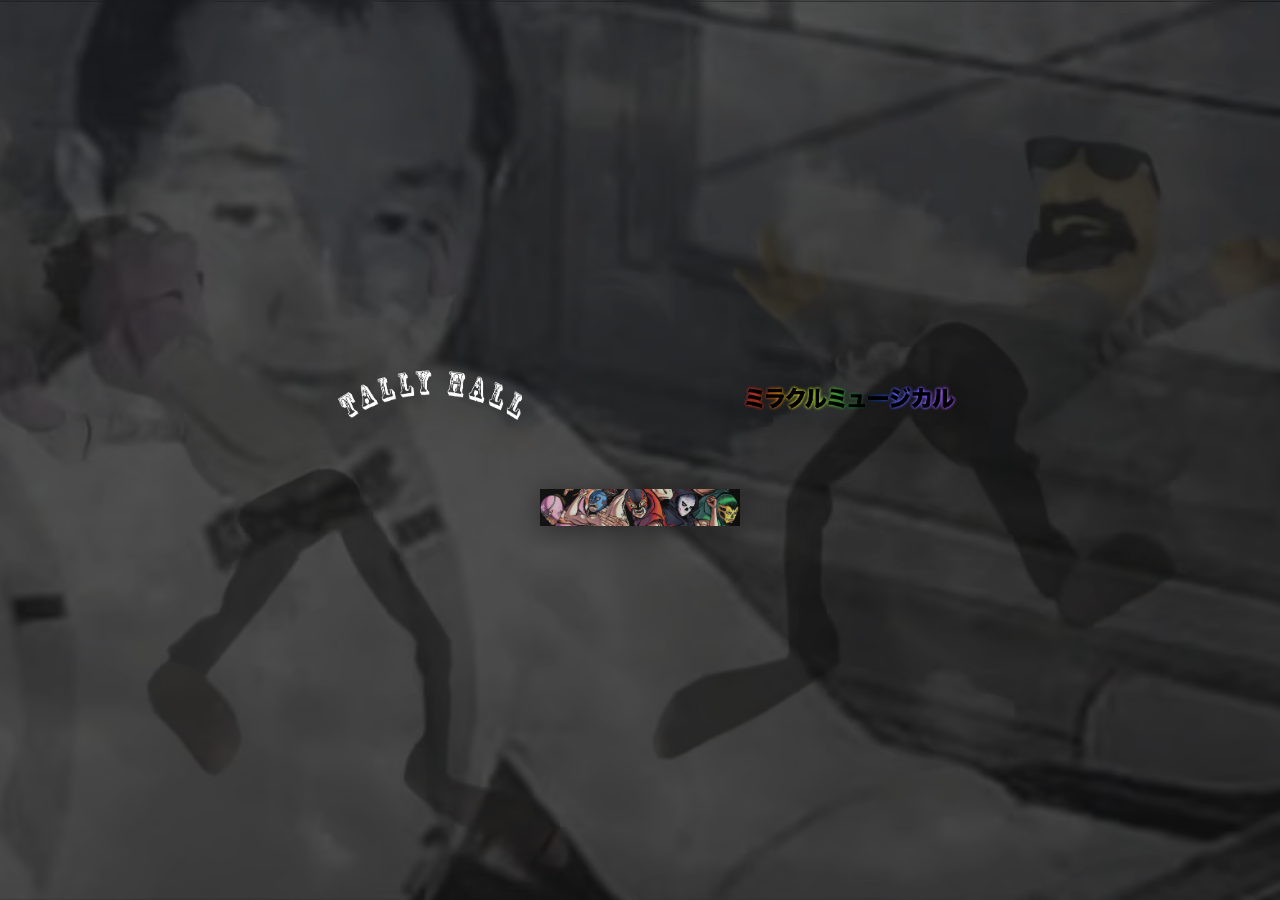
<file: index.html>
<!DOCTYPE html>
<html lang="es">
<head>
<meta charset="UTF-8">
<meta name="viewport" content="width=device-width, initial-scale=1.0">
<meta name="description" content="Enciclopedia interactiva sobre Tally Hall, Miracle Musical (ミラクルミュージカル) y Cojum Dip. Discografía completa, multimedia local, trayectorias de cada integrante hasta 2026 y análisis de Hawaii: Part II.">
<meta name="keywords" content="Tally Hall, Miracle Musical, Cojum Dip, Joe Hawley, Rob Cantor, Zubin Sedghi, Andrew Horowitz, Ross Federman, Bora Karaca, Hawaii Part II, Variations on a Cloud, Marvin's Marvelous Mechanical Museum, Good & Evil">
<meta name="author" content="VictorGugug">
<meta property="og:type" content="website">
<meta property="og:title" content="MIRACLE HALL · Tally Hall · Miracle Musical · Cojum Dip">
<meta property="og:description" content="Enciclopedia interactiva unificada sobre Tally Hall, Miracle Musical y Cojum Dip: álbumes, multimedia y trayectorias (2000–2026).">
<meta property="og:image" content="./mult/2%20-%20Miracle%20Musical/Videos/Variations%20on%20a%20Cloud%20(Poster).jpg">
<meta property="og:locale" content="es_ES">
<meta property="og:site_name" content="MIRACLE HALL · Tally Hall · Miracle Musical · Cojum Dip">
<meta name="twitter:card" content="summary_large_image">
<meta name="twitter:title" content="MIRACLE HALL · Tally Hall · Miracle Musical · Cojum Dip">
<meta name="twitter:description" content="Enciclopedia interactiva unificada sobre Tally Hall, Miracle Musical y Cojum Dip.">
<script type="application/ld+json">
{"@context":"https://schema.org","@type":"MusicGroup","name":"Tally Hall","foundingDate":"2002-12","dissolutionDate":"2011","member":[{"@type":"Person","name":"Joe Hawley"},{"@type":"Person","name":"Rob Cantor"},{"@type":"Person","name":"Zubin Sedghi"},{"@type":"Person","name":"Andrew Horowitz"},{"@type":"Person","name":"Ross Federman"},{"@type":"Person","name":"Bora Karaca"}],"album":[{"@type":"MusicAlbum","name":"Marvin's Marvelous Mechanical Museum","datePublished":"2005-10-24"},{"@type":"MusicAlbum","name":"Good & Evil","datePublished":"2011-06-21"}]}
</script>
<script type="application/ld+json">
{"@context":"https://schema.org","@type":"MusicGroup","name":"Miracle Musical","member":[{"@type":"Person","name":"Joe Hawley"},{"@type":"Person","name":"Rob Cantor"},{"@type":"Person","name":"Bora Karaca"},{"@type":"Person","name":"Ross Federman"},{"@type":"Person","name":"Zubin Sedghi"}],"album":{"@type":"MusicAlbum","name":"Hawaii: Part II","datePublished":"2012-12-12"}}
</script>
<title>MIRACLE HALL · Tally Hall · Miracle Musical · Cojum Dip</title>
<link rel="icon" type="image/x-icon" id="favicon" href="./favicon.ico">
<link rel="apple-touch-icon" href="./mult/2%20-%20Miracle%20Musical/Icons/Apple%20Touch%20Icon%20(Hawaii%20Part%20II).png">
<meta name="theme-color" content="#0a0814">
<link rel="preconnect" href="https://fonts.googleapis.com">
<link rel="preconnect" href="https://fonts.gstatic.com" crossorigin>
<link href="https://fonts.googleapis.com/css2?family=DM+Mono:ital,wght@0,300;0,400;0,500;1,300;1,400&family=Playfair+Display:ital,wght@0,400;0,700;1,400;1,700&display=swap" rel="stylesheet">
<link rel="stylesheet" href="style.css?v=8">
</head>
<body>

<a class="skip-link" href="#hub">Saltar al contenido principal</a>

<nav class="docs-nav-dock" id="docsNavDock" aria-label="Navegación de documentación">
  <button class="dock-btn-back" id="dockBackBtn" title="Volver al Hub" aria-label="Volver al Hub">
    <svg width="15" height="15" viewBox="0 0 24 24" fill="none" stroke="currentColor" stroke-width="2.2" stroke-linecap="round" stroke-linejoin="round" aria-hidden="true"><path d="M19 12H5"/><polyline points="12 19 5 12 12 5"/></svg>
    <span>Inicio</span>
  </button>
  <div class="dock-divider"></div>
  <div class="dock-breadcrumb" id="dockBreadcrumb">
    <span class="dock-band" id="dockBandName">Tally Hall</span>
    <span class="dock-sep">/</span>
    <span class="dock-section" id="dockSectionName">Historia</span>
  </div>
  <div class="dock-divider"></div>
  <div class="dock-pills" id="dockPills"></div>
</nav>

<div class="video-layer">
  <video class="video-bg" id="bg-th-hover" width="1280" height="720" muted loop playsinline preload="metadata" aria-hidden="true">
    <source data-key="roe" src="./mult/1%20-%20Tally%20Hall/Videos/Ruler%20of%20Everything%20(Music%20Video).mp4" type="video/mp4">
  </video>
  <video class="video-bg" id="bg-th-section" width="1280" height="720" muted loop playsinline preload="metadata" aria-hidden="true">
    <source data-key="goodDay" src="./mult/1%20-%20Tally%20Hall/Videos/Good%20Day%20(Music%20Video).mp4" type="video/mp4">
  </video>
  
  <video class="video-bg" id="bg-mm-hover" width="1280" height="720" muted loop playsinline preload="metadata" aria-hidden="true">
    <source data-key="voac" src="./mult/2%20-%20Miracle%20Musical/Videos/Variations%20on%20a%20Cloud%20(Original%20Music%20Video).mp4" type="video/mp4">
  </video>
  <video class="video-bg" id="bg-mm-section" width="1280" height="720" muted loop playsinline preload="metadata" aria-hidden="true">
    <source data-key="isle" src="./mult/2%20-%20Miracle%20Musical/Videos/Isle%20unto%20Thyself%20(Official%20Video)%20%5BAmbidextrous%20Edition%5D.mp4" type="video/mp4">
  </video>
  
  <video class="video-bg" id="bg-cjum-hover" width="1280" height="720" muted loop playsinline preload="none" aria-hidden="true"></video>
  <video class="video-bg" id="bg-cjum-section" width="1280" height="720" muted loop playsinline preload="metadata" aria-hidden="true">
    <source data-key="moonWaltz" src="./mult/3%20-%20Cojum%20Dip/Videos/Moon%20Waltz%20(Official%20Video).mp4" type="video/mp4">
  </video>
</div>

<div class="video-overlay"></div>

<div id="th-particles" class="particles-container"></div>
<div id="mm-particles" class="particles-container"></div>

<button class="back-btn" id="backBtn" aria-label="Volver al Hub">
  <svg width="24" height="24" viewBox="0 0 24 24" fill="none" stroke="currentColor" stroke-width="2" stroke-linecap="round" stroke-linejoin="round"><path d="M19 12H5"/><polyline points="12 19 5 12 12 5"/></svg>
</button>

<div id="hub" class="hub">
  <div class="hub-logos">
    <div class="hub-logo th-logo"
         data-target="th-section"
         data-video="th"
         role="button" tabindex="0"
         aria-label="Ir a la sección de Tally Hall">
      <img src="./mult/1%20-%20Tally%20Hall/Logos/Wordmark%20(white).png" alt="Tally Hall">
    </div>
    <div class="hub-logo mm-logo"
         data-target="mm-section"
         data-video="mm"
         role="button" tabindex="0"
         aria-label="Ir a la sección de Miracle Musical">
      <img src="./mult/2%20-%20Miracle%20Musical/Logos/Miracle%20Musical%20-%20Logo.png" alt="Miracle Musical">
    </div>
  </div>
  <div class="cojum-logo" id="cojumLogo" role="button" aria-label="Ir a la sección de Cojum Dip" tabindex="0">
    <img src="./mult/3%20-%20Cojum%20Dip/Logos/Cojum%20Dip%20-%20Logo.png" alt="Cojum Dip">
  </div>
</div>

<section id="th-section" class="section th-section" aria-label="Tally Hall">
  <div class="section-inner">

    <div class="th-tie-ribbon" aria-hidden="true">
      <span style="background:var(--th-red)"></span>
      <span style="background:var(--th-yellow)"></span>
      <span style="background:var(--th-blue)"></span>
      <span style="background:var(--th-green)"></span>
      <span style="background:var(--th-gray)"></span>
      <span style="background:var(--th-orange)"></span>
    </div>

    <div class="th-header">
      <img src="./mult/1%20-%20Tally%20Hall/Logos/Wordmark%20(white).png" alt="Tally Hall">
      <h1>Tally Hall</h1>
      <p>Ann Arbor, Michigan · 2002 — 2011 · Hiatus &amp; Reuniones En Vivo (2023–2026)</p>
    </div>

    <div class="th-block" id="th-history">
      <div class="th-label">Historia Cronológica Verificada</div>
      <div class="th-title">De un food court en Michigan al culto generacional (2002–2026)</div>
      <div class="th-timeline">
        <div class="th-tl-item">
          <div class="th-tl-date">Dic · 2002</div>
          <p class="th-tl-text">Fundación en la Universidad de Michigan (Ann Arbor). Rob Cantor (quien tocaba en secundaria con Zubin Sedghi en la banda <em>listedBlack</em>) y Andrew Horowitz conocen a Joe Hawley (creador del grupo de comedia universitario <em>anonyMous</em>). El nombre <strong>"Tally Hall"</strong> proviene de un antiguo food court y galería comercial en Orchard Lake Rd, Farmington Hills, MI, sede original de <em>Marvin's Marvelous Mechanical Museum</em>. La formación inicial incluye a <strong>Steve Gallagher</strong> en la batería.</p>
        </div>
        <div class="th-tl-item">
          <div class="th-tl-date">Mayo · 2003</div>
          <p class="th-tl-text">Graban y autoproducen el <em>Party Boobytrap EP</em> en el ático de Joe Hawley en Ann Arbor, conectando los instrumentos a una videocámara digital y mezclando el audio en Final Cut Pro. Adoptan el uniforme de camisas blancas, pantalones negros y corbatas de colores. El videoclip casero de <em>"Banana Man"</em> se vuelve viral en <em>Albino Blacksheep</em>.</p>
        </div>
        <div class="th-tl-item">
          <div class="th-tl-date">Mayo – Nov · 2004</div>
          <p class="th-tl-text">Lanzan <em>Welcome to Tally Hall EP</em> (mayo de 2004). Al graduarse de la Universidad de Michigan ese mismo mes, <strong>Steve Gallagher</strong> deja amigablemente la banda para no comprometerse con las giras a tiempo completo; ingresa <strong>Ross Federman</strong> (compañero de secundaria de Joe) asumiendo la corbata gris. En noviembre de 2004 editan <em>Complete Demos</em> (con baterías grabadas por Steve pero con Ross ya en la foto de portada). Andrew Horowitz gana la beca nacional <em>BMI John Lennon Scholarship</em> ($10,000) por <em>"Good Day"</em>.</p>
        </div>
        <div class="th-tl-item">
          <div class="th-tl-date">Mayo – Oct · 2005</div>
          <p class="th-tl-text">En mayo de 2005 venden el limitado <em>The Pingry EP</em> durante un concierto en la antigua escuela secundaria de Andrew en Nueva Jersey. Rob Cantor gana el 1.º lugar Pop en el <em>John Lennon Songwriting Contest</em> por <em>"Just Apathy"</em>. El <strong>24 de octubre de 2005</strong> publican su álbum debut <em>Marvin's Marvelous Mechanical Museum</em> bajo el sello local <strong>Quack! Media</strong>, grabado en el estudio <em>54 Sound</em> de Ferndale, MI con el productor <strong>Gregtronic</strong>.</p>
        </div>
        <div class="th-tl-item">
          <div class="th-tl-date">2006 — 2007</div>
          <p class="th-tl-text">Debut en televisión nacional interpretando <em>"Good Day"</em> en <em>The Late Late Show with Craig Ferguson</em> (2 de agosto de 2006). Graban el cover de <em>"Smile Like You Mean It"</em> (The Killers) para <em>The O.C. Mix 6</em>. En marzo de 2007 firman con <strong>Atlantic Records</strong> (impulsados por el ejecutivo Ryan Brady), actúan en SXSW y Lollapalooza (agosto de 2007) y componen las canciones de la serie infantil <em>Happy Monster Band</em> para Playhouse Disney.</p>
        </div>
        <div class="th-tl-item">
          <div class="th-tl-date">Abr – Sept · 2008</div>
          <p class="th-tl-text">El <strong>1 de abril de 2008</strong> relanzan <em>Marvin's Marvelous Mechanical Museum</em> regrabado en alta fidelidad bajo Atlantic Records. En agosto de 2008 graban <em>"Good Day"</em> íntegramente en idioma <strong>Simlish</strong> para <em>The Sims 2: Apartment Life</em>. El 15 de septiembre de 2008 estrenan <em>Tally Hall's Internet Show (T.H.I.S.)</em>.</p>
        </div>
        <div class="th-tl-item">
          <div class="th-tl-date">2009 — 2010</div>
          <p class="th-tl-text">En septiembre de 2009 publican <em>"Light &amp; Night"</em> junto a Nellie McKay. Entre octubre y noviembre de 2009 graban su segundo álbum en <em>Sunset Sound</em> (Los Ángeles) con el productor <strong>Tony Hoffer</strong>. En la gira de marzo de 2010 junto a Rooney y Crash Kings, <strong>Casey Shea</strong> (corbata negra) sustituye a Joe Hawley. Tras retrasos corporativos en Atlantic Records, la banda recupera su catálogo y regresa a Quack! Media.</p>
        </div>
        <div class="th-tl-item">
          <div class="th-tl-date">21 Jun – 20 Ago · 2011</div>
          <p class="th-tl-text">Publican su segundo álbum de estudio, <em>Good &amp; Evil</em>, el <strong>21 de junio de 2011</strong>. Realizan la gira de verano con <strong>Bora Karaca</strong> (corbata naranja) como sexto integrante en escena. Tras el último concierto de la gira el <strong>20 de agosto de 2011</strong> en Mr. Smalls Theatre (Millvale, Pensilvania), el grupo entra en hiatus indefinido.</p>
        </div>
        <div class="th-tl-item">
          <div class="th-tl-date">2015 — 2022</div>
          <p class="th-tl-text">En diciembre de 2015 publican en Bandcamp el compilado de 31 maquetas <em>Admittedly Incomplete Demos</em> y la reedición digital de <em>Complete Demos</em>. En agosto de 2019 lanzan oficialmente en streaming su cover de 2006 de <em>"Just a Friend"</em> (Biz Markie). A partir de 2020 el catálogo explota viralmente en TikTok y YouTube; <strong>Needlejuice Records</strong> inicia en 2021 las reediciones físicas en vinilo, CD, cassette y MiniDisc de <em>MMMM</em> y <em>Good &amp; Evil</em>.</p>
        </div>
        <div class="th-tl-item">
          <div class="th-tl-date">2023 — 2026</div>
          <p class="th-tl-text">La RIAA certifica Disco de Oro (2023) y <strong>Disco de Platino (2025)</strong> a <em>"Hidden in the Sand"</em>, y Disco de Oro a <em>"The Bidding"</em> (2023) y <em>"Turn the Lights Off"</em> (2025). Entre noviembre de 2023 y agosto de 2025 se producen las históricas mini-reuniones en vivo encabezadas por Andrew Horowitz junto a Ross Federman, Bora Karaca, Rob Cantor, Zubin Sedghi y Casey Shea (en NYC, Chicago, Boston, Los Ángeles y <em>Sonic Lunch</em> en Ann Arbor), además del sencillo colaborativo <em>"fishes"</em> (julio de 2025).</p>
        </div>
      </div>
    </div>

    <div class="th-block" id="th-members">
      <div class="th-label">Integrantes Oficiales &amp; Colaboradores</div>
      <div class="th-title">El sistema de corbatas (Haz clic en cada tarjeta para abrir su expediente completo)</div>
      <p>Cinco integrantes titulares (2004–2011), más el baterista fundador, los miembros de gira y las dos figuras clave detrás del grupo.</p>
      <div class="th-members">
        <div class="th-member" data-tie="red" data-member="th-joe">
          <div class="member-name"><span class="member-tie-icon"><svg viewBox="0 0 24 32" fill="none"><path d="M8 3 L16 3 L14 8 L10 8 Z" fill="var(--th-red)" stroke="rgba(255,255,255,0.3)" stroke-width="0.8"/><path d="M10 8 L14 8 L17 23 L12 30 L7 23 Z" fill="var(--th-red)" stroke="rgba(255,255,255,0.3)" stroke-width="0.8"/></svg></span>Joe Hawley</div>
          <div class="member-role">Corbata Roja · Voz · Guitarra rítmica</div>
          <div class="member-bio">23 sept 1982 (Detroit / Bloomfield Hills, MI). Lic. en Cine y Video (UMich, 2005). Autor de "Ruler of Everything", "Banana Man", "The Bidding", "Spring and a Storm", "&amp;" y "Turn the Lights Off". Creador de Miracle Musical (<em>Hawaii: Part II</em>, 2012) y <em>Joe Hawley Joe Hawley</em> (2016).</div>
        </div>
        <div class="th-member" data-tie="yellow" data-member="th-rob">
          <div class="member-name"><span class="member-tie-icon"><svg viewBox="0 0 24 32" fill="none"><path d="M8 3 L16 3 L14 8 L10 8 Z" fill="var(--th-yellow)" stroke="rgba(255,255,255,0.3)" stroke-width="0.8"/><path d="M10 8 L14 8 L17 23 L12 30 L7 23 Z" fill="var(--th-yellow)" stroke="rgba(255,255,255,0.3)" stroke-width="0.8"/></svg></span>Rob Cantor</div>
          <div class="member-role">Corbata Amarilla · Voz · Guitarra líder</div>
          <div class="member-bio">26 ago 1983 (Bloomfield Hills, MI). Lic. en Inglés y Música (UMich, 2005). Autor de "Greener", "Just Apathy", "Be Born", "Never Meant to Know" y "You &amp; Me". Álbum <em>Not a Trampoline</em> (2014), viral "Shia LaBeouf Live" y compositor en Disney Television Animation.</div>
        </div>
        <div class="th-member" data-tie="blue" data-member="th-zubin">
          <div class="member-name"><span class="member-tie-icon"><svg viewBox="0 0 24 32" fill="none"><path d="M8 3 L16 3 L14 8 L10 8 Z" fill="var(--th-blue)" stroke="rgba(255,255,255,0.3)" stroke-width="0.8"/><path d="M10 8 L14 8 L17 23 L12 30 L7 23 Z" fill="var(--th-blue)" stroke="rgba(255,255,255,0.3)" stroke-width="0.8"/></svg></span>Zubin Sedghi</div>
          <div class="member-role">Corbata Azul · Bajo · Voz · Médico D.O.</div>
          <div class="member-bio">16 sept 1984 (Bloomfield Hills, MI). Autor de "Cannibal" y "The Trap"; voz en "Two Wuv", "The Bidding" y "White Ball". Neurociencia (UMich, 2007) y Doctor en Medicina Osteopática (Touro Univ, 2016). Médico de Familia en Kaiser Permanente Orange County.</div>
        </div>
        <div class="th-member" data-tie="green" data-member="th-andrew">
          <div class="member-name"><span class="member-tie-icon"><svg viewBox="0 0 24 32" fill="none"><path d="M8 3 L16 3 L14 8 L10 8 Z" fill="var(--th-green)" stroke="rgba(255,255,255,0.3)" stroke-width="0.8"/><path d="M10 8 L14 8 L17 23 L12 30 L7 23 Z" fill="var(--th-green)" stroke="rgba(255,255,255,0.3)" stroke-width="0.8"/></svg></span>Andrew Horowitz</div>
          <div class="member-role">Corbata Verde · Teclados · Voz · edu</div>
          <div class="member-bio">12 oct 1983 (Warren, NJ). Autor de "Good Day", "Taken for a Ride", "The Whole World and You", "Misery Fell" y "Fate of the Stars". Proyecto solista <strong>edu</strong> (<em>sketches</em> 2012, <em>sketches 3d</em> 2019) y productor en NYC (John Legend, Janelle Monáe).</div>
        </div>
        <div class="th-member" data-tie="gray" data-member="th-ross">
          <div class="member-name"><span class="member-tie-icon"><svg viewBox="0 0 24 32" fill="none"><path d="M8 3 L16 3 L14 8 L10 8 Z" fill="var(--th-gray)" stroke="rgba(255,255,255,0.3)" stroke-width="0.8"/><path d="M10 8 L14 8 L17 23 L12 30 L7 23 Z" fill="var(--th-gray)" stroke="rgba(255,255,255,0.3)" stroke-width="0.8"/></svg></span>Ross Federman</div>
          <div class="member-role">Corbata Gris · Batería · Ph.D. Yale</div>
          <div class="member-bio">30 ene 1985 (Bloomfield Hills, MI). Baterista desde mayo de 2004 y voz en "Mucka Blucka". Coproductor de <em>Hawaii: Part II</em>, DJ (<strong>Mr. President!</strong> / <strong>Mr. F</strong>) y Doctor en Inmunobiología por Yale (2019); ingeniero de proteínas en Boston.</div>
        </div>
        <div class="th-member" data-tie="orange" data-member="th-bora">
          <div class="member-name"><span class="member-tie-icon"><svg viewBox="0 0 24 32" fill="none"><path d="M8 3 L16 3 L14 8 L10 8 Z" fill="var(--th-orange)" stroke="rgba(255,255,255,0.3)" stroke-width="0.8"/><path d="M10 8 L14 8 L17 23 L12 30 L7 23 Z" fill="var(--th-orange)" stroke="rgba(255,255,255,0.3)" stroke-width="0.8"/></svg></span>Bora Karaca</div>
          <div class="member-role">Corbata Naranja · 6.º Miembro · Productor</div>
          <div class="member-bio">26 nov 1984 (Detroit, MI). Fundador de <strong>Cojum Dip</strong> y del estudio <em>The LaBORAtory</em>. Protagonista de "15 Seconds of Bora", músico de gira en 2011 y en todas las reuniones en vivo de 2023–2025.</div>
        </div>
        <div class="th-member" data-tie="silver" data-member="th-steve">
          <div class="member-name"><span class="member-tie-icon"><svg viewBox="0 0 24 32" fill="none"><path d="M8 3 L16 3 L14 8 L10 8 Z" fill="#9ca3af" stroke="rgba(255,255,255,0.3)" stroke-width="0.8"/><path d="M10 8 L14 8 L17 23 L12 30 L7 23 Z" fill="#9ca3af" stroke="rgba(255,255,255,0.3)" stroke-width="0.8"/></svg></span>Steve Gallagher</div>
          <div class="member-role">Corbata Gris Original · Batería (2002–2004)</div>
          <div class="member-bio">Baterista fundador (dic 2002 – mayo 2004). Grabó todas las baterías de <em>Party Boobytrap EP</em>, <em>Welcome to Tally Hall EP</em> y <em>Complete Demos</em> antes de graduarse de UMich. Desarrollador de software e ingeniero en el sector tecnológico.</div>
        </div>
        <div class="th-member" data-tie="black" data-member="th-casey">
          <div class="member-name"><span class="member-tie-icon"><svg viewBox="0 0 24 32" fill="none"><path d="M8 3 L16 3 L14 8 L10 8 Z" fill="#383838" stroke="rgba(255,255,255,0.3)" stroke-width="0.8"/><path d="M10 8 L14 8 L17 23 L12 30 L7 23 Z" fill="#383838" stroke="rgba(255,255,255,0.3)" stroke-width="0.8"/></svg></span>Casey Shea</div>
          <div class="member-role">Corbata Negra · Guitarra y Voz en Gira</div>
          <div class="member-bio">Sustituyó a Joe Hawley en la gira de marzo de 2010 vistiendo la corbata negra. Tiene 5 álbumes solistas (<em>Take the Bite</em>, <em>Love Is Here to Stay</em>, <em>In Your Head</em>, <em>Theophany</em>, <em>Five</em>), integra la banda <em>Grand Canyon</em> y tocó en Sonic Lunch 2025.</div>
        </div>
        <div class="th-member" data-tie="purple" data-member="th-ryan">
          <div class="member-name"><span class="member-tie-icon"><svg viewBox="0 0 24 32" fill="none"><path d="M8 3 L16 3 L14 8 L10 8 Z" fill="#a855f7" stroke="rgba(255,255,255,0.3)" stroke-width="0.8"/><path d="M10 8 L14 8 L17 23 L12 30 L7 23 Z" fill="#a855f7" stroke="rgba(255,255,255,0.3)" stroke-width="0.8"/></svg></span>Ryan Brady</div>
          <div class="member-role">Ejecutivo Atlantic · Colaborador (1980–2020)</div>
          <div class="member-bio">Vicepresidente de Marketing en Atlantic Records que fichó a Tally Hall y financió <em>T.H.I.S.</em> Tocó bajo y sintetizador Moog en <em>Hawaii: Part II</em>. Falleció en septiembre de 2020; la reedición de 2021 de <em>MMMM</em> está dedicada a su memoria.</div>
        </div>
        <div class="th-member" data-tie="pink" data-member="th-matthew">
          <div class="member-name"><span class="member-tie-icon"><svg viewBox="0 0 24 32" fill="none"><path d="M8 3 L16 3 L14 8 L10 8 Z" fill="#ec4899" stroke="rgba(255,255,255,0.3)" stroke-width="0.8"/><path d="M10 8 L14 8 L17 23 L12 30 L7 23 Z" fill="#ec4899" stroke="rgba(255,255,255,0.3)" stroke-width="0.8"/></svg></span>Matthew Altruda</div>
          <div class="member-role">Corbata Rosa/Turquesa · Promotor &amp; Radio</div>
          <div class="member-bio">Creador del programa radial <em>Tree Town Sound</em> (107.1 FM Ann Arbor) y productor del festival <em>Sonic Lunch</em>. Principal puente entre la banda y los fans; organizó los conciertos de reunión en Ann Arbor en 2024 y 2025.</div>
        </div>
      </div>
    </div>

    <div class="th-block" id="th-trajectories">
      <div class="th-label">Qué Fue de Ellos · Dossier Individual (2002–2026)</div>
      <div class="th-title">Proyectos individuales, evolución tras el hiatus y estado actual de cada artista</div>
      <p>Registro completo y verificado de la vida académica, profesional, familiar y musical de cada integrante desde la pausa de 2011 hasta 2026.</p>

      <div class="artist-dossier-grid">
        <div class="artist-dossier-card" style="--artist-tie: var(--th-red)">
          <div class="artist-dossier-head">
            <div class="artist-dossier-name"><span class="tie-pill-dot" style="background:var(--th-red);width:11px;height:11px;"></span>Joe Hawley (Corbata Roja)</div>
            <span class="status-2026-badge">2026: Retirado de giras · Reside en Michigan</span>
          </div>
          <div class="artist-meta-row">
            <div class="artist-meta-cell"><strong>Nacimiento y Estudios</strong>23 sept 1982 (Detroit / Bloomfield Hills, MI) · B.A. Film &amp; Video Studies (UMich, 2005)</div>
            <div class="artist-meta-cell"><strong>Álbumes Post-Tally Hall</strong><em>Hawaii: Part II</em> (2012) · <em>Joe Hawley Joe Hawley</em> (2016) · <em>γɘlwɒH ɘoႱ γɘlwɒH ɘoႱ</em> (2019)</div>
            <div class="artist-meta-cell"><strong>Sencillos Solistas</strong><em>Special</em> (2017) · <em>Weird Bed &amp;/or Yes Please</em> (2019) · <em>Sleigh Ride Invincibility Star</em> (2020) · <em>Some People Eat Flowers...</em> (2025)</div>
          </div>
          <div class="artist-dossier-body">
            <p><strong>Proyectos individuales:</strong> Tras el hiatus de 2011, concibió y dirigió <strong>Miracle Musical</strong> (<em>Hawaii: Part II</em>, 12/12/12). El 22 de octubre de 2016 lanzó su álbum solista de comedia hip-hop y rock psicodélico <em>Joe Hawley Joe Hawley</em> (12 pistas: <em>1. Joe Hawley Attacks, 2. Black People White People, 3. Bring Her Along, 4. Crazy Food, 5. Rotary Park [con Zubin], 6. Your Mother is a Basketball, 7. Hoodz 'n the Woodz, 8. The Apologue of Hot Rod Duncan, 9. Aristotle's Denial, 10. Bahamian Rap City, 11. We Are in Space, 12. Go to Bed</em> + bonus <em>White Rabbit</em>), contando con la participación de todos sus compañeros de Tally Hall. El 12 de abril de 2019 publicó en streaming <em>γɘlwɒH ɘoႱ γɘlwɒH ɘoႱ</em>, una versión completamente invertida del álbum para sortear reclamos de copyright por samples (permitiendo que los oyentes invirtieran el audio para escucharlo al derecho, mientras que <em>Aristotle's Denial</em> se editó al derecho bajo el título <em>Special</em>).</p>
            <p><strong>Qué pasó con él y estado actual (2026):</strong> Entre 2020 y agosto de 2023 surgieron documentos públicos que recopilaban comportamientos erráticos en redes sociales, paranoia y mensajes inapropiados. En comunicados conjuntos (2023 y agosto de 2024), Ross, Andrew, Rob y Zubin explicaron que Joe padece problemas graves y crónicos de salud mental (esquizofrenia/psicosis) y que no se encuentra en condiciones de salir de gira ni participar en reuniones públicas. En 2026 lleva una vida privada en Michigan y publica esporádicamente piezas experimentales breves.</p>
          </div>
        </div>

        <div class="artist-dossier-card" style="--artist-tie: var(--th-yellow)">
          <div class="artist-dossier-head">
            <div class="artist-dossier-name"><span class="tie-pill-dot" style="background:var(--th-yellow);width:11px;height:11px;"></span>Rob Cantor (Corbata Amarilla)</div>
            <span class="status-2026-badge">2026: Compositor en Disney TV Animation (LA)</span>
          </div>
          <div class="artist-meta-row">
            <div class="artist-meta-cell"><strong>Nacimiento y Estudios</strong>26 ago 1983 (Bloomfield Hills, MI) · B.A. Inglés y Música (UMich, 2005; rechazó beca de medicina por la banda)</div>
            <div class="artist-meta-cell"><strong>Álbum Solista</strong><em>Not a Trampoline</em> (14 abr 2014 / Remaster 10.º Aniv. 2024 · 12 pistas + <em>Lightshine</em>)</div>
            <div class="artist-meta-cell"><strong>Hitos Virales y TV</strong><em>Shia LaBeouf Live</em> (2014, &gt;85M vistas) · <em>29 Celebrity Impressions</em> (2014) · <em>The Ghost and Molly McGee</em> (Disney)</div>
          </div>
          <div class="artist-dossier-body">
            <p><strong>Proyectos individuales:</strong> El 14 de abril de 2014 publicó su álbum solista <em>Not a Trampoline</em> (12 pistas: <em>1. Ghost, 2. Old Bike, 3. Garden of Eden, 4. The Rendezvous [feat. Madi Diaz], 5. I'm Gonna Win [reelaboración de All of My Friends], 6. All I Need Is You, 7. Flamingo, 8. La Telenovela [feat. Jhameel], 9. In Memoriam, 10. Let Your Mother Know, 11. Perfect, 12. Lonely (But Not Alone)</em>). Ese mismo año alcanzó fama viral mundial con <em>"29 Celebrity Impressions, 1 Original Song"</em> (grabado con 11 imitadores haciendo lip-sync junto a Andrew Horowitz) y la superproducción teatral <em>"Shia LaBeouf Live"</em> (21 de octubre de 2014), con orquesta, coro infantil, el Gay Men's Chorus de Los Ángeles y un cameo del propio Shia LaBeouf.</p>
            <p><strong>Qué pasó con él y estado actual (2026):</strong> Reside en Los Ángeles con su esposa e hijos y trabaja a tiempo completo como compositor y letrista principal para <strong>Disney Television Animation</strong> y <strong>Disney Junior</strong>. Compuso todas las canciones originales de <em>The Ghost and Molly McGee</em> (2021–2024, nominado a los premios Emmy), además de música para <em>Tangled: Short Cuts</em>, <em>Monsters at Work</em>, <em>Goldie &amp; Bear</em>, <em>Mickey Mouse Funhouse</em> y <em>Disney Junior Nursery Rhymes</em>. En 2024 lanzó la remasterización por el 10.º aniversario de <em>Not a Trampoline</em> y en marzo de 2025 volvió a tocar en vivo con sus compañeros en Los Ángeles.</p>
          </div>
        </div>

        <div class="artist-dossier-card" style="--artist-tie: var(--th-blue)">
          <div class="artist-dossier-head">
            <div class="artist-dossier-name"><span class="tie-pill-dot" style="background:var(--th-blue);width:11px;height:11px;"></span>Dr. Zubin Sedghi, D.O. (Corbata Azul)</div>
            <span class="status-2026-badge">2026: Médico de Familia en Kaiser Permanente (CA)</span>
          </div>
          <div class="artist-meta-row">
            <div class="artist-meta-cell"><strong>Nacimiento y Estudios</strong>16 sept 1984 (Bloomfield Hills, MI) · B.S. Neurociencia con honores (UMich, 2007) · D.O. Medicina (Touro Univ, 2016)</div>
            <div class="artist-meta-cell"><strong>Carrera Médica</strong>Residencia (Jefe de Residentes, 2016–2019) y Médico Titular en Kaiser Permanente Orange County (Tustin Ranch / Santa Ana)</div>
            <div class="artist-meta-cell"><strong>Familia y Música Reciente</strong>Casado con la Dra. Yalda Sedghi (odontóloga), 2 hijos (Sina y Ella) · Reunión LA (marzo 2025) y sencillo <em>"fishes"</em> (julio 2025)</div>
          </div>
          <div class="artist-dossier-body">
            <p><strong>Trayectoria tras el hiatus:</strong> Tras finalizar la gira de <em>Good &amp; Evil</em> en agosto de 2011 y grabar sus voces para <em>"White Ball"</em> en <em>Hawaii: Part II</em> (2012) y <em>"Rotary Park"</em> con Joe Hawley (2016), Zubin ingresó a la facultad de medicina en <strong>Touro University California</strong> (Vallejo, CA), graduándose como Doctor en Medicina Osteopática (D.O.) en 2016.</p>
            <p><strong>Qué pasó con él y estado actual (2026):</strong> Ejerce a tiempo completo como médico especialista certificado en Medicina Familiar en <strong>Kaiser Permanente Orange County</strong> (California), donde ha sido reconocido con premios de excelencia clínica (<em>Physician of the Year</em>). Pese a su exigente carrera médica y vida familiar junto a su esposa Yalda y sus dos hijos, el <strong>13 y 14 de marzo de 2025</strong> protagonizó un celebrado regreso a los escenarios en el <em>Lodge Room</em> de Los Ángeles, tocando el bajo y cantando <em>"Two Wuv"</em> y <em>"Good Day"</em> junto a Andrew, Rob, Ross y Bora, además de participar en el sencillo <em>"fishes"</em> (julio de 2025).</p>
          </div>
        </div>

        <div class="artist-dossier-card" style="--artist-tie: var(--th-green)">
          <div class="artist-dossier-head">
            <div class="artist-dossier-name"><span class="tie-pill-dot" style="background:var(--th-green);width:11px;height:11px;"></span>Andrew Horowitz / edu (Corbata Verde)</div>
            <span class="status-2026-badge">2026: Productor en NYC y líder de giras en vivo</span>
          </div>
          <div class="artist-meta-row">
            <div class="artist-meta-cell"><strong>Nacimiento y Estudios</strong>12 oct 1983 (Warren, NJ) · The Pingry School · Doble Lic. en Composición Musical y Grabación/Inglés (UMich, 2005)</div>
            <div class="artist-meta-cell"><strong>Discografía Solista (edu)</strong><em>sketches</em> (2012, cassette 4 pistas) · <em>Etudes</em> (2018) · <em>sketches 3d</em> (3 jun 2019, 9 pistas) · <em>Etudes II</em> (2019)</div>
            <div class="artist-meta-cell"><strong>Producción en la Industria</strong>John Legend (<em>Love in the Future</em>, Platino), Janelle Monáe, Jidenna, Lindsey Stirling, Allie X, VÉRITÉ</div>
          </div>
          <div class="artist-dossier-body">
            <p><strong>Proyectos individuales:</strong> Bajo su alias solista <strong>edu</strong>, lanzó <em>sketches</em> en 2012 y su versión de estudio orquestada <em>sketches 3d</em> el 3 de junio de 2019 (9 pistas: <em>1. Miss Melody, 2. HEY YOU!, 3. Hummingbird, 4. Daisy Fingers, 5. Have a Nice Day [Interludinal], 6. Lemons and Pears, 7. At the End, 8. Nowhere Else, 9. The Rainbow Connection</em>, reeditado en vinilo por Needlejuice). También participó en el tributo de Miracle Musical <em>"Candle on the Water"</em> (2014). En Nueva York consolidó una exitosa carrera como productor y arreglista (<em>Andrew the Producer</em>), coescribiendo y produciendo <em>"Made to Love"</em> en el álbum nominado al Grammy <em>Love in the Future</em> de <strong>John Legend</strong>.</p>
            <p><strong>Qué pasó con él y estado actual (2026):</strong> Ha sido el motor principal de la reactivación en vivo del universo Tally Hall entre 2023 y 2026, organizando las giras junto a <em>Jukebox the Ghost</em> por Nueva York, Chicago, Washington D.C., Boston, Los Ángeles y Seattle, encabezando los conciertos multitudinarios de <strong>Sonic Lunch 2024 y 2025</strong> en Ann Arbor, y preparando su segundo álbum de estudio bajo el nombre de <strong>edu</strong>.</p>
          </div>
        </div>

        <div class="artist-dossier-card" style="--artist-tie: var(--th-gray)">
          <div class="artist-dossier-head">
            <div class="artist-dossier-name"><span class="tie-pill-dot" style="background:var(--th-gray);width:11px;height:11px;"></span>Dr. Ross Federman, Ph.D. / Mr. F (Corbata Gris)</div>
            <span class="status-2026-badge">2026: Científico en Biotecnología e IA (Boston)</span>
          </div>
          <div class="artist-meta-row">
            <div class="artist-meta-cell"><strong>Nacimiento y Estudios</strong>30 ene 1985 (Bloomfield Hills, MI) · B.S. Biología Celular y Molecular (UMich, 2013) · Ph.D. Inmunobiología (Yale, 2019)</div>
            <div class="artist-meta-cell"><strong>Proyectos Musicales</strong><strong>Mr. President!</strong> (<em>The State of the Union</em>, 2009) · <strong>Mr. F</strong> (Mixtapes/Remixes 2011–15) · Coproductor de <em>Hawaii: Part II</em></div>
            <div class="artist-meta-cell"><strong>Carrera Científica y Familia</strong>Ingeniero de Proteínas en <em>Generate:Biomedicines</em> (Boston/Cambridge) · Casado con Ashley, hijo Ira (n. 2022)</div>
          </div>
          <div class="artist-dossier-body">
            <p><strong>Proyectos individuales:</strong> Tras pausar sus estudios en 2004 para girar con Tally Hall, lanzó bajo el alias <strong>Mr. President!</strong> el álbum de mashups <em>The State of the Union</em> (febrero de 2009) y luego usó el seudónimo <strong>Mr. F</strong> para publicar remixes electrónicos. En 2012 fue coproductor, ingeniero de mezcla y diseñador visual de <em>Hawaii: Part II</em> (Miracle Musical), además de grabar baterías para <em>Not a Trampoline</em> (2014) y <em>sketches 3d</em> (2019).</p>
            <p><strong>Qué pasó con él y estado actual (2026):</strong> Regresó a la Universidad de Michigan para graduarse en Biología Celular y Molecular en 2013 y en mayo de 2019 obtuvo su <strong>Doctorado (Ph.D.) en Inmunobiología por la Universidad de Yale</strong>. Reside en el área de Boston junto a su esposa Ashley y su hijo Ira, donde trabaja como científico e ingeniero de proteínas aplicando aprendizaje automático al diseño de anticuerpos y terapias biomédicas en <em>Generate:Biomedicines</em>. Entre 2024 y 2025 volvió a tocar la batería en vivo (y cantar <em>"Mucka Blucka"</em>) en Chicago, Boston, Ann Arbor y Los Ángeles.</p>
          </div>
        </div>

        <div class="artist-dossier-card" style="--artist-tie: var(--th-orange)">
          <div class="artist-dossier-head">
            <div class="artist-dossier-name"><span class="tie-pill-dot" style="background:var(--th-orange);width:11px;height:11px;"></span>Bora Karaca (Corbata Naranja)</div>
            <span class="status-2026-badge">2026: Ingeniero en Laboratory Audio y Cojum Dip LP2</span>
          </div>
          <div class="artist-meta-row">
            <div class="artist-meta-cell"><strong>Nacimiento y Rol</strong>26 nov 1984 (Detroit, MI · ascendencia turca) · 6.º miembro honorario, productor y multiinstrumentista</div>
            <div class="artist-meta-cell"><strong>Proyectos y Estudio</strong>Fundador de <strong>Cojum Dip</strong> ("Bodur the Clumsy") · Estudio <em>The LaBORAtory</em> / <em>Laboratory Audio</em></div>
            <div class="artist-meta-cell"><strong>Actividad 2019–2026</strong>Streamer VTuber 3D en Twitch (2019–22) · Guitarrista/bajista en todas las reuniones en vivo 2023–2025</div>
          </div>
          <div class="artist-dossier-body">
            <p><strong>Proyectos individuales y producción:</strong> Fundó su estudio <em>The LaBORAtory</em> en Los Ángeles, donde produjo, mezcló o ingenió prácticamente todo el universo post-Tally Hall: <em>Hawaii: Part II</em> (2012, donde además compuso y cantó en japonés <em>"宇宙ステーションのレベル7"</em>), <em>Not a Trampoline</em> (2014), su propio álbum debut <em>Cojum Dip</em> (12 de enero de 2014) y <em>Joe Hawley Joe Hawley</em> (2016).</p>
            <p><strong>Qué pasó con él y estado actual (2026):</strong> Entre 2019 y 2022 realizó transmisiones en Twitch como un avatar VTuber 3D de su personaje enmascarado <em>Bodur</em>. Ha sido el colaborador más constante en directo entre noviembre de 2023 y agosto de 2025, acompañando a Andrew Horowitz en guitarra, bajo y voces en todas las fechas de gira (e interpretando <em>"Moon Waltz"</em> de Cojum Dip en vivo en Boston en mayo de 2024), mientras trabaja en el segundo álbum de estudio de Cojum Dip.</p>
          </div>
        </div>

        <div class="artist-dossier-card" style="--artist-tie: #9ca3af">
          <div class="artist-dossier-head">
            <div class="artist-dossier-name"><span class="tie-pill-dot" style="background:#9ca3af;width:11px;height:11px;"></span>Steve Gallagher, Casey Shea, Ryan Brady &amp; Matthew Altruda</div>
            <span class="status-2026-badge">2026: Exintegrantes y figuras históricas</span>
          </div>
          <div class="artist-dossier-body">
            <p><strong>Steve Gallagher (Corbata Gris Original, 2002–2004):</strong> Tras grabar todas las baterías de <em>Party Boobytrap EP</em>, <em>Welcome to Tally Hall EP</em> y <em>Complete Demos</em> y aparecer en el video de <em>"Banana Man"</em> (2003), dejó la banda amigablemente al graduarse de UMich en mayo de 2004. Aunque el lore humorístico de la banda bromeaba diciendo que era un "vendedor ambulante de aspiradoras", trabajó en ventas corporativas y gestión de cuentas comerciales antes de dar el salto al sector tecnológico como <strong>ingeniero y desarrollador de software full-stack</strong>.</p>
            <p><strong>Casey Shea (Corbata Negra, Gira 2010 y 2025):</strong> Sustituyó a Joe Hawley en la gira de marzo de 2010. Ha publicado cinco álbumes solistas (<em>Take the Bite</em> 2006, <em>Love Is Here to Stay</em> 2010, <em>In Your Head</em> 2011, <em>Theophany</em> 2016 y <em>Five</em> 2019), es miembro de la banda angelina de indie-rock <strong>Grand Canyon</strong> (<em>Forevermore</em>, 2022), coescribió el sencillo <em>"fishes"</em> (julio de 2025) y volvió a vestir la corbata negra en <strong>Sonic Lunch 2025</strong> (7 de agosto de 2025).</p>
            <p><strong>Ryan Brady (1980 – Septiembre de 2020):</strong> Vicepresidente de Marketing en Atlantic Records que defendió a la banda, financió <em>T.H.I.S.</em> y colaboró como bajista y tecladista Moog en <em>Hawaii: Part II</em>. Falleció en septiembre de 2020 a los 40 años; la reedición de 2021 de <em>MMMM</em> en Needlejuice Records lleva la dedicatoria <em>"In Loving Memory of Ryan Brady"</em>.</p>
            <p><strong>Matthew Altruda (Corbata Rosa / Turquesa Honoraria):</strong> Conductor de <em>Tree Town Sound</em> en 107.1 FM (Ann Arbor) y director del ciclo de conciertos <strong>Sonic Lunch</strong>, responsable de reunir a los miembros en el centro de Ann Arbor ante miles de seguidores en agosto de 2024 y agosto de 2025.</p>
          </div>
        </div>
      </div>

      <div class="th-label" style="margin-top:32px;">Registro de Conciertos y Reuniones Recientes (2023–2025)</div>
      <div class="track-table-wrap">
        <table class="full-track-table">
          <thead>
            <tr>
              <th>Fecha</th>
              <th>Ciudad y Recinto</th>
              <th>Integrantes en el Escenario</th>
              <th>Hitos del Concierto</th>
            </tr>
          </thead>
          <tbody>
            <tr>
              <td class="t-dur">30 Nov 2023</td>
              <td class="t-title">Nueva York, NY · Bowery Ballroom</td>
              <td><span class="tie-pill"><span class="tie-pill-dot" style="background:var(--th-green)"></span>Andrew</span><span class="tie-pill"><span class="tie-pill-dot" style="background:var(--th-orange)"></span>Bora</span></td>
              <td>Primer show en vivo en más de una década (abriendo para Jukebox the Ghost). Tocaron temas de <em>sketches 3d</em>, <em>TWWAY</em>, <em>Taken for a Ride</em> y <em>Good Day</em>.</td>
            </tr>
            <tr>
              <td class="t-dur">27 Abr 2024</td>
              <td class="t-title">Chicago, IL · Lincoln Hall</td>
              <td><span class="tie-pill"><span class="tie-pill-dot" style="background:var(--th-green)"></span>Andrew</span><span class="tie-pill"><span class="tie-pill-dot" style="background:var(--th-gray)"></span>Ross</span><span class="tie-pill"><span class="tie-pill-dot" style="background:var(--th-orange)"></span>Bora</span></td>
              <td>Primera vez desde 2011 con múltiples miembros titulares en un escenario. Ross cantó <em>"Mucka Blucka"</em> en directo.</td>
            </tr>
            <tr>
              <td class="t-dur">8 y 17 May 2024</td>
              <td class="t-title">Washington D.C. (The Atlantis) &amp; Boston (The Sinclair)</td>
              <td><span class="tie-pill"><span class="tie-pill-dot" style="background:var(--th-green)"></span>Andrew</span><span class="tie-pill"><span class="tie-pill-dot" style="background:var(--th-gray)"></span>Ross</span><span class="tie-pill"><span class="tie-pill-dot" style="background:var(--th-orange)"></span>Bora</span></td>
              <td>En Boston (17 de mayo), Bora interpretó en vivo <em>"Moon Waltz"</em> de <strong>Cojum Dip</strong> acompañado por Andrew y Ross.</td>
            </tr>
            <tr>
              <td class="t-dur">22 Ago 2024</td>
              <td class="t-title">Ann Arbor, MI · Sonic Lunch (Liberty Plaza)</td>
              <td><span class="tie-pill"><span class="tie-pill-dot" style="background:var(--th-green)"></span>Andrew</span><span class="tie-pill"><span class="tie-pill-dot" style="background:var(--th-gray)"></span>Ross</span><span class="tie-pill"><span class="tie-pill-dot" style="background:var(--th-orange)"></span>Bora</span><span class="tie-pill"><span class="tie-pill-dot" style="background:#ec4899"></span>Altruda</span></td>
              <td>Concierto gratuito en su ciudad natal ante miles de jóvenes seguidores que viajaron desde todo EE. UU.</td>
            </tr>
            <tr>
              <td class="t-dur">13 y 14 Mar 2025</td>
              <td class="t-title">Los Ángeles, CA · Lodge Room (2 noches)</td>
              <td><span class="tie-pill"><span class="tie-pill-dot" style="background:var(--th-green)"></span>Andrew</span><span class="tie-pill"><span class="tie-pill-dot" style="background:var(--th-yellow)"></span>Rob</span><span class="tie-pill"><span class="tie-pill-dot" style="background:var(--th-blue)"></span>Zubin</span><span class="tie-pill"><span class="tie-pill-dot" style="background:var(--th-gray)"></span>Ross</span><span class="tie-pill"><span class="tie-pill-dot" style="background:var(--th-orange)"></span>Bora</span></td>
              <td><strong>La mayor reunión desde 2011 (4 de los 5 miembros + Bora):</strong> Tocaron <em>Never Meant to Know</em>, <em>Greener</em>, <em>Two Wuv</em>, <em>TWWAY</em>, <em>Taken for a Ride</em> y <em>Good Day</em>.</td>
            </tr>
            <tr>
              <td class="t-dur">7 Ago 2025</td>
              <td class="t-title">Ann Arbor, MI · Sonic Lunch 2025 (Headliner)</td>
              <td><span class="tie-pill"><span class="tie-pill-dot" style="background:var(--th-green)"></span>Andrew</span><span class="tie-pill"><span class="tie-pill-dot" style="background:var(--th-gray)"></span>Ross</span><span class="tie-pill"><span class="tie-pill-dot" style="background:var(--th-orange)"></span>Bora</span><span class="tie-pill"><span class="tie-pill-dot" style="background:#383838"></span>Casey</span></td>
              <td>Concierto principal en Liberty Plaza sumando a Casey Shea (corbata negra) tras el lanzamiento del sencillo colaborativo <em>"fishes"</em> (24 jul 2025).</td>
            </tr>
          </tbody>
        </table>
      </div>
    </div>

    <div class="th-block" id="th-discography">
      <div class="th-label">Discografía Completa Verificada</div>
      <div class="th-title">Álbumes de Estudio (Track por Track), EPs, Demos y Reediciones</div>

      <div class="th-disc">
        <div class="th-disc-item">
          <img class="disc-cover" src="./mult/1%20-%20Tally%20Hall/Covers/Marvin%27s%20Marvelous%20Mechanical%20Museum.jpg" alt="Portada de Marvin's Marvelous Mechanical Museum (2005)">
          <div class="th-disc-title">1. Marvin's Marvelous Mechanical Museum</div>
          <div class="th-disc-meta">24 Oct 2005 (Quack! Media · Prod. Gregtronic) · 1 Abr 2008 (Atlantic Records) · Reediciones Needlejuice (2021–2024)</div>
          <p style="margin-top:8px;font-size:12px;">Bautizado en honor al museo de autómatas y curiosidades mecánicas de Marvin Yagoda en Farmington Hills, MI. Certificaciones RIAA: <em>"Hidden in the Sand"</em> (Platino, 2025) y <em>"The Bidding"</em> (Oro, 2023).</p>
        </div>
        <div class="th-disc-item">
          <img class="disc-cover" src="./mult/1%20-%20Tally%20Hall/Covers/Good%20%26%20Evil.jpg" alt="Portada de Good &amp; Evil (2011)">
          <div class="th-disc-title">2. Good &amp; Evil</div>
          <div class="th-disc-meta">21 Jun 2011 (Quack! Media · Grabado en Sunset Sound, LA · Prod. Tony Hoffer) · Reediciones Needlejuice (2022–2024)</div>
          <p style="margin-top:8px;font-size:12px;">Segundo álbum de estudio, concebido en torno a la dualidad y los opuestos con su icónica portada en ambigrama blanco y negro. Certificación RIAA: <em>"Turn the Lights Off"</em> (Oro, nov 2025).</p>
        </div>
      </div>

      <div class="th-label" style="margin-top:28px;">Tabla Completa de Pistas — Marvin's Marvelous Mechanical Museum (2005 / 2008 / Bonus Needlejuice)</div>
      <div class="track-table-wrap">
        <table class="full-track-table">
          <thead>
            <tr>
              <th>#</th>
              <th>Título de la Pista</th>
              <th>Duración (2008 / 2005)</th>
              <th>Compositor(es)</th>
              <th>Voz Principal</th>
            </tr>
          </thead>
          <tbody>
            <tr>
              <td class="t-num">0</td>
              <td class="t-title">Good Day (Simlish) <small style="color:var(--muted);font-weight:400;">[Pre-gap oculta en CD Needlejuice]</small></td>
              <td class="t-dur">3:26</td>
              <td>Andrew Horowitz (puente: Joe Hawley)</td>
              <td><span class="tie-pill"><span class="tie-pill-dot" style="background:var(--th-yellow)"></span>Rob</span><span class="tie-pill"><span class="tie-pill-dot" style="background:var(--th-blue)"></span>Zubin</span><span class="tie-pill"><span class="tie-pill-dot" style="background:var(--th-red)"></span>Joe</span></td>
            </tr>
            <tr>
              <td class="t-num">01</td>
              <td class="t-title">Good Day</td>
              <td class="t-dur">3:26</td>
              <td>Andrew Horowitz (puente coescrito con Joe Hawley)</td>
              <td><span class="tie-pill"><span class="tie-pill-dot" style="background:var(--th-yellow)"></span>Rob</span><span class="tie-pill"><span class="tie-pill-dot" style="background:var(--th-blue)"></span>Zubin</span><span class="tie-pill"><span class="tie-pill-dot" style="background:var(--th-red)"></span>Joe</span><span class="tie-pill"><span class="tie-pill-dot" style="background:var(--th-green)"></span>Andrew</span></td>
            </tr>
            <tr>
              <td class="t-num">02</td>
              <td class="t-title">Greener</td>
              <td class="t-dur">3:43</td>
              <td>Rob Cantor</td>
              <td><span class="tie-pill"><span class="tie-pill-dot" style="background:var(--th-yellow)"></span>Rob Cantor</span></td>
            </tr>
            <tr>
              <td class="t-num">03</td>
              <td class="t-title">Welcome to Tally Hall</td>
              <td class="t-dur">5:10</td>
              <td>Joe Hawley (música/letra), Rob Cantor y Zubin Sedghi (letra)</td>
              <td><span class="tie-pill"><span class="tie-pill-dot" style="background:var(--th-red)"></span>Joe</span><span class="tie-pill"><span class="tie-pill-dot" style="background:var(--th-yellow)"></span>Rob</span><span class="tie-pill"><span class="tie-pill-dot" style="background:var(--th-blue)"></span>Zubin</span><span class="tie-pill"><span class="tie-pill-dot" style="background:var(--th-green)"></span>Andrew</span></td>
            </tr>
            <tr>
              <td class="t-num">04</td>
              <td class="t-title">Taken for a Ride</td>
              <td class="t-dur">4:43</td>
              <td>Andrew Horowitz</td>
              <td><span class="tie-pill"><span class="tie-pill-dot" style="background:var(--th-green)"></span>Andrew</span><span class="tie-pill"><span class="tie-pill-dot" style="background:var(--th-red)"></span>Joe</span></td>
            </tr>
            <tr>
              <td class="t-num">05</td>
              <td class="t-title">The Bidding</td>
              <td class="t-dur">2:40</td>
              <td>Joe Hawley</td>
              <td><span class="tie-pill"><span class="tie-pill-dot" style="background:var(--th-blue)"></span>Zubin</span><span class="tie-pill"><span class="tie-pill-dot" style="background:var(--th-red)"></span>Joe</span><span class="tie-pill"><span class="tie-pill-dot" style="background:var(--th-yellow)"></span>Rob</span><span class="tie-pill"><span class="tie-pill-dot" style="background:var(--th-gray)"></span>Ross (Subastador)</span></td>
            </tr>
            <tr>
              <td class="t-num">06</td>
              <td class="t-title">Be Born</td>
              <td class="t-dur">3:10</td>
              <td>Rob Cantor</td>
              <td><span class="tie-pill"><span class="tie-pill-dot" style="background:var(--th-yellow)"></span>Rob Cantor</span></td>
            </tr>
            <tr>
              <td class="t-num">07</td>
              <td class="t-title">Banana Man</td>
              <td class="t-dur">4:09</td>
              <td>Joe Hawley</td>
              <td><span class="tie-pill"><span class="tie-pill-dot" style="background:var(--th-red)"></span>Joe Hawley</span></td>
            </tr>
            <tr>
              <td class="t-num">08</td>
              <td class="t-title">Just Apathy</td>
              <td class="t-dur">3:11 (3:31 en 2005)</td>
              <td>Rob Cantor</td>
              <td><span class="tie-pill"><span class="tie-pill-dot" style="background:var(--th-yellow)"></span>Rob Cantor</span></td>
            </tr>
            <tr>
              <td class="t-num">09</td>
              <td class="t-title">Spring and a Storm</td>
              <td class="t-dur">4:47</td>
              <td>Joe Hawley</td>
              <td><span class="tie-pill"><span class="tie-pill-dot" style="background:var(--th-red)"></span>Joe Hawley (y Mr. Moon)</span></td>
            </tr>
            <tr>
              <td class="t-num">10</td>
              <td class="t-title">Two Wuv</td>
              <td class="t-dur">3:43</td>
              <td>Andrew Horowitz</td>
              <td><span class="tie-pill"><span class="tie-pill-dot" style="background:var(--th-blue)"></span>Zubin Sedghi</span></td>
            </tr>
            <tr>
              <td class="t-num">11</td>
              <td class="t-title">Haiku</td>
              <td class="t-dur">3:02 (2:58 en 2005)</td>
              <td>Rob Cantor</td>
              <td><span class="tie-pill"><span class="tie-pill-dot" style="background:var(--th-yellow)"></span>Rob</span><span class="tie-pill"><span class="tie-pill-dot" style="background:var(--th-red)"></span>Joe</span></td>
            </tr>
            <tr>
              <td class="t-num">12</td>
              <td class="t-title">The Whole World and You</td>
              <td class="t-dur">1:44</td>
              <td>Andrew Horowitz</td>
              <td><span class="tie-pill"><span class="tie-pill-dot" style="background:var(--th-green)"></span>Andrew Horowitz</span></td>
            </tr>
            <tr>
              <td class="t-num">13</td>
              <td class="t-title">13</td>
              <td class="t-dur">0:13</td>
              <td>Joe Hawley</td>
              <td><em>Instrumental (Preludio de Ruler of Everything)</em></td>
            </tr>
            <tr>
              <td class="t-num">14</td>
              <td class="t-title">Ruler of Everything</td>
              <td class="t-dur">3:42 (4:06 en 2005)</td>
              <td>Joe Hawley</td>
              <td><span class="tie-pill"><span class="tie-pill-dot" style="background:var(--th-red)"></span>Joe</span><span class="tie-pill"><span class="tie-pill-dot" style="background:var(--th-blue)"></span>Zubin</span></td>
            </tr>
            <tr>
              <td class="t-num">15</td>
              <td class="t-title">Hidden in the Sand <small style="color:var(--muted);font-weight:400;">[Pista oculta]</small></td>
              <td class="t-dur">1:52</td>
              <td>Joe Hawley</td>
              <td><span class="tie-pill"><span class="tie-pill-dot" style="background:var(--th-red)"></span>Joe Hawley</span></td>
            </tr>
            <tr>
              <td class="t-num">16</td>
              <td class="t-title">Mucka Blucka <small style="color:var(--muted);font-weight:400;">[Bonus Track]</small></td>
              <td class="t-dur">1:38</td>
              <td>Joe Hawley</td>
              <td><span class="tie-pill"><span class="tie-pill-dot" style="background:var(--th-gray)"></span>Ross Federman</span></td>
            </tr>
            <tr>
              <td class="t-num">17</td>
              <td class="t-title">Dream <small style="color:var(--muted);font-weight:400;">[Bonus Track]</small></td>
              <td class="t-dur">1:49</td>
              <td>Andrew Horowitz</td>
              <td>Coro grupal (Tally Hall)</td>
            </tr>
            <tr>
              <td class="t-num">18</td>
              <td class="t-title">Just a Friend <small style="color:var(--muted);font-weight:400;">[Sencillo 2019 / Bonus 2021]</small></td>
              <td class="t-dur">4:30</td>
              <td>Marcel Hall (Biz Markie)</td>
              <td><span class="tie-pill"><span class="tie-pill-dot" style="background:var(--th-yellow)"></span>Rob</span><span class="tie-pill"><span class="tie-pill-dot" style="background:var(--th-blue)"></span>Zubin</span></td>
            </tr>
          </tbody>
        </table>
      </div>

      <div class="th-label" style="margin-top:28px;">Tabla Completa de Pistas — Good &amp; Evil (2011 / Bonus Needlejuice)</div>
      <div class="track-table-wrap">
        <table class="full-track-table">
          <thead>
            <tr>
              <th>#</th>
              <th>Título de la Pista</th>
              <th>Duración</th>
              <th>Compositor(es)</th>
              <th>Voz Principal</th>
            </tr>
          </thead>
          <tbody>
            <tr>
              <td class="t-num">01</td>
              <td class="t-title">Never Meant to Know</td>
              <td class="t-dur">3:40</td>
              <td>Rob Cantor</td>
              <td><span class="tie-pill"><span class="tie-pill-dot" style="background:var(--th-yellow)"></span>Rob Cantor</span></td>
            </tr>
            <tr>
              <td class="t-num">02</td>
              <td class="t-title">&amp;</td>
              <td class="t-dur">3:14</td>
              <td>Joe Hawley</td>
              <td><span class="tie-pill"><span class="tie-pill-dot" style="background:var(--th-red)"></span>Joe Hawley</span></td>
            </tr>
            <tr>
              <td class="t-num">03</td>
              <td class="t-title">You &amp; Me</td>
              <td class="t-dur">2:52</td>
              <td>Rob Cantor</td>
              <td><span class="tie-pill"><span class="tie-pill-dot" style="background:var(--th-yellow)"></span>Rob Cantor</span></td>
            </tr>
            <tr>
              <td class="t-num">04</td>
              <td class="t-title">Cannibal</td>
              <td class="t-dur">3:28</td>
              <td>Zubin Sedghi</td>
              <td><span class="tie-pill"><span class="tie-pill-dot" style="background:var(--th-blue)"></span>Zubin Sedghi</span></td>
            </tr>
            <tr>
              <td class="t-num">05</td>
              <td class="t-title">Who You Are</td>
              <td class="t-dur">3:40</td>
              <td>Rob Cantor</td>
              <td><span class="tie-pill"><span class="tie-pill-dot" style="background:var(--th-yellow)"></span>Rob Cantor</span></td>
            </tr>
            <tr>
              <td class="t-num">06</td>
              <td class="t-title">Sacred Beast</td>
              <td class="t-dur">2:22</td>
              <td>Joe Hawley</td>
              <td><span class="tie-pill"><span class="tie-pill-dot" style="background:var(--th-red)"></span>Joe</span><span class="tie-pill"><span class="tie-pill-dot" style="background:var(--th-blue)"></span>Zubin</span><span class="tie-pill"><span class="tie-pill-dot" style="background:var(--th-yellow)"></span>Rob</span></td>
            </tr>
            <tr>
              <td class="t-num">07</td>
              <td class="t-title">Hymn for a Scarecrow</td>
              <td class="t-dur">4:50</td>
              <td>Joe Hawley</td>
              <td><span class="tie-pill"><span class="tie-pill-dot" style="background:var(--th-red)"></span>Joe</span><span class="tie-pill"><span class="tie-pill-dot" style="background:var(--th-gray)"></span>Ross (coros finales)</span></td>
            </tr>
            <tr>
              <td class="t-num">08</td>
              <td class="t-title">A Lady</td>
              <td class="t-dur">1:05</td>
              <td>Joe Hawley</td>
              <td><span class="tie-pill"><span class="tie-pill-dot" style="background:var(--th-red)"></span>Joe Hawley</span></td>
            </tr>
            <tr>
              <td class="t-num">09</td>
              <td class="t-title">The Trap</td>
              <td class="t-dur">4:31</td>
              <td>Zubin Sedghi</td>
              <td><span class="tie-pill"><span class="tie-pill-dot" style="background:var(--th-blue)"></span>Zubin Sedghi</span></td>
            </tr>
            <tr>
              <td class="t-num">10</td>
              <td class="t-title">Turn the Lights Off</td>
              <td class="t-dur">2:56</td>
              <td>Joe Hawley</td>
              <td><span class="tie-pill"><span class="tie-pill-dot" style="background:var(--th-red)"></span>Joe</span><span class="tie-pill"><span class="tie-pill-dot" style="background:var(--th-blue)"></span>Zubin</span><span class="tie-pill"><span class="tie-pill-dot" style="background:var(--th-yellow)"></span>Rob</span></td>
            </tr>
            <tr>
              <td class="t-num">11</td>
              <td class="t-title">Misery Fell</td>
              <td class="t-dur">3:34</td>
              <td>Andrew Horowitz</td>
              <td><span class="tie-pill"><span class="tie-pill-dot" style="background:var(--th-blue)"></span>Zubin Sedghi</span></td>
            </tr>
            <tr>
              <td class="t-num">12</td>
              <td class="t-title">Out in the Twilight</td>
              <td class="t-dur">2:51</td>
              <td>Rob Cantor</td>
              <td><span class="tie-pill"><span class="tie-pill-dot" style="background:var(--th-yellow)"></span>Rob Cantor</span></td>
            </tr>
            <tr>
              <td class="t-num">13</td>
              <td class="t-title">You</td>
              <td class="t-dur">2:57</td>
              <td>Andrew Horowitz</td>
              <td><span class="tie-pill"><span class="tie-pill-dot" style="background:var(--th-green)"></span>Andrew Horowitz</span></td>
            </tr>
            <tr>
              <td class="t-num">14</td>
              <td class="t-title">Fate of the Stars</td>
              <td class="t-dur">6:50</td>
              <td>Andrew Horowitz</td>
              <td><span class="tie-pill"><span class="tie-pill-dot" style="background:var(--th-blue)"></span>Zubin</span><span class="tie-pill"><span class="tie-pill-dot" style="background:var(--th-red)"></span>Joe</span><span class="tie-pill"><span class="tie-pill-dot" style="background:var(--th-yellow)"></span>Rob</span><span class="tie-pill"><span class="tie-pill-dot" style="background:var(--th-green)"></span>Andrew</span></td>
            </tr>
            <tr>
              <td class="t-num">B</td>
              <td class="t-title">Light &amp; Night <small style="color:var(--muted);font-weight:400;">[Sencillo 2009 / 7" Bonus Needlejuice]</small></td>
              <td class="t-dur">4:19</td>
              <td>Rob Cantor, Zubin Sedghi, Andrew Horowitz, Ross Federman</td>
              <td><span class="tie-pill"><span class="tie-pill-dot" style="background:var(--th-yellow)"></span>Rob Cantor</span> + Nellie McKay</td>
            </tr>
          </tbody>
        </table>
      </div>

      <div class="th-label" style="margin-top:28px;">EPs, Compilados de Maquetas y Sencillos Oficiales (2003–2025)</div>
      <div class="lore-grid">
        <div class="lore-card">
          <div class="lore-card-title"><span class="lore-num">2003</span> Party Boobytrap EP (Mayo 2003)</div>
          <p>Primer EP autoproducido en el ático de Joe Hawley con Steve Gallagher en la batería. <strong>5 pistas:</strong> 1. <em>Good Day</em> · 2. <em>Greener</em> · 3. <em>Stationary Love</em> · 4. <em>Ruler of Everything</em> · 5. <em>(I Know) It's Just the Same</em> (oculta).</p>
        </div>
        <div class="lore-card">
          <div class="lore-card-title"><span class="lore-num">2004</span> Welcome to Tally Hall EP (Mayo 2004)</div>
          <p>Segundo EP grabado con Steve Gallagher justo antes de su graduación. <strong>5 pistas:</strong> 1. <em>(I Know) It's Just the Same</em> · 2. <em>Just Apathy</em> · 3. <em>Welcome to Tally Hall</em> · 4. <em>Two Wuv</em> · 5. <em>Hidden in the Sand</em> (oculta).</p>
        </div>
        <div class="lore-card">
          <div class="lore-card-title"><span class="lore-num">2004</span> Complete Demos (Nov 2004 / Bandcamp 2015)</div>
          <p>Compilación remasterizada de los dos primeros EPs más <em>Banana Man</em>. <strong>10 pistas:</strong> 1. <em>Good Day</em> · 2. <em>Greener</em> · 3. <em>Welcome to Tally Hall</em> · 4. <em>Just Apathy</em> · 5. <em>Two Wuv</em> · 6. <em>Stationary Love</em> · 7. <em>Banana Man</em> · 8. <em>(I Know) It's Just the Same</em> · 9. <em>Ruler of Everything</em> · 10. <em>Hidden in the Sand</em>.</p>
        </div>
        <div class="lore-card">
          <div class="lore-card-title"><span class="lore-num">2005</span> The Pingry EP (Mayo 2005)</div>
          <p>CD-R limitado vendido en The Pingry School (NJ). <strong>9 pistas:</strong> 1. <em>The Bidding</em> · 2. <em>Taken for a Ride (Acoustic)</em> · 3. <em>Be Born (Acoustic)</em> · 4. <em>The Whole World and You (Acoustic)</em> · 5. <em>All of My Friends (Acoustic)</em> · 6. <em>Good Day (Mitch Albom Show)</em> · 7. <em>Yearbook (Demo)</em> · 8. <em>Just a Friend (Live at the Blind Pig)</em> · 9. <em>Blind Pig Banter</em>.</p>
        </div>
        <div class="lore-card">
          <div class="lore-card-title"><span class="lore-num">2006</span> Residency Tour EP (Mayo 2006)</div>
          <p>EP promocional de su gira de primavera de 2006 con las mezclas de 2005. <strong>4 pistas:</strong> 1. <em>Good Day</em> · 2. <em>Greener</em> · 3. <em>Welcome to Tally Hall</em> · 4. <em>The Bidding</em>.</p>
        </div>
        <div class="lore-card">
          <div class="lore-card-title"><span class="lore-num">2015</span> Admittedly Incomplete Demos (15 Dic 2015)</div>
          <p>Compilado oficial en Bandcamp con <strong>31 pistas</strong> de maquetas, temas inéditos (<em>Another Minute</em>, <em>Mobile Phone Premonition</em>, <em>Go</em>, <em>Sea Cucumber</em>, <em>Color Be Gone</em>, <em>Spiced Rum Commercial</em>), el cover <em>Smile Like You Mean It</em> y demos de <em>MMMM</em> y <em>Good &amp; Evil</em>.</p>
        </div>
      </div>
    </div>

    <div class="th-block" id="th-multimedia">
      <div class="th-label">Archivo Multimedia Completo</div>
      <div class="th-title">Videos musicales, portadas, logos, T.H.I.S., TV y videojuegos</div>

      <div class="multimedia-grid">
        <div class="video-player-card">
          <video controls loading="lazy" width="640" height="360" preload="metadata" src="./mult/1%20-%20Tally%20Hall/Videos/Good%20Day%20(Music%20Video).mp4"></video>
          <div class="video-card-body">
            <div class="video-card-title">Good Day (Official Music Video)</div>
            <div class="video-card-meta">2008 · Atlantic Records · Ganador de $20,000 en mtvU Freshman</div>
            <p class="video-card-desc">Videoclip oficial repleto de efectos de televisión analógica y cambios de canal surrealistas protagonizado por los cinco integrantes.</p>
          </div>
        </div>
        <div class="video-player-card">
          <video controls loading="lazy" width="640" height="360" preload="metadata" src="./mult/1%20-%20Tally%20Hall/Videos/Ruler%20of%20Everything%20(Music%20Video).mp4"></video>
          <div class="video-card-body">
            <div class="video-card-title">Ruler of Everything (Official Music Video)</div>
            <div class="video-card-meta">2009 · T.H.I.S. / Quack! Media · Stop-Motion &amp; Live Action</div>
            <p class="video-card-desc">Obra audiovisual en stop-motion y acción real que retrata al Tiempo como soberano absoluto del cosmos.</p>
          </div>
        </div>
      </div>

      <div class="th-label" style="margin-top:24px;">Galería de Portadas, Logos e Iconos Locales</div>
      <div class="cover-art-grid">
        <div class="cover-art-card">
          <img src="./mult/1%20-%20Tally%20Hall/Covers/Marvin%27s%20Marvelous%20Mechanical%20Museum.jpg" alt="Portada MMMM" loading="lazy">
          <div class="cover-art-title">Marvin's Marvelous Mechanical Museum</div>
          <div class="cover-art-sub">Portada oficial (2005 / 2008)</div>
        </div>
        <div class="cover-art-card">
          <img src="./mult/1%20-%20Tally%20Hall/Covers/Good%20%26%20Evil.jpg" alt="Portada Good & Evil" loading="lazy">
          <div class="cover-art-title">Good &amp; Evil</div>
          <div class="cover-art-sub">Ambigrama oficial (2011)</div>
        </div>
        <div class="cover-art-card logo-card">
          <img src="./mult/1%20-%20Tally%20Hall/Logos/Wordmark%20(white).png" alt="Logo Tally Hall Blanco" loading="lazy">
          <div class="cover-art-title">Wordmark Oficial (Blanco)</div>
          <div class="cover-art-sub">Logotipo tipográfico</div>
        </div>
        <div class="cover-art-card logo-card">
          <img src="./mult/1%20-%20Tally%20Hall/Logos/Wordmark%20(dark).png" alt="Logo Tally Hall Oscuro" loading="lazy" style="background:rgba(255,255,255,0.88);">
          <div class="cover-art-title">Wordmark Oficial (Oscuro)</div>
          <div class="cover-art-sub">Variante sobre fondo claro</div>
        </div>
      </div>

      <div class="th-label" style="margin-top:28px;">Tally Hall's Internet Show (T.H.I.S.) — Guía de los 10 + 2 Episodios</div>
      <p>Serie web quincenal de comedia absurda, sketches, animación y videos musicales financiada por Atlantic Records (emitida entre septiembre de 2008 y enero de 2009, y relanzada en Vimeo en febrero de 2013 con 2 episodios extra).</p>
      <div class="track-table-wrap">
        <table class="full-track-table">
          <thead>
            <tr>
              <th>Ep.</th>
              <th>Título del Episodio</th>
              <th>Fecha de Estreno</th>
              <th>Contenido y Videos Musicales Destacados</th>
            </tr>
          </thead>
          <tbody>
            <tr><td class="t-num">01</td><td class="t-title">Good Day</td><td class="t-dur">15 Sept 2008</td><td>Estreno del videoclip <em>"Good Day"</em>, sketch <em>Ross is Just a Drummer</em> y primer <em>15 Seconds of Bora</em>.</td></tr>
            <tr><td class="t-num">02</td><td class="t-title">Death Request</td><td class="t-dur">29 Sept 2008</td><td>Zubin expresa su "último deseo" antes de morir; videoclip de <em>"Greener"</em>.</td></tr>
            <tr><td class="t-num">03</td><td class="t-title">Taken for a Ride</td><td class="t-dur">13 Oct 2008</td><td>Videoclip psicodélico de <em>"Taken for a Ride"</em> y sketches surrealistas.</td></tr>
            <tr><td class="t-num">04</td><td class="t-title">Welcome to Tally Hall</td><td class="t-dur">27 Oct 2008</td><td>Videoclip oficial de <em>"Welcome to Tally Hall"</em> y parodias escénicas.</td></tr>
            <tr><td class="t-num">05</td><td class="t-title">Who Cares</td><td class="t-dur">10 Nov 2008</td><td>Sketches cortos, animaciones y comedia universitaria.</td></tr>
            <tr><td class="t-num">06</td><td class="t-title">Two Wuv</td><td class="t-dur">24 Nov 2008</td><td>Videoclip de <em>"Two Wuv"</em> (la obsesión con Mary-Kate y Ashley Olsen).</td></tr>
            <tr><td class="t-num">07</td><td class="t-title">Fifteen Seconds of Bora</td><td class="t-dur">8 Dic 2008</td><td>Episodio dedicado íntegramente al universo cómico de Bora Karaca.</td></tr>
            <tr><td class="t-num">08</td><td class="t-title">The Whole World and You</td><td class="t-dur">22 Dic 2008</td><td>Videoclip de <em>"The Whole World and You"</em> en plano secuencia blanco y negro.</td></tr>
            <tr><td class="t-num">09</td><td class="t-title">Potato Vs. Spoon</td><td class="t-dur">5 Ene 2009</td><td>Videoclip en stop-motion de <em>"Ruler of Everything"</em> y batallas absurdas.</td></tr>
            <tr><td class="t-num">10</td><td class="t-title">Good Night</td><td class="t-dur">19 Ene 2009</td><td>Final de temporada, videoclip de <em>"Hidden in the Sand"</em> y outtake con el instrumental embrionario de <em>"Variations on a Cloud"</em> (min 8:28).</td></tr>
            <tr><td class="t-num">B1</td><td class="t-title">Marvin's Marvelous Mechanical Museum</td><td class="t-dur">2005 / Feb 2013</td><td>Cortometraje documental/cómico filmado en el museo original de Marvin Yagoda.</td></tr>
            <tr><td class="t-num">B2</td><td class="t-title">South By Southwest 2007</td><td class="t-dur">2007 / Feb 2013</td><td>Crónica cómica del viaje de la banda al festival SXSW en Austin, Texas.</td></tr>
          </tbody>
        </table>
      </div>

      <div class="grid-cards two-up" style="margin-top:20px;">
        <div class="lore-card">
          <div class="lore-card-title"><span class="lore-num">TV</span> Happy Monster Band (Playhouse Disney, 2007–2008)</div>
          <p>Serie animada infantil de 2 temporadas (20 episodios, incluyendo la temporada <em>World Tour</em>). Tally Hall compuso e interpretó todas las canciones: <strong>Rob Cantor</strong> cantó como <em>Frred</em> (monstruo rojo), <strong>Zubin Sedghi</strong> como <em>L.O.</em> (amarillo) y <strong>Joe Hawley</strong> como <em>Bluz</em> (azul), mientras <em>Ink</em> (rosa) representaba la batería de Ross Federman.</p>
        </div>
        <div class="lore-card">
          <div class="lore-card-title"><span class="lore-num">GAME</span> The Sims 2: Apartment Life (Electronic Arts, Ago 2008)</div>
          <p>Tally Hall regrabó su sencillo <em>"Good Day"</em> completamente en idioma <strong>Simlish</strong> para la estación de radio <em>College Rock</em> del pack de expansión <em>The Sims 2: Apartment Life</em> (incluida posteriormente como pista oculta pre-gap 0 en el CD de Needlejuice).</p>
        </div>
      </div>
    </div>

    <div class="th-block" id="th-deep-lore">
      <div class="th-label">Archivos Documentales &amp; Datos Clave</div>
      <div class="th-title">Crónicas y enlaces de archivo de Tally Hall</div>
      <div class="lore-grid">
        <div class="lore-card">
          <div class="lore-card-title"><span class="lore-num">01</span> El origen de "Inside the Mind of Simon" (2005)</div>
          <p>La canción <em>"The Mind Electric"</em> de Miracle Musical nació en 2005 como una demo de Tally Hall titulada <em>"Inside the Mind of Simon"</em>, interpretada en vivo e incluida en maquetas antes de ser descartada de <em>MMMM</em>.</p>
          <div class="lore-links">
            <a href="https://tallyall.club/go/?dir=Tally%20Hall" target="_blank" rel="noopener noreferrer" class="lore-link">Directorio General TallyAll.club ↗</a>
          </div>
        </div>
        <div class="lore-card">
          <div class="lore-card-title"><span class="lore-num">02</span> El género "Fabloo"</div>
          <p>Para evitar quedar encasillados en etiquetas restrictivas tras llamar inicialmente a su estilo "wonky rock", los integrantes inventaron la palabra sin sentido <strong>"Fabloo"</strong> para describir su mezcla de pop orquestal, rock progresivo, vodevil y armonías vocales.</p>
          <div class="lore-links">
            <a href="https://open.spotify.com/artist/7lqaPghwYv2mE9baz5XQmL" target="_blank" rel="noopener noreferrer" class="lore-link">Tally Hall en Spotify ↗</a>
          </div>
        </div>
      </div>
    </div>

  </div>
  <footer class="site-footer">
    <span>Fuentes verificadas: Hidden in the Sand (HITS), Tally Hallmanac (Miraheze), Bandcamp, Discogs, Needlejuice Records, RIAA</span>
    <span>Archivo actualizado a 2026</span>
  </footer>
</section>

<section id="mm-section" class="section mm-section" aria-label="Miracle Musical">
  <div class="section-inner">

    <div class="mm-header">
      <img src="./mult/2%20-%20Miracle%20Musical/Logos/Miracle%20Musical%20-%20Logo.png" alt="Miracle Musical">
      <h1>ミラクルミュージカル</h1>
      <p>Genre of infinity, expressed through hologram · 12 / 12 / 12 · 12:12:12 AM</p>
    </div>

    <div class="mm-block" id="mm-project">
      <div class="mm-label">El Proyecto Conceptual</div>
      <div class="mm-title">ミラクルミュージカル (Miracle Musical)</div>
      <p>Proyecto conceptual de art-rock, pop de cámara, rock progresivo y música concreta concebido y dirigido por <strong>Joe Hawley</strong> junto a <strong>Ross Federman</strong> (coproducción, mezcla y arte visual) y <strong>Bora Karaca</strong> (coproducción, ingeniería en <em>The LaBORAtory</em> y composición), nacido tras el inicio del hiatus de Tally Hall en agosto de 2011.</p>
      <p>A lo largo de sus publicaciones reúne a <strong>los cinco miembros titulares de Tally Hall más Bora Karaca</strong>: Joe Hawley, Ross Federman, Bora Karaca, Rob Cantor y Zubin Sedghi participaron en <em>Hawaii: Part II</em> (2012), mientras que <strong>Andrew Horowitz</strong> se sumó en el piano y coros del sencillo conmemorativo <em>"Candle on the Water"</em> (14 de diciembre de 2014).</p>
    </div>

    <div class="mm-block" id="mm-album">
      <div class="mm-label">Obra Principal y Créditos por Pista</div>
      <div class="mm-title">Hawaii: Part II (12 de diciembre de 2012 · 12:12:12 AM)</div>
      <p>Publicado exactamente el <strong>12/12/12 a las 12:12:12 AM</strong> y precedido por la Pista 0 (<em>"Variations on a Cloud"</em>, 11/09/12). Combina la alusión a un paraíso insular con el número romano "II" en referencia a las Torres Gemelas y al 11 de septiembre de 2001, entrelazado con la tragedia alegórica del protagonista conocido como <strong>"Simon"</strong> (nombre procedente de la demo original de 2005 <em>"Inside the Mind of Simon"</em>) y su amada.</p>

      <div class="mm-album-cover-wrap">
        <img class="album-cover" src="./mult/2%20-%20Miracle%20Musical/Covers/Hawaii%20Part%20II.jpg" alt="Portada oficial de Hawaii: Part II">
        <img class="album-cover" src="./mult/2%20-%20Miracle%20Musical/Covers/Hawaii%20Part%20II%20(Alternate%20Cover).jpg" alt="Portada alternativa de Hawaii: Part II" loading="lazy">
      </div>

      <div class="mm-label" style="margin-top:20px;">Tabla Completa de las 11 + 1 Pistas, Vocalistas Invitados e Instrumentación</div>
      <div class="track-table-wrap">
        <table class="full-track-table">
          <thead>
            <tr>
              <th>#</th>
              <th>Título de la Pista</th>
              <th>Duración</th>
              <th>Composición</th>
              <th>Voz Principal e Invitados Destacados</th>
            </tr>
          </thead>
          <tbody>
            <tr>
              <td class="t-num">00</td>
              <td class="t-title">Variations on a Cloud <small style="color:var(--muted);font-weight:400;">[Pista 0 · 11/09/12]</small></td>
              <td class="t-dur">3:10</td>
              <td>Joe Hawley (música/letra), Rob Cantor (letra)</td>
              <td><span class="tie-pill"><span class="tie-pill-dot" style="background:var(--th-red)"></span>Joe Hawley</span><span class="tie-pill"><span class="tie-pill-dot" style="background:var(--th-yellow)"></span>Rob Cantor</span> + Bora Karaca, Gregory James Jenkins, Lindsey Alvarez, Stephan Wunderlich</td>
            </tr>
            <tr>
              <td class="t-num">01</td>
              <td class="t-title">Introduction to the Snow</td>
              <td class="t-dur">1:41</td>
              <td>Joe Hawley</td>
              <td><span class="tie-pill"><span class="tie-pill-dot" style="background:var(--th-red)"></span>Joe Hawley</span> · Corno francés: Cyndi Lynott</td>
            </tr>
            <tr>
              <td class="t-num">02</td>
              <td class="t-title">Isle Unto Thyself</td>
              <td class="t-dur">3:47</td>
              <td>Joe Hawley</td>
              <td><span class="tie-pill"><span class="tie-pill-dot" style="background:var(--th-red)"></span>Joe Hawley</span> · Coros: Bora Karaca, Andrew Kurtz, Ashley Renee · Batería: Ross Federman · Bajo: Ryan Brady</td>
            </tr>
            <tr>
              <td class="t-num">03</td>
              <td class="t-title">Black Rainbows</td>
              <td class="t-dur">2:30</td>
              <td>Joe Hawley, Ross Federman</td>
              <td><span class="tie-pill"><span class="tie-pill-dot" style="background:var(--th-red)"></span>Joe Hawley</span> + <strong>Madi Diaz</strong> (voz femenina) · Cánticos hawaianos: Bora Karaca, Andrew Laurich, Nik Frank-Lehrer, Ryan Scott · Moog: Ryan Brady · Bağlama: Bora Karaca</td>
            </tr>
            <tr>
              <td class="t-num">04</td>
              <td class="t-title">White Ball</td>
              <td class="t-dur">3:35</td>
              <td>Bora Karaca, Joe Hawley, Zubin Sedghi</td>
              <td><span class="tie-pill"><span class="tie-pill-dot" style="background:var(--th-blue)"></span>Zubin Sedghi</span> + <strong>Stephanie Koenig</strong> (dúo principal) · Cuerdas: Joachim Horsley, Alyson Montez, Jay Golden · Acordeón/castañuelas: Bora Karaca</td>
            </tr>
            <tr>
              <td class="t-num">05</td>
              <td class="t-title">Murders</td>
              <td class="t-dur">3:43</td>
              <td>Joe Hawley</td>
              <td><span class="tie-pill"><span class="tie-pill-dot" style="background:var(--th-red)"></span>Joe Hawley</span> · Bajo, guitarra y programación de pianola Steinway de 1949: Bora Karaca</td>
            </tr>
            <tr>
              <td class="t-num">06</td>
              <td class="t-title">宇宙ステーションのレベル7 <small style="color:var(--muted);font-weight:400;">(Space Station Level 7)</small></td>
              <td class="t-dur">3:23</td>
              <td>Bora Karaca, Joe Hawley</td>
              <td><span class="tie-pill"><span class="tie-pill-dot" style="background:var(--th-orange)"></span>Bora Karaca</span> (voz principal en japonés con vocoder) + <strong>Stephanie Koenig</strong> y <strong>Adrianne Nigg</strong> (voces adicionales y coros en francés)</td>
            </tr>
            <tr>
              <td class="t-num">07</td>
              <td class="t-title">The Mind Electric</td>
              <td class="t-dur">6:13</td>
              <td>Joe Hawley</td>
              <td><span class="tie-pill"><span class="tie-pill-dot" style="background:var(--th-red)"></span>Joe Hawley</span> · Voces adicionales: Joel McAnulty, Bora Karaca, Stephanie Koenig, Adrianne Nigg · Samples: Sam Ku West Harmony Boys y W.A. Mozart</td>
            </tr>
            <tr>
              <td class="t-num">08</td>
              <td class="t-title">Labyrinth</td>
              <td class="t-dur">2:33</td>
              <td>Shane Maux, Charlene Kaye (prod. Joe Hawley, Ross Federman)</td>
              <td><strong>Shane Maux</strong> (rap principal) + <strong>Charlene Kaye / KAYE</strong> (estribillo melódico)</td>
            </tr>
            <tr>
              <td class="t-num">09</td>
              <td class="t-title">Time Machine</td>
              <td class="t-dur">4:12</td>
              <td>Rob Cantor, Joe Hawley</td>
              <td><span class="tie-pill"><span class="tie-pill-dot" style="background:var(--th-yellow)"></span>Rob Cantor</span> (voz principal y vocoder) + <span class="tie-pill"><span class="tie-pill-dot" style="background:var(--th-red)"></span>Joe Hawley</span> (voz/armónica) · Batería: Ross Federman · Guitarra vocoder: Bora Karaca</td>
            </tr>
            <tr>
              <td class="t-num">10</td>
              <td class="t-title">Stranded Lullaby</td>
              <td class="t-dur">3:43</td>
              <td>Joe Hawley, Allison Hanna</td>
              <td><span class="tie-pill"><span class="tie-pill-dot" style="background:var(--th-red)"></span>Joe Hawley</span> + <strong>Allison Hanna</strong> (armonías) · Bajo: Bora Karaca · Cuerdas: Joachim Horsley</td>
            </tr>
            <tr>
              <td class="t-num">11</td>
              <td class="t-title">Dream Sweet in Sea Major</td>
              <td class="t-dur">7:00</td>
              <td>Joe Hawley, Allison Hanna, Bora Karaca</td>
              <td><span class="tie-pill"><span class="tie-pill-dot" style="background:var(--th-red)"></span>Joe Hawley</span> + <strong>Stephanie Koenig</strong> (vals francés), <span class="tie-pill"><span class="tie-pill-dot" style="background:var(--th-orange)"></span>Bora Karaca</span> y <strong>Gregory James Jenkins</strong> · Dirección de cuerdas: Joachim Horsley</td>
            </tr>
          </tbody>
        </table>
      </div>

      <div class="mm-callout">
        <div class="mm-callout-label">Historial de Prensajes Oficiales en Vinilo de Hawaii: Part II (2018–2024)</div>
        <p><strong>1.ª Edición (Sept 2018 · Kickstarter):</strong> Vinilo transparente (<em>Clear Vinyl</em>), limitado a ~450 copias. · <strong>2.ª Edición (2020 · Ann Arbor Tees):</strong> Vinilo negro estándar. · <strong>3.ª Edición (Ene–Mar 2023 · Vinyl Luxe):</strong> Prensajes de 180g en variantes <em>Opaque Brown</em> (1,000 copias), <em>Sand</em> (1,500 copias) y <em>Cloud</em> (1,500 copias). · <strong>4.ª Edición (Oct 2024):</strong> Variante <em>Graphite Eco-Colored Vinyl</em> de 180g.</p>
      </div>
    </div>

    <div class="mm-block" id="mm-tracks">
      <div class="mm-label">Análisis Musical y Narrativo</div>
      <div class="mm-title">Guía detallada pista por pista</div>
      <div class="mm-callout">
        <div class="mm-callout-label">1 · Introduction to the Snow (1:41)</div>
        <p>Abre el álbum <em>in medias res</em> con la línea <em>"Alone at the edge of a universe humming a tune"</em>, filtros vocales de gramófono de los años 1920/30, corno francés de Cyndi Lynott y redobles de marcha que presentan el leitmotiv central retomado en <em>Dream Sweet in Sea Major</em>.</p>
      </div>
      <div class="mm-callout">
        <div class="mm-callout-label">2 · Isle Unto Thyself (3:47)</div>
        <p>Impulsada por guitarra acústica y el bajo de Ryan Brady, aborda el arribo del protagonista a la isla, la dualidad entre el éxtasis amoroso (<em>"Blinded by bliss"</em>) y el presagio trágico.</p>
      </div>
      <div class="mm-callout">
        <div class="mm-callout-label">3 · Black Rainbows (2:30)</div>
        <p>Fusiona percusión polinesia, ukelele, bağlama turco de Bora Karaca, bajo Moog y cánticos en idioma hawaiano que enumeran los colores (<em>"ʻUlaʻula ʻalani melemele..."</em> — rojo, naranja, amarillo, verde, azul, morado, negro) con la voz cristalina de <strong>Madi Diaz</strong> en el puente.</p>
      </div>
      <div class="mm-callout">
        <div class="mm-callout-label">4 · White Ball (3:35)</div>
        <p>Vals barroco y teatral en 3/4 y 6/8 interpretado a dúo por <strong>Zubin Sedghi</strong> y <strong>Stephanie Koenig</strong>, con arreglos de cuerdas dirigidos por Joachim Horsley, acordeón y castañuelas. Representa el clímax del romance antes del crimen.</p>
      </div>
      <div class="mm-callout">
        <div class="mm-callout-label">5 · Murders (3:43)</div>
        <p>El punto de quiebre oscuro del disco. Sobre una marcha fúnebre de piano y una pianola <em>Steinway</em> de 1949 programada por Bora Karaca, narra cómo los amantes se adentran en el bosque donde ocurre el asesinato de la joven (<em>"All for nothing at all"</em>).</p>
      </div>
      <div class="mm-callout">
        <div class="mm-callout-label">6 · 宇宙ステーションのレベル7 / Space Station Level 7 (3:23)</div>
        <p>Cantada casi íntegramente en japonés y francés (con <em>"Heaven"</em> como única palabra en inglés). <strong>Bora Karaca</strong> interpreta la voz principal con vocoder, acompañado por <strong>Stephanie Koenig</strong> y <strong>Adrianne Nigg</strong>. El número 7 (<em>shichi</em>) juega fonéticamente en japonés con la muerte y el ascenso del alma hacia el séptimo cielo.</p>
      </div>
      <div class="mm-callout">
        <div class="mm-callout-label">7 · The Mind Electric (6:13)</div>
        <p>Nacida en 2005 como la maqueta <em>"Inside the Mind of Simon"</em> de Tally Hall. Está construida en simetría especular: los primeros ~2:52 minutos reproducen la canción completa <strong>al revés</strong> con efectos de glitch, y la segunda mitad la reproduce hacia adelante. Relata el juicio de Simon (<em>"pleading insanity"</em>) y la terapia de electrochoque en la enfermería, integrando samples de <em>"Sunkist Hawaii"</em> (Sam Ku West Harmony Boys) y el <em>"Gloria (Trinitatis)"</em> de Mozart.</p>
      </div>
      <div class="mm-callout">
        <div class="mm-callout-label">8 · Labyrinth (2:33)</div>
        <p>Hip-hop alternativo fusionado con chiptune de 8 bits sobre los motivos de <em>The Mind Electric</em>. El rap de <strong>Shane Maux</strong> y el estribillo de <strong>Charlene Kaye (KAYE)</strong> retratan la mente fracturada de Simon tras el electrochoque como un laberinto arcade sin salida.</p>
      </div>
      <div class="mm-callout">
        <div class="mm-callout-label">9 · Time Machine (4:12)</div>
        <p>Originalmente una maqueta acústica de <strong>Rob Cantor</strong> para <em>Good &amp; Evil</em>, transformada en un himno de synth-rock retrofuturista con baterías de Ross Federman y capas de vocoder sobre el anhelo de revertir el tiempo.</p>
      </div>
      <div class="mm-callout">
        <div class="mm-callout-label">10 · Stranded Lullaby (3:43)</div>
        <p>Basada en la maqueta de 2004 <em>"Our Lullabye"</em> escrita junto a <strong>Allison Hanna</strong>. Entre olas marinas y cuerdas melancólicas, presenta a Simon a la deriva en el océano nocturno despidiéndose del fantasma de su amada.</p>
      </div>
      <div class="mm-callout">
        <div class="mm-callout-label">11 · Dream Sweet in Sea Major (7:00)</div>
        <p>Suite final de 7 minutos que recapitula los leitmotivs de todo el álbum (con voces de Joe Hawley, <strong>Stephanie Koenig</strong>, Bora Karaca y Gregory James Jenkins), culminando con la muerte en el mar y la reunión trascendental en las estrellas.</p>
      </div>
    </div>

    <div class="mm-block" id="mm-discography-extra">
      <div class="mm-label">Discografía Expandida, Videojuego de 8 Bits y Tributo</div>
      <div class="mm-title">Hawaii: Part II: Part ii (2014), Labyrinth (12.13.14), Hawaii Partii (2015) y Candle on the Water (2014)</div>

      <div class="grid-cards two-up">
        <div class="lore-card">
          <div class="lore-card-title"><span class="lore-num">55 TRACKS</span> Hawaii: Part II: Part ii (19 Mayo 2014)</div>
          <p>Álbum compilatorio digital de <strong>55 pistas</strong> publicado en Bandcamp: reúne las <strong>12 pistas instrumentales oficiales</strong> (las 11 del álbum + <em>Variations on a Cloud</em>) seguidas por <strong>43 maquetas, tomas descartadas, a capelas y samples originales</strong> (incluyendo la versión instrumental de <em>The Mind Electric</em> tocada por <strong>Cojum Dip</strong>).</p>
          <details class="disc-tracks" style="margin-top:10px;">
            <summary>Ver las 55 pistas oficiales completas</summary>
            <p><strong>Instrumentales (1–12):</strong> 1. Introduction to the Snow (Inst.) · 2. Isle unto Thyself (Inst.) · 3. Black Rainbows (Inst.) · 4. White Ball (Inst.) · 5. Murders (Inst.) · 6. 宇宙ステーションのレベル7 (Inst.) · 7. The Mind Electric (Inst.) · 8. Labyrinth (Inst.) · 9. Time Machine (Inst.) · 10. Stranded Lullaby (Inst.) · 11. Dream Sweet in Sea Major (Inst.) · 12. Variations on a Cloud (Inst.)<br><strong>Demos, Stems y Samples (13–55):</strong> 13. Intro to the Snow (Demo) · 14. Isle unto Thyself (Demo) · 15. Isle unto Thyself (Wee-Oh) · 16. Black Rainbows (A Capella Demo) · 17. Black Rainbows (Chanting Tutorial) · 18. White Ball (Piano Melody Demo) · 19. White Ball (Bridge Demo) · 20. White Ball (Solo Demo) · 21. White Ball (Ad Libs) · 22. White Ball (Raw Strings) · 23. White Ball (Giggle) · 24. Murders (Demo) · 25. Murders (1949 Steinway Samples) · 26. Murders (Vocal Effects) · 27. Space Station Level 7 (Disco Chorus) · 28. Space Station Level 7 ("Heaven") · 29–32. The Mind Electric (Demos 1–4) · 33. The Mind Electric (Cojum Dip Instrumental) · 34. The Mind Electric ("Help Me/Axon-Dendrite") · 35. The Mind Electric ("Gott") · 36. The Mind Electric ("Teslacoil" Synth) · 37. The Mind Electric ("Simon" Synth) · 38. The Mind Electric (Reamplification Effects) · 39. Sample: Sam Ku West "Sunkist Hawaii" · 40. Sample: Mozart Gloria "Trinitatis" · 41. Labyrinth (Chorus Demo) · 42. Labyrinth (Royal Lions Chorus) · 43. Labyrinth (A Capella Verses) · 44. Labyrinth ("I Rewind") · 45–47. Time Machine (Demos 1–3) · 48–50. Stranded Lullaby (Demos 1–3) · 51. Stranded Lullaby ("Ghost") · 52. Stranded Lullaby (Sound Effects) · 53–54. Dream Sweet in Sea Major (Demos 1–2) · 55. Dream Sweet in Sea Major (Electric Guitar).</p>
          </details>
        </div>

        <div class="lore-card">
          <div class="lore-card-title"><span class="lore-num">8-BIT GAME</span> Videojuego Labyrinth (13 Dic 2014) &amp; Hawaii Partii (2015)</div>
          <p>Lanzado el <strong>13 de diciembre de 2014 (`12.13.14`)</strong> para Mac y PC, desarrollado por <strong>Wonderfling Studios</strong> con animación pixel-art de <strong>Ben Luce</strong>. El jugador recorre <strong>7 mundos</strong> basados en el álbum: <em>1. Cave of Blunders · 2. Space Station Level 7 · 3. Caldera of Confusion · 4. Murders · 5. Fortress of Misfortune · 6. Sea of Regrets · 7. Dream Sweet in Sea Major</em>. En diciembre de 2015 se lanzó en Bandcamp su banda sonora chiptune completa bajo el título <strong><em>Hawaii Partii</em></strong>.</p>
        </div>
      </div>

      <div class="lore-card" style="margin-top:16px;">
        <div class="lore-card-title"><span class="lore-num">2014</span> Candle on the Water (14 de diciembre de 2014) — La reunión de los 6 miembros en Miracle Musical</div>
        <p>Versión de la balada de la película de Disney <em>Pete's Dragon</em> (1977), publicada un día después del juego <em>Labyrinth</em> con la dedicatoria oficial <strong><em>"In memory of Diem Brown and Trevelyn Grace Campbell"</em></strong> (dos queridas seguidoras y amigas de la comunidad fallecidas en 2014). Cantada por Joe Hawley y <strong>Laurel Stucky</strong>, esta grabación incorporó a <strong>Andrew Horowitz</strong> en el piano y los coros junto a Ross Federman y Bora Karaca, completando así la presencia de todos los integrantes de Tally Hall dentro del catálogo de Miracle Musical.</p>
      </div>
    </div>

    <div class="mm-block" id="mm-multimedia">
      <div class="mm-label">Galería Multimedia</div>
      <div class="mm-title">Videos oficiales, portadas alternativas y emblemas</div>

      <div class="multimedia-grid">
        <div class="video-player-card">
          <video controls loading="lazy" width="640" height="360" preload="metadata" src="./mult/2%20-%20Miracle%20Musical/Videos/Isle%20unto%20Thyself%20(Official%20Video)%20%5BAmbidextrous%20Edition%5D.mp4"></video>
          <div class="video-card-body">
            <div class="video-card-title">Isle unto Thyself (Official Video) [Ambidextrous Edition]</div>
            <div class="video-card-meta">Miracle Musical · Animación caleidoscópica y simetría especular</div>
            <p class="video-card-desc">Edición ambidiestra oficial del videoclip de la Pista 2, repleta de geometría sagrada, fractales oceánicos y motivos visuales del álbum.</p>
          </div>
        </div>
        <div class="video-player-card">
          <video controls loading="lazy" width="640" height="360" preload="metadata" src="./mult/2%20-%20Miracle%20Musical/Videos/Variations%20on%20a%20Cloud%20(Original%20Music%20Video).mp4"></video>
          <div class="video-card-body">
            <div class="video-card-title">Variations on a Cloud (Original Music Video)</div>
            <div class="video-card-meta">11 Sept 2015 · Pista 0 · Archivo histórico preservado</div>
            <p class="video-card-desc">El videoclip original estrenado en el 14.º aniversario del 11-S que superpone marionetas de colores cantando el contrapunto vocal sobre metraje documental del World Trade Center.</p>
          </div>
        </div>
      </div>

      <div class="mm-label" style="margin-top:24px;">Archivo Visual de Portadas, Sencillos e Iconografía</div>
      <div class="cover-art-grid">
        <div class="cover-art-card">
          <img src="./mult/2%20-%20Miracle%20Musical/Covers/Hawaii%20Part%20II.jpg" alt="Portada Hawaii Part II" loading="lazy">
          <div class="cover-art-title">Hawaii: Part II</div>
          <div class="cover-art-sub">Portada original (Dan Durda, Joe Hawley, Susan Holloway, Bora Karaca)</div>
        </div>
        <div class="cover-art-card">
          <img src="./mult/2%20-%20Miracle%20Musical/Covers/Hawaii%20Part%20II%20(Alternate%20Cover).jpg" alt="Portada Alternativa Hawaii Part II" loading="lazy">
          <div class="cover-art-title">Hawaii: Part II (Alternate Cover)</div>
          <div class="cover-art-sub">Variante artística alternativa</div>
        </div>
        <div class="cover-art-card">
          <img src="./mult/2%20-%20Miracle%20Musical/Covers/Variations%20on%20a%20Cloud%20(Single%20Cover).png" alt="Portada Variations on a Cloud" loading="lazy">
          <div class="cover-art-title">Variations on a Cloud</div>
          <div class="cover-art-sub">Portada oficial del sencillo Pista 0 / Vinilo 7"</div>
        </div>
        <div class="cover-art-card">
          <img src="./mult/2%20-%20Miracle%20Musical/Icons/Apple%20Touch%20Icon%20(Hawaii%20Part%20II).png" alt="Emblema Stella Octangula" loading="lazy">
          <div class="cover-art-title">Emblema Hawaii: Part II</div>
          <div class="cover-art-sub">Icono oficial de alta resolución</div>
        </div>
        <div class="cover-art-card logo-card">
          <img src="./mult/2%20-%20Miracle%20Musical/Logos/Miracle%20Musical%20-%20Logo.png" alt="Logo Miracle Musical" loading="lazy">
          <div class="cover-art-title">Stella Octangula &amp; Katakana</div>
          <div class="cover-art-sub">Logotipo oficial ミラクルミュージカル</div>
        </div>
      </div>
    </div>

    <div class="mm-block" id="mm-members-block">
      <div class="mm-label">Integrantes de Tally Hall en el Proyecto</div>
      <div class="mm-title">Haz clic en cada integrante para explorar su ficha detallada</div>
      <div class="mm-members">
        <div class="mm-member" data-tie="red" data-member="mm-joe">
          <div class="member-name"><span class="member-tie-icon"><svg viewBox="0 0 24 32" fill="none"><path d="M8 3 L16 3 L14 8 L10 8 Z" fill="var(--th-red)" stroke="rgba(255,255,255,0.3)" stroke-width="0.8"/><path d="M10 8 L14 8 L17 23 L12 30 L7 23 Z" fill="var(--th-red)" stroke="rgba(255,255,255,0.3)" stroke-width="0.8"/></svg></span>Joe Hawley</div>
          <div class="member-role">Director · Voz principal · Composición</div>
          <div class="member-bio">Arquitecto conceptual y compositor principal de <em>Hawaii: Part II</em> y <em>Variations on a Cloud</em>. Grabó sus voces principales dentro de una lancha cubierta en el granero familiar de Bloomfield Hills.</div>
        </div>
        <div class="mm-member" data-tie="gray" data-member="mm-ross">
          <div class="member-name"><span class="member-tie-icon"><svg viewBox="0 0 24 32" fill="none"><path d="M8 3 L16 3 L14 8 L10 8 Z" fill="var(--th-gray)" stroke="rgba(255,255,255,0.3)" stroke-width="0.8"/><path d="M10 8 L14 8 L17 23 L12 30 L7 23 Z" fill="var(--th-gray)" stroke="rgba(255,255,255,0.3)" stroke-width="0.8"/></svg></span>Ross Federman</div>
          <div class="member-role">Coproductor · Mezcla · Batería · Arte</div>
          <div class="member-bio">Mezcló el álbum completo, coprodujo las sesiones, grabó baterías y programación rítmica, y codiseñó el arte visual de <em>Hawaii: Part II</em>.</div>
        </div>
        <div class="mm-member" data-tie="orange" data-member="mm-bora">
          <div class="member-name"><span class="member-tie-icon"><svg viewBox="0 0 24 32" fill="none"><path d="M8 3 L16 3 L14 8 L10 8 Z" fill="var(--th-orange)" stroke="rgba(255,255,255,0.3)" stroke-width="0.8"/><path d="M10 8 L14 8 L17 23 L12 30 L7 23 Z" fill="var(--th-orange)" stroke="rgba(255,255,255,0.3)" stroke-width="0.8"/></svg></span>Bora Karaca</div>
          <div class="member-role">Coproductor · Ingeniería · Voz Pista 6</div>
          <div class="member-bio">Ingeniero jefe en <em>The LaBORAtory</em>, coautor de <em>White Ball</em> y <em>Dream Sweet in Sea Major</em>, e intérprete principal en japonés de <em>"宇宙ステーションのレベル7"</em>.</div>
        </div>
        <div class="mm-member" data-tie="yellow" data-member="mm-rob">
          <div class="member-name"><span class="member-tie-icon"><svg viewBox="0 0 24 32" fill="none"><path d="M8 3 L16 3 L14 8 L10 8 Z" fill="var(--th-yellow)" stroke="rgba(255,255,255,0.3)" stroke-width="0.8"/><path d="M10 8 L14 8 L17 23 L12 30 L7 23 Z" fill="var(--th-yellow)" stroke="rgba(255,255,255,0.3)" stroke-width="0.8"/></svg></span>Rob Cantor</div>
          <div class="member-role">Voz principal en Pista 0 y Pista 9 · Co-letrista</div>
          <div class="member-bio">Coautor y voz en contrapunto de <em>"Variations on a Cloud"</em> (además de guitarra acústica) y compositor/vocalista principal de <em>"Time Machine"</em>.</div>
        </div>
        <div class="mm-member" data-tie="blue" data-member="mm-zubin">
          <div class="member-name"><span class="member-tie-icon"><svg viewBox="0 0 24 32" fill="none"><path d="M8 3 L16 3 L14 8 L10 8 Z" fill="var(--th-blue)" stroke="rgba(255,255,255,0.3)" stroke-width="0.8"/><path d="M10 8 L14 8 L17 23 L12 30 L7 23 Z" fill="var(--th-blue)" stroke="rgba(255,255,255,0.3)" stroke-width="0.8"/></svg></span>Zubin Sedghi</div>
          <div class="member-role">Coautor y Voz principal en "White Ball"</div>
          <div class="member-bio">Coautor de la música y letra de <em>"White Ball"</em> (Pista 4) e intérprete del dueto principal junto a la actriz y cantante Stephanie Koenig.</div>
        </div>
        <div class="mm-member" data-tie="green" data-member="th-andrew">
          <div class="member-name"><span class="member-tie-icon"><svg viewBox="0 0 24 32" fill="none"><path d="M8 3 L16 3 L14 8 L10 8 Z" fill="var(--th-green)" stroke="rgba(255,255,255,0.3)" stroke-width="0.8"/><path d="M10 8 L14 8 L17 23 L12 30 L7 23 Z" fill="var(--th-green)" stroke="rgba(255,255,255,0.3)" stroke-width="0.8"/></svg></span>Andrew Horowitz</div>
          <div class="member-role">Piano y Coros en "Candle on the Water" (2014)</div>
          <div class="member-bio">Se unió oficialmente a Miracle Musical en el sencillo tributo del 14 de diciembre de 2014 <em>"Candle on the Water"</em>, aportando el piano principal y las armonías vocales.</div>
        </div>
      </div>
    </div>

    <div class="mm-block" id="mm-voac">
      <div class="mm-glass-card voac-hero-card">
        <div class="mm-label">Documentación Canónica · Pista Cero</div>
        <div class="mm-title" style="font-family: var(--font-serif); font-size: 28px; font-style: italic;">Variations on a Cloud (11/09/12)</div>
        <p>Prólogo y epílogo simultáneo de <em>Hawaii: Part II</em>. Publicada inicialmente el 11 de septiembre de 2012 (y fechada en metadatos el 09/11/12 — 9 de noviembre de 2012 — jugando con el espejo numérico <code>09/11</code> ↔ <code>11/09</code>). Editada en vinilo blanco de 7 pulgadas (45 RPM) en junio de 2019 y reeditada en 2023 con <em>White Ball (8-Bit)</em> y <em>Dream Sweet in Sea Major (8-Bit)</em> en la cara B.</p>
        <div class="voac-meta-grid">
          <div class="voac-meta-item">
            <span class="voac-meta-label">Lanzamiento</span>
            <span class="voac-meta-val">11 · IX · 2012 / 09 · XI · 2012</span>
          </div>
          <div class="voac-meta-item">
            <span class="voac-meta-label">Ubicación</span>
            <span class="voac-meta-val">Pista 0 (Prólogo / 7" EP)</span>
          </div>
          <div class="voac-meta-item">
            <span class="voac-meta-label">Duración</span>
            <span class="voac-meta-val">3:10</span>
          </div>
          <div class="voac-meta-item">
            <span class="voac-meta-label">Eje temático</span>
            <span class="voac-meta-val">World Trade Center (11-S)</span>
          </div>
          <div class="voac-meta-item">
            <span class="voac-meta-label">Dueto Polifónico</span>
            <span class="voac-meta-val">Joe Hawley &amp; Rob Cantor</span>
          </div>
        </div>
      </div>
    </div>

    <div class="mm-block" id="mm-cast">
      <div class="mm-label">Integrantes y Ficha Artística</div>
      <div class="mm-title">Quiénes hicieron Variations on a Cloud</div>
      <div class="cast-grid">
        <div class="cast-row">
          <span class="cast-name">Joe Hawley</span>
          <span class="cast-role">Voz principal · Música y letra · Dirección visual · Corbata roja</span>
        </div>
        <div class="cast-row">
          <span class="cast-name">Rob Cantor</span>
          <span class="cast-role">Voz principal en contrapunto · Co-letrista · Guitarra acústica · Corbata amarilla</span>
        </div>
        <div class="cast-row">
          <span class="cast-name">Bora Karaca</span>
          <span class="cast-role">Ingeniería de audio (The LaBORAtory) · Coproductor · Coros</span>
        </div>
        <div class="cast-row">
          <span class="cast-name">Ross Federman</span>
          <span class="cast-role">Coproductor · Mezcla · Dirección visual · Corbata gris</span>
        </div>
        <div class="cast-row">
          <span class="cast-name">Roman Vail</span>
          <span class="cast-role">Masterización (JLM, Brooklyn, NY) · Separación estereofónica del dueto</span>
        </div>
        <div class="cast-row">
          <span class="cast-name">Coro de Respaldo</span>
          <span class="cast-role">Gregory James Jenkins · Lindsey Alvarez · Stephan Wunderlich</span>
        </div>
      </div>
    </div>

    <div class="mm-block" id="mm-lyrics">
      <div class="mm-label">Lírica Completa en Contrapunto y Lectura Analítica</div>
      <div class="mm-title">Polifonía estereofónica, el 11-S y el cruce con "Ruler of Everything"</div>
      <p>La canción sitúa la perspectiva en dos personas en las Torres Gemelas durante los ataques del 11 de septiembre de 2001 que deciden saltar tomadas de la mano. En su clímax final, mientras una voz canta el estribillo de <em>Hawaii: Part II</em> (<em>"It's a little bit of magic to end the world"</em>), la otra superpone en contrapunto directo una variación de <strong><em>"Ruler of Everything"</em></strong> de Tally Hall (2005).</p>

      <div class="lyrics-container">
        <div class="lyric-card mm-glass-card">
          <div class="en">"Both of us see a cloud / Or whatever we may believe / Being it may be proud / Or whatever we want to see"</div>
          <div class="es">"Ambos vemos una nube / O lo que queramos creer / Siendo que puede ser imponente / O lo que queramos ver"</div>
          <div class="note">Apertura: La columna de humo vista desde las plantas altas como metáfora inicial de lo irreversible.</div>
        </div>
        <div class="lyric-card mm-glass-card">
          <div class="en">"OK, jump / Cirrus in [Cumulus] light [dark] you lie [vow] / Give us varying [colorful] shades of grey"</div>
          <div class="es">"Está bien, salta / Cirro en luz [Cúmulo en oscuridad] mientes [juras] / Danos distintos [coloridos] tonos de gris"</div>
          <div class="note">Escritura en capas simultáneas: las palabras entre corchetes son cantadas al mismo tiempo por la segunda voz, contraponiendo luz y oscuridad.</div>
        </div>
        <div class="lyric-card mm-glass-card">
          <div class="en">"Do you like how I walk? Do you like how I talk? (It's a little bit of magic to end the world) / Do you like how my face has learned to tick like a clock?"</div>
          <div class="es">"¿Te gusta cómo camino? ¿Te gusta cómo hablo? (Es un poco de magia para poner fin al mundo) / ¿Te gusta cómo mi rostro ha aprendido a hacer tic-tac como un reloj?"</div>
          <div class="note">Clímax intertextual: reaparición literal de "Ruler of Everything" (2005) fusionada con el motivo de Murders y Dream Sweet in Sea Major.</div>
        </div>
      </div>

      <details class="disc-tracks" style="margin-top:14px;">
        <summary style="font-size:11.5px;">Desplegar transcripción íntegra de la letra en contrapunto (Inglés original)</summary>
        <div class="full-lyrics-box mm-glass-card">Both of us see a cloud
Or whatever we may believe
Being it may be proud
Or whatever we want to see

OK, jump
Cirrus in <span class="lyr-counter">[Cumulus]</span> light <span class="lyr-counter">[dark]</span> you lie <span class="lyr-counter">[vow]</span>
Give us varying <span class="lyr-counter">[colorful]</span> shades of grey
Floating inside <span class="lyr-counter">[outside]</span> the sky
Show us everything <span class="lyr-counter">[nothing]</span> everyday <span class="lyr-counter">[in any way]</span>

OK, jump to end it all
Let this one be to break the fall

It's a little bit of magic to end the world
<span class="lyr-counter">(But I thought you knew me truly)</span>
Something different than we started with in the world
<span class="lyr-counter">(Does it even matter to me?)</span>

I was in the hearing
Bumming a humble clearing from Caligula
In his Shangri-La La La

Miracle worker, I saw you begin it
Walking the water <span class="lyr-counter">(so soft on the rain)</span>
See what you see in the surface <span class="lyr-counter">(a limit)</span>
Ladies and gentlemen, please...

Why don't we keep it coming back and coming back and coming back... <span class="lyr-counter">(Join if you wish)</span>

<span class="lyr-counter">(We've been to this scene)</span> These days it's hard to find friends
<span class="lyr-counter">(Aboriginal meme)</span> But opportunities bend
<span class="lyr-counter">(Had a smotherful mother full of meddle and steam)</span>
And we spend the chance sleeping on the top of the fence

Can't believe what we've seen / Won't be burned to the ground
Though we make ourselves castles / Every tide we're around

<span class="lyr-roe">Do you like how I walk? Do you like how I talk?</span> <span class="lyr-counter">(It's a little bit of magic to end the world)</span>
<span class="lyr-roe">Do you like how my face has learned to tick like a clock?</span> <span class="lyr-counter">(But I thought you knew me truly)</span>
<span class="lyr-roe">I have a wonderful life, I know a powerful Bob</span> <span class="lyr-counter">(Something different than we started with in the world)</span>
<span class="lyr-roe">He eulogizes me for being geocentric — Ha-ha-ha-ha!</span> <span class="lyr-counter">(Does it even matter to me?)</span></div>
      </details>
    </div>

    <div class="mm-block" id="mm-credits">
      <div class="mm-label">Créditos Técnicos Verificados</div>
      <div class="mm-title">Ficha técnica general de Hawaii: Part II y Variations on a Cloud</div>
      <div class="credits-table-wrapper mm-glass-card">
        <table class="credits-table">
          <tr><td>Productores ejecutivos y musicales</td><td>Joe Hawley · Ross Federman · Bora Karaca</td></tr>
          <tr><td>Mezcla general</td><td>Ross Federman (con ingeniería de batería adicional de Benjamin Collins)</td></tr>
          <tr><td>Ingeniería de grabación</td><td>Bora Karaca en <em>The LaBORAtory</em> (Los Ángeles / Beverly Hills, CA) y lancha cubierta en Bloomfield Hills, MI</td></tr>
          <tr><td>Masterización</td><td>Roman Vail en JLM (Brooklyn, Nueva York)</td></tr>
          <tr><td>Arreglos y dirección de cuerdas</td><td>Joachim Horsley y Joe Hawley (Pistas 4, 10 y 11)</td></tr>
          <tr><td>Dirección de arte y pintura</td><td>Joe Hawley, Ross Federman, Dan Durda, Susan Holloway y Bora Karaca</td></tr>
          <tr><td>Único concierto en vivo</td><td>Recital privado <em>"Seanaroo"</em> en la mansión victoriana de Sean Donnelly (Echo Park, Los Ángeles, 2014)</td></tr>
          <tr><td>Estado del proyecto (2026)</td><td>Obra única cerrada según Joe Hawley (AMA 2018); activa mediante reediciones en vinilo (2018–2024)</td></tr>
        </table>
      </div>
    </div>

  </div>
  <footer class="site-footer">
    <span>Fuentes verificadas: Bandcamp Oficial (mirakurumyujikaru.bandcamp.com), Tally Hallmanac, Hidden in the Sand, Discogs, BMI Repertoire</span>
    <span>Archivo actualizado a 2026</span>
  </footer>
</section>

<section id="cjum-section" class="section cjum-section" aria-label="Cojum Dip">
  <div class="section-inner">

    <div class="cjum-header">
      <img src="./mult/3%20-%20Cojum%20Dip/Logos/Cojum%20Dip%20-%20Logo.png" alt="Cojum Dip">
      <h1>Cojum Dip</h1>
      <p>"Mathematical Jazz-Metal from Outer Space" · Ann Arbor, MI · 2000 — Presente</p>
      <span class="cjum-tag-sub">FUNDADO POR BORA KARACA ("BODUR THE CLUMSY") · ÁLBUM 2014 &amp; SEGUNDO ÁLBUM EN DESARROLLO</span>
    </div>

    <div class="cjum-block" id="cjum-project">
      <div class="cjum-label">Historia y Estética Escénica</div>
      <div class="cjum-title">Jazz-Metal Matemático, Lucha Libre Mexicana y Vanguardia (2000–Presente)</div>
      <p>Fundado en <strong>Ann Arbor, Michigan</strong> por <strong>Bora Karaca</strong> (integrante honorario de corbata naranja en Tally Hall y coproductor de <em>Hawaii: Part II</em>). Aunque las primeras maquetas caseras de Bora bajo el concepto datan del año <strong>2000–2004</strong>, Cojum Dip se consolidó como una incendiaria banda en vivo en la escena universitaria de la Universidad de Michigan entre <strong>2004 y 2008</strong>.</p>
      <p>El nombre proviene de una deformación humorística del pueblo de <strong>Cojumatlán</strong> (Michoacán, México) combinada con una salsa (<em>dip</em>). Autodefinidos como <strong><em>"Mathematical Jazz-Metal from Outer Space"</em></strong>, fusionan avant-garde metal, mathcore en compases impares (5/4, 7/4, 7/8, 11/8), jazz-fusión, polka balcánica/turca, tango, vals gótico y chiptune. En directo ocultaban sus rostros bajo <strong>máscaras de Lucha Libre mexicana</strong>, capas y kimonos de karate, empleando en el escenario <strong>taladros eléctricos (power drills)</strong>, <strong>sierras musicales (musical saws)</strong>, <strong>barriles de cerveza</strong> y <strong>conos de tráfico</strong>.</p>
    </div>

    <div class="cjum-block" id="cjum-personas">
      <div class="cjum-label">Integrantes y Alter Egos Enmascarados</div>
      <div class="cjum-title">Los 5 personajes escénicos (Stage Personas) de Cojum Dip</div>
      <div class="persona-grid">
        <div class="persona-card" style="--persona-color: var(--th-orange)">
          <div class="persona-alias">Bodur the Clumsy</div>
          <div class="persona-real">Identidad real: Bora Karaca (2000–Presente)</div>
          <span class="persona-mask-badge">Máscara roja/amarilla/negra (y morada/amarilla en VTuber)</span>
          <p class="persona-desc">También llamado <em>"Bodur the Magnificent"</em> o <em>"Ambassador of teh Awesome"</em>. Fundador, compositor, productor, voz principal (gutural y operística), guitarra de 8 cuerdas, acordeón, bajo, gaita y programación.</p>
        </div>
        <div class="persona-card" style="--persona-color: #ef4444">
          <div class="persona-alias">"Laurence" (Oktabis)</div>
          <div class="persona-real">Identidad real: Jacob Hurley (2004–2008 · † 17 Ene 2022)</div>
          <span class="persona-mask-badge">Máscara de esqueleto de La Parka</span>
          <p class="persona-desc">Nombrado en el lore como <em>"Oktabis, the Keeper of the River of Lost Souls"</em>. Guitarra eléctrica, taladro eléctrico (<em>power drill</em>), barril de cerveza y coros. Falleció el 17 de enero de 2022, siendo homenajeado por Bora y la comunidad del <em>Cojumpendium</em>.</p>
        </div>
        <div class="persona-card" style="--persona-color: #ec4899">
          <div class="persona-alias">Mumutits the Sour</div>
          <div class="persona-real">Identidad real: Brian McCorkle (2004–2006 / 2008)</div>
          <span class="persona-mask-badge">Máscara rosa/plateada con símbolo Biohazard</span>
          <p class="persona-desc">Conocido como <em>"Sultan of the Strings"</em>. Guitarra eléctrica, sierra musical (<em>musical saw</em>), teclados, barril de tráfico y coros en el álbum de estudio.</p>
        </div>
        <div class="persona-card" style="--persona-color: var(--cjum-green)">
          <div class="persona-alias">Udabn the Feared (Newdabn)</div>
          <div class="persona-real">Identidades: Traf Lewis (2005) · Alex Saenz (05–06) · Matt Sever / Mattavelin (06–08)</div>
          <span class="persona-mask-badge">Máscara verde y amarilla de Fishman</span>
          <p class="persona-desc">Bajista y coros (con kimono de karate verde). Según la mitología absurda del grupo, la mitad superior del torso de Udabn está compuesta íntegramente de pistachos.</p>
        </div>
        <div class="persona-card" style="--persona-color: #3b82f6">
          <div class="persona-alias">Captain No the Love Machine ("陰陽")</div>
          <div class="persona-real">Identidad real: Blake Gower (2004–2008 y arreglos 2014)</div>
          <span class="persona-mask-badge">Máscara azul y blanca de Love Machine (corazones)</span>
          <p class="persona-desc">Llamado <em>"Senator of the Skins"</em> y asociado al símbolo <em>"陰陽" (Yin-Yang)</em>. Baterista y arreglista rítmico; según el lore de la banda, no tocaba una batería sino que "domaba al horror cósmico <em>Sloar the Insatiable</em>".</p>
        </div>
      </div>
    </div>

    <div class="cjum-block" id="cjum-album">
      <div class="cjum-label">Álbum de Estudio Homónimo</div>
      <div class="cjum-title">Cojum Dip (12 de enero de 2014 · Bandcamp / Nov 2019 Streaming)</div>
      <p>Escrito, producido, mezclado y masterizado por <strong>Bora Karaca</strong>, con arte de portada de Bora e ilustraciones interiores de personajes creadas por <strong>Andrew Hussie</strong> (autor del webcómic <em>Homestuck</em>).</p>

      <div class="cjum-album-cover-wrap">
        <img class="album-cover" src="./mult/3%20-%20Cojum%20Dip/Covers/Cojum%20Dip.jpg" alt="Portada de Cojum Dip (2014)">
      </div>

      <div class="cjum-label" style="margin-top:20px;">Tabla Completa de las 9 Pistas, Invitados y Detalles Musicales</div>
      <div class="track-table-wrap">
        <table class="full-track-table">
          <thead>
            <tr>
              <th>#</th>
              <th>Título de la Pista</th>
              <th>Duración</th>
              <th>Músicos e Invitados Acreditados</th>
              <th>Notas Musicales y Conceptuales</th>
            </tr>
          </thead>
          <tbody>
            <tr>
              <td class="t-num">01</td>
              <td class="t-title">Cell</td>
              <td class="t-dur">4:39</td>
              <td>Bora Karaca · Voces adic.: Jacob Hurley, Brian McCorkle · Arreglos bat.: Blake Gower</td>
              <td>Riffs de metal progresivo, acordeón y sátira sobre la obsesión con los teléfonos celulares (<em>"Call me on my cell phone"</em>).</td>
            </tr>
            <tr>
              <td class="t-num">02</td>
              <td class="t-title">4-LOM</td>
              <td class="t-dur">4:41</td>
              <td>Bora Karaca · Voces adic.: Blake Gower, Jacob Hurley, Brian McCorkle</td>
              <td>Estilizada originalmente como <em>4♥O$</em> en los demos; nombrada por el droide cazarrecompensas de <em>Star Wars: El Imperio Contraataca</em>.</td>
            </tr>
            <tr>
              <td class="t-num">03</td>
              <td class="t-title">Reverse Mullet</td>
              <td class="t-dur">4:38</td>
              <td>Bora Karaca · Arreglos de batería: Blake Gower</td>
              <td>Math-metal vertiginoso sobre el corte de cabello inverso al mullet (largo adelante, corto atrás).</td>
            </tr>
            <tr>
              <td class="t-num">04</td>
              <td class="t-title">M54</td>
              <td class="t-dur">3:43</td>
              <td>Bora Karaca · Voces: Blake Gower, Jacob Hurley, Brian McCorkle, Matt Sever</td>
              <td>Pieza coral/instrumental en compás de <strong>5/4</strong> (titulada <em>5/4</em> en los EPs de 2005–2008, renombrada por el cúmulo globular <em>Messier 54</em>).</td>
            </tr>
            <tr>
              <td class="t-num">05</td>
              <td class="t-title">Jabberwocky</td>
              <td class="t-dur">5:15</td>
              <td>Bora Karaca · Arreglos de batería: Blake Gower</td>
              <td>Adaptación teatral y de metal vanguardista del célebre poema de <strong>Lewis Carroll</strong> (<em>A través del espejo</em>).</td>
            </tr>
            <tr>
              <td class="t-num">06</td>
              <td class="t-title">Waltz in E-major, Op. 15 "Moon Waltz"</td>
              <td class="t-dur">4:47</td>
              <td><span class="tie-pill"><span class="tie-pill-dot" style="background:var(--th-orange)"></span>Bora Karaca</span> + <span class="tie-pill"><span class="tie-pill-dot" style="background:var(--th-red)"></span>Joe Hawley</span> + <strong>Mandy Wilson</strong> (voces) · <strong>Courtney Flynn</strong> (flauta y piccolo)</td>
              <td>Vals gótico y sinfónico que alterna métricas de 3/4 y 7/8; se convirtió en la canción más famosa y viral de Cojum Dip.</td>
            </tr>
            <tr>
              <td class="t-num">07</td>
              <td class="t-title">Tap Tap Tap</td>
              <td class="t-dur">4:41</td>
              <td>Bora Karaca · Voces adic.: Jacob Hurley, Brian McCorkle · Bat.: Blake Gower</td>
              <td>Inspirada en ritmos balcánicos y turcos fusionados con thrash/mathcore y cambios abruptos de tempo.</td>
            </tr>
            <tr>
              <td class="t-num">08</td>
              <td class="t-title">Puzzle Dust</td>
              <td class="t-dur">6:06</td>
              <td>Bora Karaca · Arreglos de batería: Blake Gower</td>
              <td>La composición más extensa y épica del álbum, combinando metal sinfónico y sintetizadores cósmicos.</td>
            </tr>
            <tr>
              <td class="t-num">09</td>
              <td class="t-title">134340 Pluto</td>
              <td class="t-dur">3:42</td>
              <td>Bora Karaca + <strong>Gregtronic</strong> (solo de piano jazz acústico)</td>
              <td>Nombrada por el número de asteroide asignado a Plutón en 2006 tras ser degradado de planeta; cruza swing de cabaret con metal extremo.</td>
            </tr>
          </tbody>
        </table>
      </div>
    </div>

    <div class="cjum-block" id="cjum-discography">
      <div class="cjum-label">Discografía Histórica Completa (2005–2019)</div>
      <div class="cjum-title">Todos los EPs, Demos, Videojuegos Vol. 1 &amp; 2 y Sencillos</div>
      <div class="lore-grid">
        <div class="lore-card">
          <div class="lore-card-title"><span class="lore-num">2005</span> The Greatest Demo CD in the Universe &amp; 5/4 EP (16 Feb 2005)</div>
          <p>Primer CD de maquetas distribuido en Ann Arbor (variantes <em>Vicious</em>, <em>Blake</em> y <em>Complete</em>). <strong>11 pistas:</strong> 1. <em>Bressed Men</em> · 2. <em>7/4</em> · 3. <em>4♥O$</em> · 4. <em>Jabberwocky</em> · 5. <em>Flesh-Eating Bacteria</em> · 6. <em>Reverse Mullet</em> · 7. <em>How?</em> · 8. <em>Tap Tap Tap</em> · 9. <em>Mome Wrath (Demo)</em> · 10. <em>Puzzle Dust (Demo)</em> · 11. <em>Jabberwocky (Live at The Palace)</em>.</p>
        </div>
        <div class="lore-card">
          <div class="lore-card-title"><span class="lore-num">2006</span> Anthropomorphic Bible Assault EP (Antología 2006)</div>
          <p>Grabado en el <em>Audio Studio A</em> de la Universidad de Michigan con ilustraciones de personajes por <strong>Andrew Hussie</strong> (<em>Homestuck</em>). <strong>7 pistas:</strong> 1. <em>Puzzle Dust</em> · 2. <em>4♥O$</em> · 3. <em>Cell</em> · 4. <em>Jabberwocky</em> · 5. <em>5/4</em> · 6. <em>Reverse Mullet</em> · 7. <em>Tap Tap Tap</em>.</p>
        </div>
        <div class="lore-card">
          <div class="lore-card-title"><span class="lore-num">2008</span> Turk Off EP (2007 / 2008 / Variante 2010)</div>
          <p>Lanzado en CD, PureVolume y MySpace como puente hacia el álbum de estudio. <strong>7 pistas:</strong> 1. <em>Puzzle Dust</em> · 2. <em>4LO$</em> · 3. <em>Cell</em> · 4. <em>5/4</em> · 5. <em>Jabberwocky</em> · 6. <em>Reverse Mullet</em> · 7. <em>Tap Tap Tap</em>.</p>
        </div>
        <div class="lore-card">
          <div class="lore-card-title"><span class="lore-num">2012</span> Videojuegos: Volume 1 — Mega Man 2 (3 Oct 2012)</div>
          <p>Tributo instrumental de heavy metal y math-rock a la banda sonora de <em>Mega Man 2</em> (NES). <strong>11 pistas:</strong> 1. <em>Mega Man 2 Introduction</em> · 2. <em>Press Start / Boss Battle</em> · 3. <em>Metal Man</em> · 4. <em>Bubble Man</em> · 5. <em>Heat Man</em> · 6. <em>Wood Man</em> · 7. <em>Air Man</em> · 8. <em>Crash Man</em> · 9. <em>Flash Man</em> · 10. <em>Quick Man</em> · 11. <em>Dr. Wily 2.1</em>.</p>
        </div>
        <div class="lore-card">
          <div class="lore-card-title"><span class="lore-num">2012</span> Videojuegos: Volume 2 — Mega Man 3 (3 Oct 2012)</div>
          <p>Segundo volumen dedicado a <em>Mega Man 3</em> (surgido tras la compilación de 2011 que incluía también temas de <em>Final Fantasy VII</em> como <em>"Where's its $#&amp;*@ head?"</em>). <strong>11 pistas:</strong> 1. <em>Magnet Man</em> · 2. <em>Hard Man</em> · 3. <em>Top Man</em> · 4. <em>Shadow Man</em> · 5. <em>Spark Man</em> · 6. <em>Snake Man</em> · 7. <em>Gemini Man</em> · 8. <em>Needle Man</em> · 9. <em>Dr. Wily 3.2</em> · 10. <em>Boss Battles (MM3)</em> · 11. <em>Proto Man</em>.</p>
        </div>
        <div class="lore-card">
          <div class="lore-card-title"><span class="lore-num">2019</span> Waltz in E-Major, Op. 15 "Moon Waltz" (Piano Version)</div>
          <p>Sencillo digital publicado el <strong>15 de mayo de 2019</strong> con un arreglo íntimo de piano y voz de <em>"Moon Waltz"</em>, preludiando el desembarco del catálogo de Cojum Dip en Spotify y Apple Music en noviembre de 2019.</p>
        </div>
      </div>
    </div>

    <div class="cjum-block" id="cjum-multimedia">
      <div class="cjum-label">Archivo Multimedia Local y Estado Actual (2019–2026)</div>
      <div class="cjum-title">Videos musicales locales y presente de Cojum Dip</div>

      <div class="multimedia-grid">
        <div class="video-player-card">
          <video controls loading="lazy" width="640" height="360" preload="metadata" src="./mult/3%20-%20Cojum%20Dip/Videos/Moon%20Waltz%20(Official%20Video).mp4"></video>
          <div class="video-card-body">
            <div class="video-card-title">Waltz in E-major, Op. 15 "Moon Waltz" (Official Video)</div>
            <div class="video-card-meta">2014 · Cojum Dip · Con voces de Bora Karaca, Joe Hawley y Mandy Wilson</div>
            <p class="video-card-desc">Videoclip oficial de estética cósmica y teatral para la pieza más célebre del proyecto.</p>
          </div>
        </div>
        <div class="video-player-card">
          <video controls loading="lazy" width="640" height="360" preload="metadata" src="./mult/3%20-%20Cojum%20Dip/Videos/Puzzle%20Dust%20(Short%20Music%20Video).mp4"></video>
          <div class="video-card-body">
            <div class="video-card-title">Puzzle Dust (Short Music Video)</div>
            <div class="video-card-meta">Cojum Dip · Corte audiovisual de vanguardia</div>
            <p class="video-card-desc">Video corto oficial de la octava pista del álbum homónimo.</p>
          </div>
        </div>
      </div>

      <div class="artist-dossier-card" style="--artist-tie: var(--cjum-green); margin-top: 22px;">
        <div class="artist-dossier-head">
          <div class="artist-dossier-name"><span class="tie-pill-dot" style="background:var(--cjum-green);width:11px;height:11px;"></span>Qué pasó con Cojum Dip y Bora Karaca (2019–2026)</div>
          <span class="status-2026-badge">2026: Activo en directo &amp; 2.º Álbum en producción</span>
        </div>
        <div class="artist-dossier-body">
          <p><strong>1. Etapa VTuber 3D en Twitch (2019–2022):</strong> Bora Karaca transmitió regularmente en el canal de Twitch <code>cojumdip</code> usando un avatar 3D de su alter ego <strong>Bodur the Clumsy</strong> (con una nueva máscara morada y amarilla con plumas), respondiendo preguntas sobre la historia técnica de Tally Hall, Miracle Musical y Cojum Dip.</p>
          <p><strong>2. Conmemoración de Jacob Hurley (2022) y auge viral:</strong> Tras el fallecimiento del guitarrista original Jacob Hurley ("Laurence") el 17 de enero de 2022, la comunidad del <em>Cojumpendium</em> preservó sus grabaciones históricas. Paralelamente, <em>"Moon Waltz"</em> y <em>"134340 Pluto"</em> superaron los millones de reproducciones en plataformas digitales.</p>
          <p><strong>3. Interpretación en vivo de "Moon Waltz" (Mayo 2024) y Segundo Álbum (2024–2026):</strong> El <strong>17 de mayo de 2024</strong> en <em>The Sinclair</em> (Boston), Bora Karaca cantó <em>"Moon Waltz"</em> en directo acompañado por Andrew Horowitz y Ross Federman. Tras participar en <strong>Sonic Lunch 2024 y 2025</strong> y en el Lodge Room de Los Ángeles (marzo de 2025), Bora confirmó a los seguidores que se encuentra trabajando en el <strong>segundo álbum de estudio de Cojum Dip</strong> y en ediciones físicas en vinilo/CD del álbum debut.</p>
        </div>
      </div>
    </div>

  </div>
  <footer class="site-footer">
    <span>Fuentes verificadas: Bandcamp Oficial de Cojum Dip, Cojumpendium, Tally Hallmanac (Miraheze), Hidden in the Sand, Discogs</span>
    <span>Archivo actualizado a 2026</span>
  </footer>
</section>

<section id="member-view" class="section member-view" aria-label="Detalle de miembro">
  <div class="section-inner" id="memberContent"></div>
  <footer class="site-footer">
    <span>Fuentes: Hidden in the Sand (wiki), Fandom Wiki, Miraheze, Bandcamp, MusicBrainz, Discogs, Last.fm</span>
    <span>Datos actualizados a 2026</span>
  </footer>
</section>

<script src="script.js?v=8"></script>
</body>
</html>
</file>
<file: style.css>
*, *::before, *::after { margin: 0; padding: 0; box-sizing: border-box; }

:root {
  --font-mono: 'DM Mono', monospace;
  --font-serif: 'Playfair Display', serif;
  --font-era-2009: 'Trebuchet MS', 'Segoe UI', Verdana, sans-serif;
  --font-era-serif: Georgia, 'Times New Roman', serif;
  --font-era-2014: 'Helvetica Neue', Helvetica, Arial, sans-serif;

  --th-red: #C41E3A;
  --th-yellow: #E8B800;
  --th-blue: #2563EB;
  --th-green: #16A34A;
  --th-gray: #8a8a8a;
  --th-orange: #EA580C;
  --th-black: #111111;

  --material-glass-bg: rgba(9, 14, 28, 0.72);
  --material-glass-blur: blur(16px) saturate(1.7) brightness(1.05);
  --liquid-edge: inset 0 1px 0 rgba(255, 255, 255, 0.38), inset 0 0 0 1px rgba(255, 255, 255, 0.12), inset 0 -1px 0 rgba(255, 255, 255, 0.2);
  --liquid-edge-subtle: inset 0 1px 0 rgba(255, 255, 255, 0.22), inset 0 0 0 1px rgba(255, 255, 255, 0.08), inset 0 -1px 0 rgba(255, 255, 255, 0.14);
  --liquid-cast: 0 16px 40px -8px rgba(4, 6, 14, 0.65), 0 4px 12px -2px rgba(4, 6, 14, 0.35);
  --liquid-cast-soft: 0 10px 24px -6px rgba(4, 6, 14, 0.42);

  --cjum-green: #22c55e;
  --cjum-green-glow: rgba(34, 197, 94, 0.4);
  --cjum-border: rgba(34, 197, 94, 0.35);

  --transition-normal: 0.4s ease;
}

html { scroll-behavior: smooth; }

body {
  font-family: var(--font-mono);
  font-size: 14px;
  line-height: 1.9;
  min-height: 100vh;
  overflow-x: hidden;
  background: #0d0d0d;
  color: #fff;
}

h1, h2, h3, h4 { font-weight: 400; }
a { color: inherit; text-decoration: none; }
em { font-style: italic; }
small { font-size: 0.82em; }

.skip-link {
  position: absolute; top: -999px; left: 0;
  background: #ffeb99; color: #000;
  padding: 8px 16px; font-size: 12px; z-index: 9999;
}
.skip-link:focus { top: 0; }

.video-layer {
  position: fixed; top: 0; left: 0;
  width: 100%; height: 100%;
  z-index: -2;
  overflow: hidden;
}

.video-bg {
  position: absolute; top: 0; left: 0;
  width: 100%; height: 100%;
  object-fit: cover;
  opacity: 0;
  transition: opacity 0.7s ease;
}

.video-bg.active-video { opacity: 0.55; }

.video-overlay {
  position: fixed; top: 0; left: 0;
  width: 100%; height: 100%;
  background: rgba(0, 0, 0, 0.42);
  z-index: -1;
  pointer-events: none;
  transition: background 0.5s ease;
}

body.in-th-section .video-overlay { background: rgba(0, 0, 0, 0.62); }
body.in-mm-section .video-overlay { background: rgba(0, 0, 0, 0.78); }
body.in-cjum-section .video-overlay { background: rgba(0, 0, 0, 0.72); }

.hub, .section.active, .member-view.active {
  transition: opacity 0.28s ease, transform 0.28s cubic-bezier(0.16, 1, 0.3, 1);
}

body.view-fading .hub,
body.view-fading .section.active,
body.view-fading .member-view.active {
  opacity: 0;
  transform: translateY(8px);
  pointer-events: none;
}

.back-btn {
  position: fixed;
  top: 24px; left: 24px;
  z-index: 100;
  width: 44px; height: 44px;
  cursor: pointer;
  border: 1px solid rgba(255, 255, 255, 0.25);
  border-radius: 50%;
  background: rgba(0, 0, 0, 0.45);
  backdrop-filter: blur(10px);
  -webkit-backdrop-filter: blur(10px);
  color: rgba(255, 255, 255, 0.75);
  display: flex;
  align-items: center;
  justify-content: center;
  transition: all 0.3s ease;
}
.back-btn:hover {
  transform: translateX(-4px);
  background: rgba(0, 0, 0, 0.65);
  color: #fff;
  border-color: rgba(255, 255, 255, 0.45);
}
.back-btn svg { width: 22px; height: 22px; }

body.in-th-section .back-btn {
  color: #ffffff;
  border-color: rgba(255, 255, 255, 0.3);
  background: rgba(28, 28, 28, 0.85);
}
body.in-th-section .back-btn:hover {
  background: #ffffff;
  color: #1c1c1c;
  border-color: #ffffff;
}
body.in-cjum-section .back-btn {
  color: #22c55e;
  border-color: rgba(34, 197, 94, 0.4);
  background: rgba(14, 20, 16, 0.85);
}
body.in-cjum-section .back-btn:hover {
  background: #22c55e;
  color: #0d120e;
  border-color: #22c55e;
}

.docs-nav-dock {
  position: fixed;
  top: 14px;
  left: 50%;
  transform: translateX(-50%) translateY(-75px);
  opacity: 0;
  pointer-events: none;
  z-index: 120;
  display: flex;
  align-items: center;
  gap: 10px;
  padding: 6px 14px 6px 10px;
  background: rgba(12, 16, 26, 0.78);
  -webkit-backdrop-filter: blur(16px) saturate(1.7) brightness(1.05);
  backdrop-filter: blur(16px) saturate(1.7) brightness(1.05);
  border: 1px solid rgba(255, 255, 255, 0.14);
  box-shadow: 0 16px 36px -8px rgba(0, 0, 0, 0.6), inset 0 1px 0 rgba(255, 255, 255, 0.35);
  border-radius: 999px;
  transition: transform 0.35s cubic-bezier(0.16, 1, 0.3, 1), opacity 0.35s ease;
  max-width: calc(100vw - 32px);
  user-select: none;
}

body:is(.in-th-section, .in-mm-section, .in-cjum-section, .in-member-view) .docs-nav-dock {
  transform: translateX(-50%) translateY(0);
  opacity: 1;
  pointer-events: auto;
}

.dock-btn-back {
  display: inline-flex;
  align-items: center;
  gap: 6px;
  background: rgba(255, 255, 255, 0.08);
  border: 1px solid rgba(255, 255, 255, 0.18);
  border-radius: 999px;
  color: #fff;
  font-family: var(--font-mono);
  font-size: 11px;
  padding: 4px 10px;
  cursor: pointer;
  transition: background 0.2s, border-color 0.2s, transform 0.2s;
  flex-shrink: 0;
}
.dock-btn-back:hover {
  background: rgba(255, 255, 255, 0.18);
  border-color: rgba(255, 255, 255, 0.38);
  transform: translateX(-1px);
}

.dock-divider {
  width: 1px;
  height: 18px;
  background: rgba(255, 255, 255, 0.14);
  flex-shrink: 0;
}

.dock-breadcrumb {
  display: flex;
  align-items: center;
  gap: 6px;
  font-size: 11.5px;
  font-family: var(--font-mono);
  white-space: nowrap;
}
.dock-root {
  color: rgba(255, 255, 255, 0.45);
  letter-spacing: 0.08em;
}
.dock-sep {
  color: rgba(255, 255, 255, 0.25);
  font-size: 10px;
}
.dock-band {
  font-weight: 500;
  color: rgba(255, 255, 255, 0.95);
}
.dock-section {
  color: #ffeb99;
  font-size: 11px;
  max-width: 140px;
  overflow: hidden;
  text-overflow: ellipsis;
}

.dock-pills {
  display: flex;
  align-items: center;
  gap: 6px;
  overflow-x: auto;
  scrollbar-width: none;
  max-width: 380px;
}
.dock-pills::-webkit-scrollbar { display: none; }

.dock-pill {
  font-size: 11px;
  font-family: var(--font-mono);
  padding: 3px 9px;
  border-radius: 999px;
  border: 1px solid rgba(255, 255, 255, 0.1);
  background: rgba(255, 255, 255, 0.05);
  color: rgba(255, 255, 255, 0.7);
  cursor: pointer;
  white-space: nowrap;
  transition: all 0.2s ease;
  text-decoration: none;
}
.dock-pill:hover {
  background: rgba(255, 255, 255, 0.14);
  color: #fff;
  border-color: rgba(255, 255, 255, 0.25);
}
.dock-pill.active {
  background: rgba(255, 235, 153, 0.16);
  border-color: rgba(255, 235, 153, 0.5);
  color: #ffeb99;
}

.dock-audio-btn {
  display: inline-flex;
  align-items: center;
  gap: 7px;
  padding: 4px 11px;
  border-radius: 999px;
  font-size: 11px;
  letter-spacing: 0.05em;
  font-family: var(--font-mono);
  border: 1px solid rgba(255, 255, 255, 0.16);
  background: rgba(255, 255, 255, 0.07);
  color: rgba(255, 255, 255, 0.85);
  cursor: pointer;
  transition: all 0.2s ease;
  flex-shrink: 0;
}
.dock-audio-btn:hover {
  background: rgba(255, 255, 255, 0.15);
  border-color: rgba(255, 255, 255, 0.35);
  color: #fff;
}
.dock-audio-btn.is-active {
  background: rgba(255, 235, 153, 0.16);
  border-color: rgba(255, 235, 153, 0.55);
  color: #ffeb99;
  box-shadow: 0 0 12px rgba(255, 235, 153, 0.2);
}

.audio-bars {
  display: inline-flex;
  align-items: flex-end;
  gap: 2px;
  height: 12px;
}
.audio-bar {
  width: 2.5px;
  background: currentColor;
  border-radius: 1px;
  height: 3px;
  transition: height 0.2s ease;
}
.dock-audio-btn.is-active .audio-bar:nth-child(1) { animation: soundWave 0.8s ease-in-out infinite alternate; }
.dock-audio-btn.is-active .audio-bar:nth-child(2) { animation: soundWave 1.1s ease-in-out infinite 0.15s alternate; }
.dock-audio-btn.is-active .audio-bar:nth-child(3) { animation: soundWave 0.9s ease-in-out infinite 0.35s alternate; }

@keyframes soundWave {
  0% { height: 3px; }
  100% { height: 11px; }
}

@media (max-width: 768px) {
  .docs-nav-dock {
    top: 8px;
    padding: 5px 10px;
    gap: 6px;
    max-width: calc(100vw - 16px);
  }
  .dock-pills { max-width: 140px; }
  .dock-root, .dock-sep:first-of-type { display: none; }
  .dock-breadcrumb { font-size: 10.5px; }
}


.hub {
  display: flex;
  flex-direction: column;
  align-items: center;
  justify-content: center;
  min-height: 100vh;
  padding: 40px 20px;
  position: relative;
  z-index: 1;
}

.hub.hidden {
  opacity: 0;
  pointer-events: none;
  position: absolute;
  top: 0; left: 0; right: 0;
}

.hub-logos {
  display: flex;
  gap: 70px;
  align-items: center;
  justify-content: center;
  flex-wrap: wrap;
}

.hub-logo {
  cursor: pointer;
  transition: transform var(--transition-normal);
  position: relative;
}

.hub-logo img {
  width: 350px;
  height: auto;
  filter: drop-shadow(0 4px 18px rgba(0, 0, 0, 0.7));
  transition: filter var(--transition-normal);
}

.hub-logo:hover { transform: scale(1.07); }

.hub-logo.th-logo:hover img {
  filter: drop-shadow(0 0 22px rgba(196, 30, 58, 0.5)) drop-shadow(0 0 46px rgba(232, 184, 0, 0.25));
}
.hub-logo.mm-logo:hover img {
  filter: drop-shadow(0 0 26px rgba(255, 235, 153, 0.35)) drop-shadow(0 0 52px rgba(236, 239, 242, 0.3));
}

@keyframes float {
  0%, 100% { transform: translateY(0); }
  50% { transform: translateY(-12px); }
}
.hub-logo.th-logo { animation: float 5s ease-in-out infinite; }
.hub-logo.mm-logo { animation: float 5s ease-in-out infinite 1s; }
.hub-logo:hover { animation-play-state: paused; }

.cojum-logo {
  margin-top: 50px;
  opacity: 0.75;
  transition: opacity var(--transition-normal);
  cursor: pointer;
}
.cojum-logo:hover { opacity: 1; }
.cojum-logo img {
  width: 200px;
  height: auto;
  filter: drop-shadow(0 4px 14px rgba(0, 0, 0, 0.6));
  transition: filter var(--transition-normal);
}
.cojum-logo:hover img {
  filter: drop-shadow(0 0 26px rgba(178, 16, 16, 0.55));
}

.hub-hint {
  margin-top: 44px;
  font-size: 10px;
  letter-spacing: 0.2em;
  text-transform: uppercase;
  color: rgba(255, 255, 255, 0.45);
  text-shadow: 0 1px 6px rgba(0, 0, 0, 0.9);
  animation: hintPulse 3s ease-in-out infinite;
}

@keyframes hintPulse {
  0%, 100% { opacity: 0.35; }
  50% { opacity: 0.8; }
}

.section { display: none; }
.section.active { display: block; }

.section-inner {
  max-width: 860px;
  margin: 72px auto 60px;
  padding: 56px 48px 72px;
  background: var(--panel);
  color: var(--ink);
  box-shadow: 0 24px 70px rgba(0, 0, 0, 0.5);
  border-radius: 16px;
  position: relative;
  z-index: 2;
}

.th-section {
  --panel: linear-gradient(180deg, rgba(34, 30, 36, 0.92) 0%, rgba(22, 20, 24, 0.95) 100%);
  --ink: #ffffff;
  --soft: #d8d4dc;
  --muted: #9e9ba4;
  --accent: #ffeb99;
  --rule: rgba(255, 255, 255, 0.14);
  --callout-bg: rgba(255, 255, 255, 0.05);
  --chip-border: rgba(255, 255, 255, 0.2);
  color: #ffffff;
  min-height: 100vh;
}
.th-section .section-inner {
  font-family: var(--font-era-2009);
  border: 1px solid rgba(255, 235, 153, 0.18);
  box-shadow: 0 20px 60px rgba(0, 0, 0, 0.65), 0 0 40px -10px rgba(196, 30, 58, 0.15);
}

.mm-section {
  --panel: rgba(8, 12, 24, 0.72);
  --ink: #f0f3f6;
  --soft: #cdd3dc;
  --muted: #8b95a5;
  --accent: #ffeb99;
  --accent-blue: #93c5fd;
  --rule: rgba(236, 239, 242, 0.14);
  --callout-bg: rgba(14, 20, 38, 0.68);
  --chip-border: rgba(236, 239, 242, 0.22);
  color: var(--ink);
  min-height: 100vh;
}
.mm-section .section-inner {
  font-family: var(--font-mono);
  -webkit-backdrop-filter: var(--material-glass-blur);
  backdrop-filter: var(--material-glass-blur);
  border: 1px solid rgba(255, 255, 255, 0.14);
  box-shadow: var(--liquid-cast);
  border-radius: 20px;
}

.cjum-section {
  --panel: rgba(12, 16, 14, 0.88);
  --ink: #f3f4f6;
  --soft: #9ca3af;
  --muted: #6b7280;
  --accent: var(--cjum-green);
  --rule: rgba(34, 197, 94, 0.25);
  --callout-bg: rgba(20, 28, 22, 0.7);
  --chip-border: rgba(34, 197, 94, 0.35);
  color: #f3f4f6;
  min-height: 100vh;
}
.cjum-section .section-inner {
  font-family: var(--font-era-2014);
  border: 1px solid rgba(34, 197, 94, 0.35);
  box-shadow: 0 20px 60px rgba(0, 0, 0, 0.75), 0 0 35px -8px var(--cjum-green-glow);
  border-radius: 16px;
}

.grid-cards {
  display: grid;
  gap: 16px;
  margin: 20px 0;
}
.grid-cards.two-up {
  grid-template-columns: repeat(2, minmax(0, 1fr));
}
.grid-cards.three-up {
  grid-template-columns: repeat(3, minmax(0, 1fr));
}
.grid-cards.centered {
  grid-template-columns: minmax(0, 680px);
  justify-content: center;
}
@media (max-width: 768px) {
  .grid-cards.two-up, .grid-cards.three-up {
    grid-template-columns: 1fr;
  }
  .section-inner {
    margin: 60px 12px 40px;
    padding: 36px 20px 50px;
  }
}

.mm-section .mm-glass-card,
.mm-section .mm-callout,
.mm-section .mm-lyric,
.mm-section .lyric-block,
.mm-section .cast-row,
.mm-section .credits-table-wrapper,
.mm-section .mm-timeline {
  background: rgba(14, 20, 38, 0.68) !important;
  -webkit-backdrop-filter: blur(14px) saturate(1.6) brightness(1.04);
  backdrop-filter: blur(14px) saturate(1.6) brightness(1.04);
  border: 1px solid rgba(255, 255, 255, 0.12) !important;
  box-shadow: var(--liquid-edge), var(--liquid-cast-soft) !important;
  border-radius: 12px;
  color: rgba(255, 255, 255, 0.92);
}
.mm-section .mm-glass-card:hover,
.mm-section .mm-callout:hover,
.mm-section .cast-row:hover {
  border-color: rgba(255, 255, 255, 0.25) !important;
  box-shadow: var(--liquid-edge), 0 16px 36px -6px rgba(4, 6, 16, 0.5) !important;
}

.admonition {
  padding: 14px 18px;
  margin: 18px 0;
  border-radius: 0 10px 10px 0;
  border-left: 4px solid var(--accent);
  background: var(--callout-bg);
  font-size: 13px;
  line-height: 1.7;
}
.admonition-title {
  font-weight: 700;
  font-size: 11px;
  letter-spacing: 0.12em;
  text-transform: uppercase;
  color: var(--accent);
  margin-bottom: 6px;
  display: flex;
  align-items: center;
  gap: 8px;
}

.th-header, .mm-header, .cjum-header {
  text-align: center;
  padding: 0 0 28px;
  margin-bottom: 48px;
  border-bottom: 1px solid var(--rule);
  position: relative;
}
.th-header { padding-top: 30px; }
.mm-header { padding-top: 32px; }
.cjum-header { padding-top: 30px; }

.th-tie-ribbon {
  display: flex;
  height: 5px;
  width: 100%;
  border-radius: 999px;
  overflow: hidden;
  margin-bottom: 28px;
  box-shadow: 0 2px 12px rgba(0, 0, 0, 0.4);
}
.th-tie-ribbon span { flex: 1; }

.th-header img, .mm-header img, .cjum-header img {
  display: block;
  margin: 0 auto 18px;
  height: auto;
}
.th-header img { width: 300px; }
.mm-header img { width: 210px; }
.cjum-header img { width: 250px; filter: drop-shadow(0 0 18px rgba(34, 197, 94, 0.25)); }

.th-header h1 {
  font-family: var(--font-era-2009);
  font-size: 34px;
  font-weight: 700;
  letter-spacing: 0.06em;
  text-transform: uppercase;
  color: #ffffff;
  margin-bottom: 8px;
}
.mm-header h1 {
  font-family: var(--font-serif);
  font-size: 38px;
  font-style: italic;
  color: var(--ink);
  margin-bottom: 8px;
}
.cjum-header h1 {
  font-family: var(--font-era-2014);
  font-size: 34px;
  font-weight: 700;
  letter-spacing: 0.04em;
  text-transform: uppercase;
  color: var(--cjum-green);
  text-shadow: 0 0 24px rgba(34, 197, 94, 0.35);
  margin-bottom: 8px;
}

.th-header p {
  font-family: var(--font-era-serif);
  font-size: 11px;
  letter-spacing: 0.18em;
  text-transform: uppercase;
  color: #b5b0bc;
}
.mm-header p {
  font-size: 12px;
  letter-spacing: 0.18em;
  text-transform: uppercase;
  color: var(--muted);
}
.cjum-header p {
  font-size: 12px;
  letter-spacing: 0.14em;
  text-transform: uppercase;
  color: #9ca3af;
}

.cjum-tag-sub {
  display: inline-block;
  margin-top: 14px;
  font-size: 10px;
  font-family: var(--font-mono);
  letter-spacing: 0.14em;
  color: var(--cjum-green);
  background: rgba(34, 197, 94, 0.1);
  padding: 5px 14px;
  border: 1px solid rgba(34, 197, 94, 0.35);
  border-radius: 999px;
}

.th-block, .mm-block, .cjum-block, .lore-card {
  margin-bottom: 52px;
  opacity: 0;
  transform: translateY(26px);
  transition: opacity 0.55s cubic-bezier(0.16, 1, 0.3, 1), transform 0.55s cubic-bezier(0.16, 1, 0.3, 1);
  will-change: opacity, transform;
  content-visibility: auto;
  contain-intrinsic-size: auto 320px;
}
.lore-card {
  margin-bottom: 0;
  contain-intrinsic-size: auto 180px;
}
.th-block.visible, .mm-block.visible, .cjum-block.visible, .lore-card.visible {
  opacity: 1;
  transform: translateY(0);
}

.th-label {
  font-family: var(--font-era-serif);
  font-size: 11px;
  letter-spacing: 0.25em;
  text-transform: uppercase;
  color: var(--accent);
  margin-bottom: 16px;
  display: flex;
  align-items: center;
  gap: 12px;
}
.mm-label, .cjum-label {
  font-size: 10px;
  letter-spacing: 0.28em;
  text-transform: uppercase;
  color: var(--accent);
  margin-bottom: 16px;
  display: flex;
  align-items: center;
  gap: 10px;
}
.cjum-label { font-family: var(--font-mono); font-weight: 600; font-size: 10.5px; }
.th-label::after, .mm-label::after, .cjum-label::after {
  content: '';
  flex: 1;
  height: 1px;
  background: var(--rule);
}

.th-title {
  font-family: var(--font-era-serif);
  font-size: 24px;
  font-weight: 700;
  margin-bottom: 16px;
  color: #ffffff;
}
.mm-title {
  font-family: var(--font-serif);
  font-size: 24px;
  font-style: italic;
  margin-bottom: 16px;
  color: var(--ink);
}
.cjum-title {
  font-family: var(--font-era-2014);
  font-size: 23px;
  font-weight: 700;
  margin-bottom: 16px;
  color: #ffffff;
}

.th-section p, .mm-section p, .cjum-section p {
  font-size: 13.5px;
  color: var(--soft);
  margin-bottom: 10px;
  line-height: 1.8;
}
.th-section p strong, .mm-section p strong, .cjum-section p strong { color: var(--ink); }
.cjum-section p a { color: var(--cjum-green); text-decoration: underline; }

.th-timeline, .mm-timeline {
  position: relative;
  padding-left: 24px;
  border-left: 1px solid var(--rule);
  margin-top: 18px;
}
.th-tl-item, .mm-tl-item { position: relative; margin-bottom: 22px; }
.th-tl-item::before, .mm-tl-item::before {
  content: '';
  position: absolute;
  left: -28px;
  top: 8px;
  width: 7px;
  height: 7px;
  border-radius: 50%;
  background: #999999;
}
.th-tl-item:nth-child(5n+1)::before { background: var(--th-red); }
.th-tl-item:nth-child(5n+2)::before { background: var(--th-yellow); }
.th-tl-item:nth-child(5n+3)::before { background: var(--th-blue); }
.th-tl-item:nth-child(5n+4)::before { background: var(--th-green); }
.th-tl-item:nth-child(5n+5)::before { background: var(--th-gray); }
.mm-tl-item::before { background: var(--accent); }

.th-tl-date {
  font-family: var(--font-era-serif);
  font-size: 11px;
  letter-spacing: 0.15em;
  text-transform: uppercase;
  color: #999999;
  margin-bottom: 4px;
}
.mm-tl-date {
  font-size: 10px;
  letter-spacing: 0.15em;
  text-transform: uppercase;
  color: var(--muted);
  margin-bottom: 4px;
}
.th-tl-text, .mm-tl-text {
  font-size: 13px;
  color: var(--soft);
  line-height: 1.7;
}

.th-callout, .mm-callout, .cjum-callout {
  border: 1px solid var(--rule);
  padding: 16px 20px;
  margin: 16px 0;
  background: var(--callout-bg);
  border-radius: 8px;
}
.th-callout { border-left: 4px solid var(--accent); }
.mm-callout { border-left: 3px solid var(--accent); }
.cjum-callout { border-left: 4px solid var(--cjum-green); }

.th-callout-label {
  font-family: var(--font-era-serif);
  font-size: 11px;
  letter-spacing: 0.18em;
  text-transform: uppercase;
  color: var(--accent);
  margin-bottom: 8px;
}
.mm-callout-label {
  font-size: 9.5px;
  letter-spacing: 0.25em;
  text-transform: uppercase;
  color: var(--accent);
  margin-bottom: 6px;
}
.cjum-callout-label {
  font-family: var(--font-mono);
  font-size: 10.5px;
  font-weight: 700;
  letter-spacing: 0.14em;
  text-transform: uppercase;
  color: var(--cjum-green);
  margin-bottom: 8px;
}
.th-callout p, .mm-callout p, .cjum-callout p { font-size: 12.5px; margin: 0; line-height: 1.75; }

.th-data, .mm-credits {
  width: 100%;
  border-collapse: collapse;
  margin-top: 14px;
}
.th-data td, .mm-credits td {
  padding: 9px 0;
  border-bottom: 1px solid var(--rule);
  vertical-align: top;
  font-size: 12.5px;
  color: var(--soft);
}
.th-data tr:first-child td, .mm-credits tr:first-child td { border-top: 1px solid var(--rule); }
.th-data td:first-child, .mm-credits td:first-child {
  width: 170px;
  padding-right: 20px;
  font-size: 10px;
  letter-spacing: 0.1em;
  text-transform: uppercase;
  color: var(--muted);
}

.mm-tracklist, .cjum-tracklist {
  list-style: none;
  padding: 0;
  margin: 18px 0 6px;
}
.mm-tracklist li, .cjum-tracklist li {
  display: flex;
  align-items: baseline;
  gap: 12px;
  padding: 10px 0;
  border-bottom: 1px solid var(--rule);
  font-size: 13px;
}
.mm-tracklist li:first-child, .cjum-tracklist li:first-child { border-top: 1px solid var(--rule); }
.mm-track-num, .cjum-track-num {
  font-size: 11px;
  color: var(--accent);
  width: 24px;
  flex-shrink: 0;
}
.mm-track-name, .cjum-track-name { flex: 1; color: var(--ink); }
.mm-track-dur, .cjum-track-dur { font-size: 11px; color: var(--muted); }

.mm-lyric {
  background: var(--callout-bg);
  border-left: 3px solid var(--accent);
  padding: 18px 24px;
  margin: 16px 0;
  font-style: italic;
  font-family: var(--font-serif);
  font-size: 14.5px;
  line-height: 1.8;
  color: var(--ink);
}
.mm-lyric-note {
  font-family: var(--font-mono);
  font-style: normal;
  font-size: 10px;
  color: var(--muted);
  margin-top: 8px;
  display: block;
}

.mm-motif {
  display: flex;
  align-items: center;
  gap: 12px;
  padding: 10px 0;
  border-bottom: 1px solid var(--rule);
  font-size: 12.5px;
}
.mm-motif:first-child { border-top: 1px solid var(--rule); }
.mm-motif-source { font-style: italic; color: var(--soft); width: 220px; flex-shrink: 0; }
.mm-motif-origin {
  font-size: 10px;
  letter-spacing: 0.08em;
  text-transform: uppercase;
  color: var(--muted);
  padding: 2px 8px;
  border: 1px solid var(--rule);
}

.voac-hero-card {
  padding: 24px;
  margin: 20px 0 30px;
  border-radius: 14px;
}
.voac-meta-grid {
  display: grid;
  grid-template-columns: repeat(auto-fit, minmax(130px, 1fr));
  gap: 12px;
  margin-top: 18px;
  padding-top: 14px;
  border-top: 1px solid var(--rule);
}
.voac-meta-item {
  display: flex;
  flex-direction: column;
  gap: 3px;
}
.voac-meta-label {
  font-size: 9.5px;
  letter-spacing: 0.12em;
  text-transform: uppercase;
  color: var(--accent);
}
.voac-meta-val {
  font-size: 12px;
  font-weight: 500;
  color: #fff;
}

.cast-grid {
  display: grid;
  grid-template-columns: repeat(auto-fit, minmax(240px, 1fr));
  gap: 10px;
  margin: 16px 0;
}
.cast-row {
  display: flex;
  flex-direction: column;
  padding: 12px 16px;
  border-radius: 8px;
  transition: transform 0.2s ease, border-color 0.2s ease;
}
.cast-name {
  font-weight: 600;
  font-size: 13px;
  color: #ffeb99;
}
.cast-role {
  font-size: 11px;
  color: var(--soft);
}

.lyrics-container {
  display: flex;
  flex-direction: column;
  gap: 12px;
  margin: 20px 0;
}
.lyric-card {
  padding: 16px 20px;
  border-radius: 10px;
  position: relative;
}
.lyric-card .en {
  font-family: var(--font-serif);
  font-style: italic;
  font-size: 15px;
  color: #ffffff;
  line-height: 1.6;
}
.lyric-card .es {
  font-family: var(--font-mono);
  font-size: 12px;
  color: var(--soft);
  margin-top: 6px;
  padding-top: 6px;
  border-top: 1px dashed rgba(255, 255, 255, 0.1);
}
.lyric-card .note {
  font-size: 11px;
  color: var(--accent-blue, #93c5fd);
  margin-top: 8px;
  display: flex;
  align-items: center;
  gap: 6px;
}

.credits-table-wrapper {
  overflow-x: auto;
  margin: 18px 0;
  padding: 8px 16px;
  border-radius: 12px;
}
.credits-table {
  width: 100%;
  border-collapse: collapse;
  font-size: 12.5px;
}
.credits-table tr {
  border-bottom: 1px solid var(--rule);
}
.credits-table tr:last-child {
  border-bottom: none;
}
.credits-table td {
  padding: 10px 12px;
}
.credits-table td:first-child {
  width: 32%;
  font-size: 10.5px;
  letter-spacing: 0.08em;
  text-transform: uppercase;
  color: var(--muted);
}
.credits-table td:last-child {
  color: #ffffff;
}

.th-chips { display: flex; flex-wrap: wrap; gap: 8px; margin-top: 16px; }
.th-chip {
  display: inline-flex;
  align-items: center;
  gap: 8px;
  padding: 7px 14px;
  background: transparent;
  border: 1px solid var(--chip-border, #555555);
  font-size: 12px;
  color: var(--ink);
  font-family: var(--font-era-2009);
  transition: border-color var(--transition-normal), background var(--transition-normal);
}
.th-chip small { font-size: 10px; color: var(--muted); letter-spacing: 0.05em; }
.th-chip:hover { border-color: #ffffff; background: var(--callout-bg); }
.th-chip-dot {
  width: 11px;
  height: 11px;
  border-radius: 50%;
  flex-shrink: 0;
  box-shadow: 0 0 0 2px rgba(255, 255, 255, 0.12);
}

.cjum-chip {
  display: inline-flex;
  align-items: center;
  gap: 8px;
  padding: 7px 14px;
  border: 1px solid rgba(34, 197, 94, 0.35);
  background: rgba(20, 28, 22, 0.75);
  color: #f3f4f6;
  font-size: 12px;
  font-family: var(--font-era-2014);
  margin: 4px 6px 4px 0;
  border-radius: 6px;
  transition: border-color 0.2s ease, transform 0.2s ease;
}
.cjum-chip:hover {
  border-color: var(--cjum-green);
  transform: translateY(-1px);
}
.cjum-chip small { color: #9ca3af; margin-left: 4px; }

.cjum-facts {
  display: grid;
  grid-template-columns: repeat(auto-fill, minmax(150px, 1fr));
  gap: 10px;
  margin-top: 14px;
}
.cjum-fact {
  border: 1px solid rgba(34, 197, 94, 0.25);
  background: rgba(18, 26, 20, 0.78);
  padding: 12px 14px;
  font-size: 12px;
  color: #d1d5db;
  line-height: 1.55;
  border-radius: 8px;
}
.cjum-fact strong {
  display: block;
  color: var(--cjum-green);
  margin-bottom: 4px;
  font-size: 10px;
  font-family: var(--font-mono);
  letter-spacing: 0.12em;
  text-transform: uppercase;
}

.th-members, .mm-members {
  display: flex;
  flex-wrap: wrap;
  gap: 12px;
  margin-top: 20px;
}

.th-member, .mm-member {
  flex: 1 1 180px;
  min-width: 180px;
  background: var(--callout-bg);
  border: 1px solid var(--rule);
  border-top: 4px solid var(--member-tie, var(--accent));
  border-radius: 0 0 10px 10px;
  padding: 20px 18px;
  cursor: pointer;
  opacity: 0;
  transform: translateY(18px);
  transition: opacity 0.5s cubic-bezier(0.16, 1, 0.3, 1), transform 0.35s cubic-bezier(0.16, 1, 0.3, 1), box-shadow 0.35s ease, border-color 0.35s ease;
  position: relative;
  overflow: hidden;
}

.th-member.visible, .mm-member.visible {
  opacity: 1;
  transform: translateY(0);
}

.th-members .th-member:nth-child(1), .mm-members .mm-member:nth-child(1) { transition-delay: 0.04s; }
.th-members .th-member:nth-child(2), .mm-members .mm-member:nth-child(2) { transition-delay: 0.08s; }
.th-members .th-member:nth-child(3), .mm-members .mm-member:nth-child(3) { transition-delay: 0.12s; }
.th-members .th-member:nth-child(4), .mm-members .mm-member:nth-child(4) { transition-delay: 0.16s; }
.th-members .th-member:nth-child(5), .mm-members .mm-member:nth-child(5) { transition-delay: 0.20s; }
.th-members .th-member:nth-child(6), .mm-members .mm-member:nth-child(6) { transition-delay: 0.24s; }
.th-members .th-member:nth-child(7) { transition-delay: 0.28s; }
.th-members .th-member:nth-child(8) { transition-delay: 0.32s; }
.th-members .th-member:nth-child(9) { transition-delay: 0.36s; }
.th-members .th-member:nth-child(10) { transition-delay: 0.40s; }

.th-member[data-tie="red"], .mm-member[data-tie="red"] { --member-tie: var(--th-red); }
.th-member[data-tie="yellow"], .mm-member[data-tie="yellow"] { --member-tie: var(--th-yellow); }
.th-member[data-tie="blue"], .mm-member[data-tie="blue"] { --member-tie: var(--th-blue); }
.th-member[data-tie="green"], .mm-member[data-tie="green"] { --member-tie: var(--th-green); }
.th-member[data-tie="gray"], .mm-member[data-tie="gray"] { --member-tie: var(--th-gray); }
.th-member[data-tie="orange"], .mm-member[data-tie="orange"] { --member-tie: var(--th-orange); }
.th-member[data-tie="black"], .mm-member[data-tie="black"] { --member-tie: #383838; }
.th-member[data-tie="silver"] { --member-tie: #9ca3af; }
.th-member[data-tie="pink"] { --member-tie: #ec4899; }
.th-member[data-tie="purple"], .mm-member[data-tie="purple"] { --member-tie: #a855f7; }

.th-member:hover, .mm-member:hover {
  transform: translateY(-4px) scale(1.01);
  box-shadow: 0 12px 28px rgba(0, 0, 0, 0.35);
  border-color: var(--member-tie, var(--accent));
}

.member-tie-dot {
  display: inline-block;
  width: 16px;
  height: 16px;
  border-radius: 50%;
  margin-right: 10px;
  vertical-align: middle;
  box-shadow: 0 0 0 2px rgba(128, 128, 128, 0.25);
  flex-shrink: 0;
}
.mm-member .member-tie-dot {
  background: var(--member-tie, var(--accent));
  box-shadow: 0 0 8px var(--member-tie, var(--accent));
}

.member-name {
  font-weight: 700;
  font-size: 15px;
  display: flex;
  align-items: center;
  margin-bottom: 4px;
  color: var(--ink);
}

.member-role { font-size: 11px; color: var(--muted); margin-bottom: 4px; }

.member-bio {
  font-size: 12px;
  color: var(--soft);
  line-height: 1.6;
  max-height: 0;
  overflow: hidden;
  transition: max-height 0.4s ease, margin-top 0.4s ease;
  margin-top: 0;
}

.th-member.expanded, .mm-member.expanded {
  border-color: var(--member-tie, var(--accent));
}
.th-member.expanded .member-bio, .mm-member.expanded .member-bio {
  max-height: 360px;
  margin-top: 12px;
  border-left: 3px solid var(--member-tie, var(--accent));
  background: var(--callout-bg);
  padding: 8px 12px;
}
.th-member::after, .mm-member::after {
  content: '↗';
  position: absolute;
  right: 12px;
  top: 16px;
  font-size: 12px;
  color: var(--member-tie, var(--muted));
  transition: transform 0.3s ease;
}
.th-member:hover::after, .mm-member:hover::after { transform: translate(2px, -2px); }

@media (hover: hover) {
  .th-member:hover .member-bio, .mm-member:hover .member-bio {
    max-height: 360px;
    margin-top: 12px;
  }
}

.disc-cover {
  width: 100%;
  border: 1px solid var(--rule);
  border-radius: 8px;
  margin-bottom: 10px;
  display: block;
}
.disc-tracks { margin-top: 8px; font-size: 11px; }
.disc-tracks summary {
  cursor: pointer;
  color: var(--accent);
  font-size: 10.5px;
  letter-spacing: 0.12em;
  text-transform: uppercase;
  padding: 4px 0;
}
.disc-tracks p { font-size: 11.5px; line-height: 1.7; margin-top: 6px; }

.th-disc {
  display: grid;
  grid-template-columns: 1fr 1fr;
  gap: 16px;
  margin: 16px 0;
}
.th-disc-item {
  background: var(--callout-bg);
  border: 1px solid var(--rule);
  border-radius: 10px;
  padding: 16px;
}
.th-disc-title { font-weight: 700; font-size: 15px; margin-bottom: 4px; color: var(--ink); }
.th-disc-meta { font-size: 11px; color: var(--muted); }

.mm-album-cover-wrap, .cjum-album-cover-wrap {
  display: flex;
  justify-content: center;
  gap: 20px;
  flex-wrap: wrap;
  margin: 24px 0;
}
.album-cover {
  width: 280px;
  max-width: 100%;
  height: auto;
  border-radius: 10px;
  box-shadow: 0 14px 44px rgba(0, 0, 0, 0.5);
}
.mm-album-cover-wrap .album-cover { box-shadow: 0 0 70px rgba(236, 239, 242, 0.16); }
.cjum-album-cover-wrap .album-cover {
  width: 260px;
  border: 1px solid rgba(34, 197, 94, 0.4);
  box-shadow: 0 0 35px rgba(34, 197, 94, 0.2), 0 12px 32px rgba(0, 0, 0, 0.6);
}

.member-view { min-height: 100vh; }
.member-view.member-th {
  color: #ffffff;
  font-family: var(--font-era-2009);
}
.member-view.member-th .section-inner {
  background: linear-gradient(180deg, rgba(36, 32, 40, 0.94) 0%, rgba(22, 20, 26, 0.96) 100%);
  border: 1px solid rgba(255, 235, 153, 0.22);
}
.member-view.member-mm {
  color: #f0f3f6;
  font-family: var(--font-mono);
}
.member-view.member-mm .section-inner {
  background: rgba(8, 12, 24, 0.76);
  -webkit-backdrop-filter: var(--material-glass-blur);
  backdrop-filter: var(--material-glass-blur);
  border: 1px solid rgba(255, 255, 255, 0.16);
  box-shadow: var(--liquid-edge), var(--liquid-cast);
}
.member-view.member-cjum {
  color: #f3f4f6;
  font-family: var(--font-era-2014);
}
.member-view.member-cjum .section-inner {
  background: rgba(12, 16, 14, 0.92);
  border: 1px solid rgba(34, 197, 94, 0.35);
  box-shadow: 0 20px 60px rgba(0, 0, 0, 0.75), 0 0 35px -8px var(--cjum-green-glow);
}

.mv-hero { display: flex; align-items: center; gap: 20px; margin-bottom: 26px; }
.mv-avatar {
  width: 86px; height: 86px;
  border-radius: 50%;
  display: flex; align-items: center; justify-content: center;
  font-size: 30px; font-weight: 700;
  color: #fff;
  flex-shrink: 0;
  box-shadow: 0 8px 22px rgba(0, 0, 0, 0.35);
}
.mv-hero-name { font-size: 30px; font-weight: 700; line-height: 1.1; }
.mv-hero-role { font-size: 13px; color: var(--muted, #888); margin-top: 4px; }
.mv-band-tag {
  display: inline-block;
  margin-top: 10px;
  font-size: 11px;
  letter-spacing: 0.12em;
  text-transform: uppercase;
  padding: 3px 10px;
  border: 1px solid var(--rule, #555555);
  color: var(--muted, #999);
}

.mv-block { margin: 0 0 26px; }
.mv-label {
  font-size: 10px;
  letter-spacing: 0.18em;
  text-transform: uppercase;
  font-family: var(--font-mono);
  color: var(--accent, #999);
  margin-bottom: 8px;
  padding-bottom: 6px;
  border-bottom: 1px solid var(--rule, #444);
}
.mv-block p { font-size: 13px; color: var(--soft, #ccc); line-height: 1.75; margin: 8px 0; }
.mv-block p strong { color: var(--ink, #fff); }

.mv-projects {
  display: flex;
  flex-direction: column;
  gap: 10px;
  margin-top: 10px;
}
.mv-project-item {
  background: var(--callout-bg, rgba(255, 255, 255, 0.04));
  border: 1px solid var(--rule, rgba(255, 255, 255, 0.14));
  border-left: 3px solid var(--accent, #999);
  padding: 12px 16px;
  transition: transform 0.25s ease, border-color 0.25s ease, background 0.25s ease;
}
.mv-project-item:hover {
  transform: translateX(4px);
  border-color: var(--ink, #ffffff);
  background: rgba(255, 255, 255, 0.07);
}
.mv-project-head {
  display: flex;
  align-items: center;
  flex-wrap: wrap;
  gap: 8px;
  margin-bottom: 5px;
}
.mv-project-title {
  font-weight: 700;
  font-size: 13.5px;
  color: var(--ink, #ffffff);
}
.mv-project-year {
  font-size: 10px;
  letter-spacing: 0.08em;
  color: var(--muted, #999999);
  padding: 1px 7px;
  border: 1px solid var(--rule, rgba(255, 255, 255, 0.15));
  border-radius: 2px;
}
.mv-project-type {
  font-size: 10px;
  text-transform: uppercase;
  letter-spacing: 0.1em;
  color: var(--accent, #999);
}
.mv-project-desc {
  font-size: 12px;
  color: var(--soft, #cccccc);
  line-height: 1.65;
  margin: 0;
}

.mv-facts { display: flex; flex-wrap: wrap; gap: 8px; }
.mv-fact {
  font-size: 12px;
  padding: 6px 12px;
  border: 1px solid var(--rule, #555555);
  background: var(--callout-bg, rgba(255, 255, 255, 0.05));
  color: var(--ink, #fff);
}
.mv-back-hint {
  display: inline-block;
  margin-top: 8px;
  font-size: 12px;
  cursor: pointer;
  color: var(--accent, #999);
  text-decoration: underline;
  padding: 6px 0;
}

.lore-grid {
  display: grid;
  grid-template-columns: repeat(auto-fit, minmax(280px, 1fr));
  gap: 14px;
  margin-top: 18px;
}
.lore-card {
  background: var(--callout-bg);
  border: 1px solid var(--rule);
  padding: 18px 20px;
  border-left: 3px solid var(--accent);
  transition: transform 0.3s cubic-bezier(0.16, 1, 0.3, 1), border-color 0.3s ease, box-shadow 0.3s ease;
}
.lore-card:hover {
  transform: translateY(-4px);
  border-color: var(--ink);
  box-shadow: 0 10px 24px rgba(0, 0, 0, 0.3);
}
.lore-card-title {
  font-weight: 700;
  font-size: 13px;
  letter-spacing: 0.02em;
  color: var(--ink);
  margin-bottom: 8px;
  display: flex;
  align-items: center;
  gap: 8px;
}
.lore-num {
  display: inline-block;
  font-family: var(--font-mono);
  font-size: 10px;
  font-weight: 700;
  color: var(--accent);
  background: rgba(255, 255, 255, 0.08);
  padding: 1px 6px;
  border-radius: 2px;
  border: 1px solid var(--rule);
  letter-spacing: 0.06em;
  flex-shrink: 0;
}
.lore-card p {
  font-size: 12.5px;
  color: var(--soft);
  line-height: 1.7;
  margin: 0;
}
.lore-quote {
  margin: 10px 0 6px;
  padding: 8px 12px;
  border-left: 2px solid var(--accent);
  background: rgba(0, 0, 0, 0.25);
  font-style: italic;
  font-size: 12px;
  color: var(--soft);
  line-height: 1.6;
}
.lore-citation {
  display: block;
  margin-top: 4px;
  font-size: 10px;
  font-style: normal;
  font-family: var(--font-mono);
  color: var(--muted);
  text-align: right;
}
.lore-links {
  display: flex;
  flex-wrap: wrap;
  gap: 8px;
  margin-top: 12px;
  padding-top: 8px;
  border-top: 1px dashed var(--rule);
}
.lore-link, .mv-project-link, .disc-link-badge {
  display: inline-flex;
  align-items: center;
  gap: 5px;
  font-size: 11px;
  font-family: var(--font-mono);
  color: var(--ink);
  background: rgba(255, 255, 255, 0.06);
  border: 1px solid var(--rule);
  padding: 3px 8px;
  text-decoration: none;
  border-radius: 2px;
  transition: background 0.2s ease, border-color 0.2s ease, transform 0.2s ease;
}
.lore-link:hover, .mv-project-link:hover, .disc-link-badge:hover {
  background: rgba(255, 255, 255, 0.15);
  border-color: var(--ink);
  transform: translateY(-1px);
  color: #ffffff;
}

.member-tie-icon {
  display: inline-flex;
  align-items: center;
  justify-content: center;
  width: 18px;
  height: 22px;
  margin-right: 8px;
  vertical-align: middle;
  flex-shrink: 0;
}
.member-tie-icon svg {
  width: 100%;
  height: 100%;
  filter: drop-shadow(0 1px 3px rgba(0, 0, 0, 0.5));
}
.mv-avatar {
  position: relative;
  overflow: hidden;
}
.mv-avatar-tie {
  position: absolute;
  bottom: 0;
  right: 0;
  width: 28px;
  height: 28px;
  background: rgba(0, 0, 0, 0.65);
  border-radius: 50%;
  display: flex;
  align-items: center;
  justify-content: center;
  padding: 4px;
  border: 1px solid rgba(255, 255, 255, 0.25);
}

.particles-container {
  position: fixed; top: 0; left: 0;
  width: 100%; height: 100%;
  pointer-events: none; z-index: 0;
  overflow: hidden;
}

.particle {
  position: absolute;
  width: 4px;
  height: 4px;
  border-radius: 50%;
  opacity: 0;
  animation: particleFloat 8s ease-in-out infinite;
}

@keyframes particleFloat {
  0% { transform: translateY(0) scale(0); opacity: 0; }
  20% { opacity: 0.55; }
  80% { opacity: 0.55; }
  100% { transform: translateY(-100vh) scale(1); opacity: 0; }
}

.th-particle { background: var(--th-red); box-shadow: 0 0 6px var(--th-red); }
.th-particle:nth-child(2n) { background: var(--th-yellow); box-shadow: 0 0 6px var(--th-yellow); }
.th-particle:nth-child(3n) { background: var(--th-blue); box-shadow: 0 0 6px var(--th-blue); }
.th-particle:nth-child(4n) { background: var(--th-green); box-shadow: 0 0 6px var(--th-green); }
.th-particle:nth-child(5n) { background: var(--th-gray); box-shadow: 0 0 6px var(--th-gray); }
.th-particle:nth-child(7n) { background: var(--th-orange); box-shadow: 0 0 6px var(--th-orange); }

.mm-particle {
  background: #ffeb99;
  box-shadow: 0 0 6px #ffeb99;
  width: 3px;
  height: 3px;
}

.site-footer {
  max-width: 860px;
  margin: 0 auto 50px;
  padding: 18px 32px;
  font-size: 10.5px;
  letter-spacing: 0.08em;
  display: flex;
  justify-content: space-between;
  flex-wrap: wrap;
  gap: 10px;
  color: var(--muted, #888888);
  font-family: var(--font-mono);
  border-radius: 12px;
  border: 1px solid rgba(255, 255, 255, 0.1);
  background: rgba(14, 16, 22, 0.78);
  -webkit-backdrop-filter: blur(12px);
  backdrop-filter: blur(12px);
}

.th-section .site-footer {
  background: rgba(24, 22, 28, 0.88);
  font-family: var(--font-era-serif);
  text-transform: uppercase;
  color: #a39ead;
  border: 1px solid rgba(255, 235, 153, 0.16);
}
.mm-section .site-footer {
  background: rgba(8, 12, 24, 0.72);
  -webkit-backdrop-filter: var(--material-glass-blur);
  backdrop-filter: var(--material-glass-blur);
  border: 1px solid rgba(255, 255, 255, 0.14);
  box-shadow: var(--liquid-edge-subtle);
}
.cjum-section .site-footer {
  background: rgba(12, 16, 14, 0.88);
  color: #9ca3af;
  font-family: var(--font-mono);
  border: 1px solid rgba(34, 197, 94, 0.3);
}

.track-table-wrap {
  overflow-x: auto;
  margin: 16px 0 24px;
  border-radius: 12px;
  border: 1px solid var(--rule);
  background: var(--callout-bg);
}
.mm-section .track-table-wrap {
  background: rgba(14, 20, 38, 0.68);
  -webkit-backdrop-filter: blur(14px) saturate(1.6);
  backdrop-filter: blur(14px) saturate(1.6);
  box-shadow: var(--liquid-edge), var(--liquid-cast-soft);
}
.full-track-table {
  width: 100%;
  border-collapse: collapse;
  font-size: 12px;
  text-align: left;
}
.full-track-table th {
  padding: 10px 12px;
  font-family: var(--font-mono);
  font-size: 10px;
  letter-spacing: 0.12em;
  text-transform: uppercase;
  color: var(--accent);
  border-bottom: 1px solid var(--rule);
  background: rgba(255, 255, 255, 0.03);
  white-space: nowrap;
}
.full-track-table td {
  padding: 9px 12px;
  border-bottom: 1px solid var(--rule);
  color: var(--soft);
  vertical-align: middle;
  line-height: 1.5;
}
.full-track-table tr:last-child td { border-bottom: none; }
.full-track-table tr:hover td { background: rgba(255, 255, 255, 0.03); }
.full-track-table .t-num {
  font-family: var(--font-mono);
  font-size: 11px;
  color: var(--accent);
  width: 36px;
  font-weight: 600;
}
.full-track-table .t-title {
  font-weight: 700;
  color: var(--ink);
}
.full-track-table .t-dur {
  font-family: var(--font-mono);
  font-size: 11px;
  color: var(--muted);
  white-space: nowrap;
}
.tie-pill {
  display: inline-flex;
  align-items: center;
  gap: 5px;
  padding: 2px 8px;
  border-radius: 999px;
  font-size: 10.5px;
  background: rgba(255, 255, 255, 0.06);
  border: 1px solid rgba(255, 255, 255, 0.14);
  color: #fff;
  margin: 2px 3px 2px 0;
  white-space: nowrap;
}
.tie-pill-dot {
  width: 7px;
  height: 7px;
  border-radius: 50%;
  flex-shrink: 0;
}

.multimedia-grid {
  display: grid;
  grid-template-columns: repeat(auto-fit, minmax(300px, 1fr));
  gap: 18px;
  margin: 18px 0 26px;
}
.video-player-card {
  background: var(--callout-bg);
  border: 1px solid var(--rule);
  border-radius: 12px;
  overflow: hidden;
  display: flex;
  flex-direction: column;
  transition: border-color 0.25s ease, transform 0.25s ease;
}
.mm-section .video-player-card {
  background: rgba(14, 20, 38, 0.68);
  -webkit-backdrop-filter: blur(14px) saturate(1.6);
  backdrop-filter: blur(14px) saturate(1.6);
  box-shadow: var(--liquid-edge), var(--liquid-cast-soft);
}
.video-player-card:hover {
  border-color: var(--accent);
  transform: translateY(-2px);
}
.video-player-card video {
  width: 100%;
  height: auto;
  aspect-ratio: 16 / 9;
  display: block;
  background: #050508;
  object-fit: cover;
}
.video-card-body {
  padding: 14px 16px;
  display: flex;
  flex-direction: column;
  gap: 6px;
  flex: 1;
}
.video-card-title {
  font-weight: 700;
  font-size: 13.5px;
  color: var(--ink);
}
.video-card-meta {
  font-size: 11px;
  font-family: var(--font-mono);
  color: var(--muted);
}
.video-card-desc {
  font-size: 12px;
  color: var(--soft);
  line-height: 1.6;
  margin-top: 2px;
}

.cover-art-grid {
  display: grid;
  grid-template-columns: repeat(auto-fill, minmax(175px, 1fr));
  gap: 14px;
  margin: 16px 0;
}
.cover-art-card {
  background: var(--callout-bg);
  border: 1px solid var(--rule);
  border-radius: 10px;
  padding: 12px;
  display: flex;
  flex-direction: column;
  align-items: center;
  text-align: center;
  transition: transform 0.25s ease, border-color 0.25s ease;
}
.mm-section .cover-art-card {
  background: rgba(14, 20, 38, 0.68);
  box-shadow: var(--liquid-edge-subtle);
}
.cover-art-card:hover {
  transform: translateY(-3px);
  border-color: var(--accent);
}
.cover-art-card img {
  width: 100%;
  max-width: 160px;
  aspect-ratio: 1 / 1;
  object-fit: contain;
  border-radius: 6px;
  margin-bottom: 10px;
  background: rgba(0, 0, 0, 0.25);
  padding: 4px;
}
.cover-art-card.logo-card img {
  aspect-ratio: 16 / 9;
  padding: 12px;
}
.cover-art-title {
  font-weight: 700;
  font-size: 12px;
  color: var(--ink);
  margin-bottom: 3px;
}
.cover-art-sub {
  font-size: 10.5px;
  color: var(--muted);
  line-height: 1.4;
}

.artist-dossier-grid {
  display: grid;
  grid-template-columns: 1fr;
  gap: 16px;
  margin: 20px 0;
}
.artist-dossier-card {
  background: var(--callout-bg);
  border: 1px solid var(--rule);
  border-left: 4px solid var(--artist-tie, var(--accent));
  border-radius: 10px;
  padding: 20px 22px;
  transition: border-color 0.25s ease, box-shadow 0.25s ease;
}
.mm-section .artist-dossier-card {
  background: rgba(14, 20, 38, 0.68);
  -webkit-backdrop-filter: blur(14px) saturate(1.6);
  backdrop-filter: blur(14px) saturate(1.6);
  box-shadow: var(--liquid-edge), var(--liquid-cast-soft);
}
.artist-dossier-head {
  display: flex;
  align-items: center;
  justify-content: space-between;
  flex-wrap: wrap;
  gap: 10px;
  margin-bottom: 12px;
  padding-bottom: 10px;
  border-bottom: 1px solid var(--rule);
}
.artist-dossier-name {
  font-size: 17px;
  font-weight: 700;
  color: var(--ink);
  display: flex;
  align-items: center;
  gap: 8px;
}
.status-2026-badge {
  font-family: var(--font-mono);
  font-size: 10px;
  letter-spacing: 0.08em;
  text-transform: uppercase;
  padding: 3px 10px;
  border-radius: 999px;
  background: rgba(255, 235, 153, 0.14);
  border: 1px solid rgba(255, 235, 153, 0.4);
  color: var(--accent);
}
.artist-meta-row {
  display: grid;
  grid-template-columns: repeat(auto-fit, minmax(190px, 1fr));
  gap: 10px;
  margin-bottom: 12px;
  padding: 10px 14px;
  background: rgba(0, 0, 0, 0.22);
  border-radius: 8px;
  border: 1px solid rgba(255, 255, 255, 0.06);
}
.artist-meta-cell {
  font-size: 11.5px;
  line-height: 1.5;
  color: var(--soft);
}
.artist-meta-cell strong {
  display: block;
  font-family: var(--font-mono);
  font-size: 9.5px;
  letter-spacing: 0.1em;
  text-transform: uppercase;
  color: var(--muted);
  margin-bottom: 2px;
}
.artist-dossier-body p {
  font-size: 12.8px;
  line-height: 1.75;
  margin-bottom: 8px;
}
.artist-dossier-body p:last-child { margin-bottom: 0; }

.persona-grid {
  display: grid;
  grid-template-columns: repeat(auto-fit, minmax(240px, 1fr));
  gap: 14px;
  margin: 18px 0;
}
.persona-card {
  background: rgba(18, 26, 20, 0.8);
  border: 1px solid rgba(34, 197, 94, 0.28);
  border-top: 3px solid var(--persona-color, var(--cjum-green));
  border-radius: 10px;
  padding: 16px 18px;
  transition: transform 0.25s ease, border-color 0.25s ease;
}
.persona-card:hover {
  transform: translateY(-3px);
  border-color: var(--cjum-green);
}
.persona-alias {
  font-weight: 700;
  font-size: 15px;
  color: #ffffff;
  margin-bottom: 2px;
}
.persona-real {
  font-family: var(--font-mono);
  font-size: 11px;
  color: var(--cjum-green);
  margin-bottom: 8px;
}
.persona-mask-badge {
  display: inline-block;
  font-size: 10px;
  font-family: var(--font-mono);
  padding: 2px 8px;
  border-radius: 4px;
  background: rgba(255, 255, 255, 0.06);
  border: 1px solid rgba(255, 255, 255, 0.14);
  color: #d1d5db;
  margin-bottom: 8px;
}
.persona-desc {
  font-size: 12px;
  color: #9ca3af;
  line-height: 1.65;
}

.full-lyrics-box {
  padding: 20px 24px;
  margin: 16px 0;
  border-radius: 12px;
  font-family: var(--font-mono);
  font-size: 12.5px;
  line-height: 1.85;
  white-space: pre-wrap;
  color: #f0f3f6;
}
.full-lyrics-box .lyr-counter {
  color: #93c5fd;
  font-style: italic;
}
.full-lyrics-box .lyr-roe {
  color: #ffeb99;
}

@media (max-width: 768px) {
  .hub-logos { gap: 34px; }
  .hub-logo img { width: 210px; }
  .cojum-logo img { width: 160px; }
  .section-inner { padding: 48px 22px 70px; }
  .th-header h1 { font-size: 27px; }
  .mm-header h1 { font-size: 28px; }
  .cjum-header h1 { font-size: 27px; }
  .th-header img { width: 240px; }
  .th-members, .mm-members { gap: 12px; }
  .th-member, .mm-member { flex: 1 1 140px; }
  .th-disc { grid-template-columns: 1fr; }
  .th-title { font-size: 21px; }
  .mm-title, .cjum-title { font-size: 19px; }
  .site-footer { flex-direction: column; gap: 8px; }
  .dock-video-btn span { display: none; }
}

@media (max-width: 480px) {
  .hub-logo img { width: 150px; }
  .hub-logos { gap: 24px; flex-direction: column; }
  .cojum-logo { margin-top: 34px; }
  .cojum-logo img { width: 140px; }
  .section-inner { padding: 38px 16px 56px; }
  .th-header h1 { font-size: 22px; }
  .mm-header h1 { font-size: 22px; }
  .cjum-header h1 { font-size: 22px; }
  .th-header img { width: 200px; }
  .mm-header img { width: 180px; }
  .cjum-header img { width: 190px; }
  .th-member, .mm-member { flex: 1 1 100%; padding: 18px 16px; }
  .back-btn { top: 64px; left: 12px; width: 36px; height: 36px; }
  .mv-hero { flex-direction: column; text-align: center; }
  .mv-avatar { margin: 0 auto; }
  .mm-motif { flex-direction: column; align-items: flex-start; gap: 4px; }
  .mm-motif-source { width: 100%; }
}

@media (prefers-reduced-motion: reduce) {
  html { scroll-behavior: auto; }
  *, *::before, *::after {
    animation-duration: 0.01ms !important;
    animation-iteration-count: 1 !important;
    transition-duration: 0.01ms !important;
  }
  .particles-container { display: none; }
}
</file>
